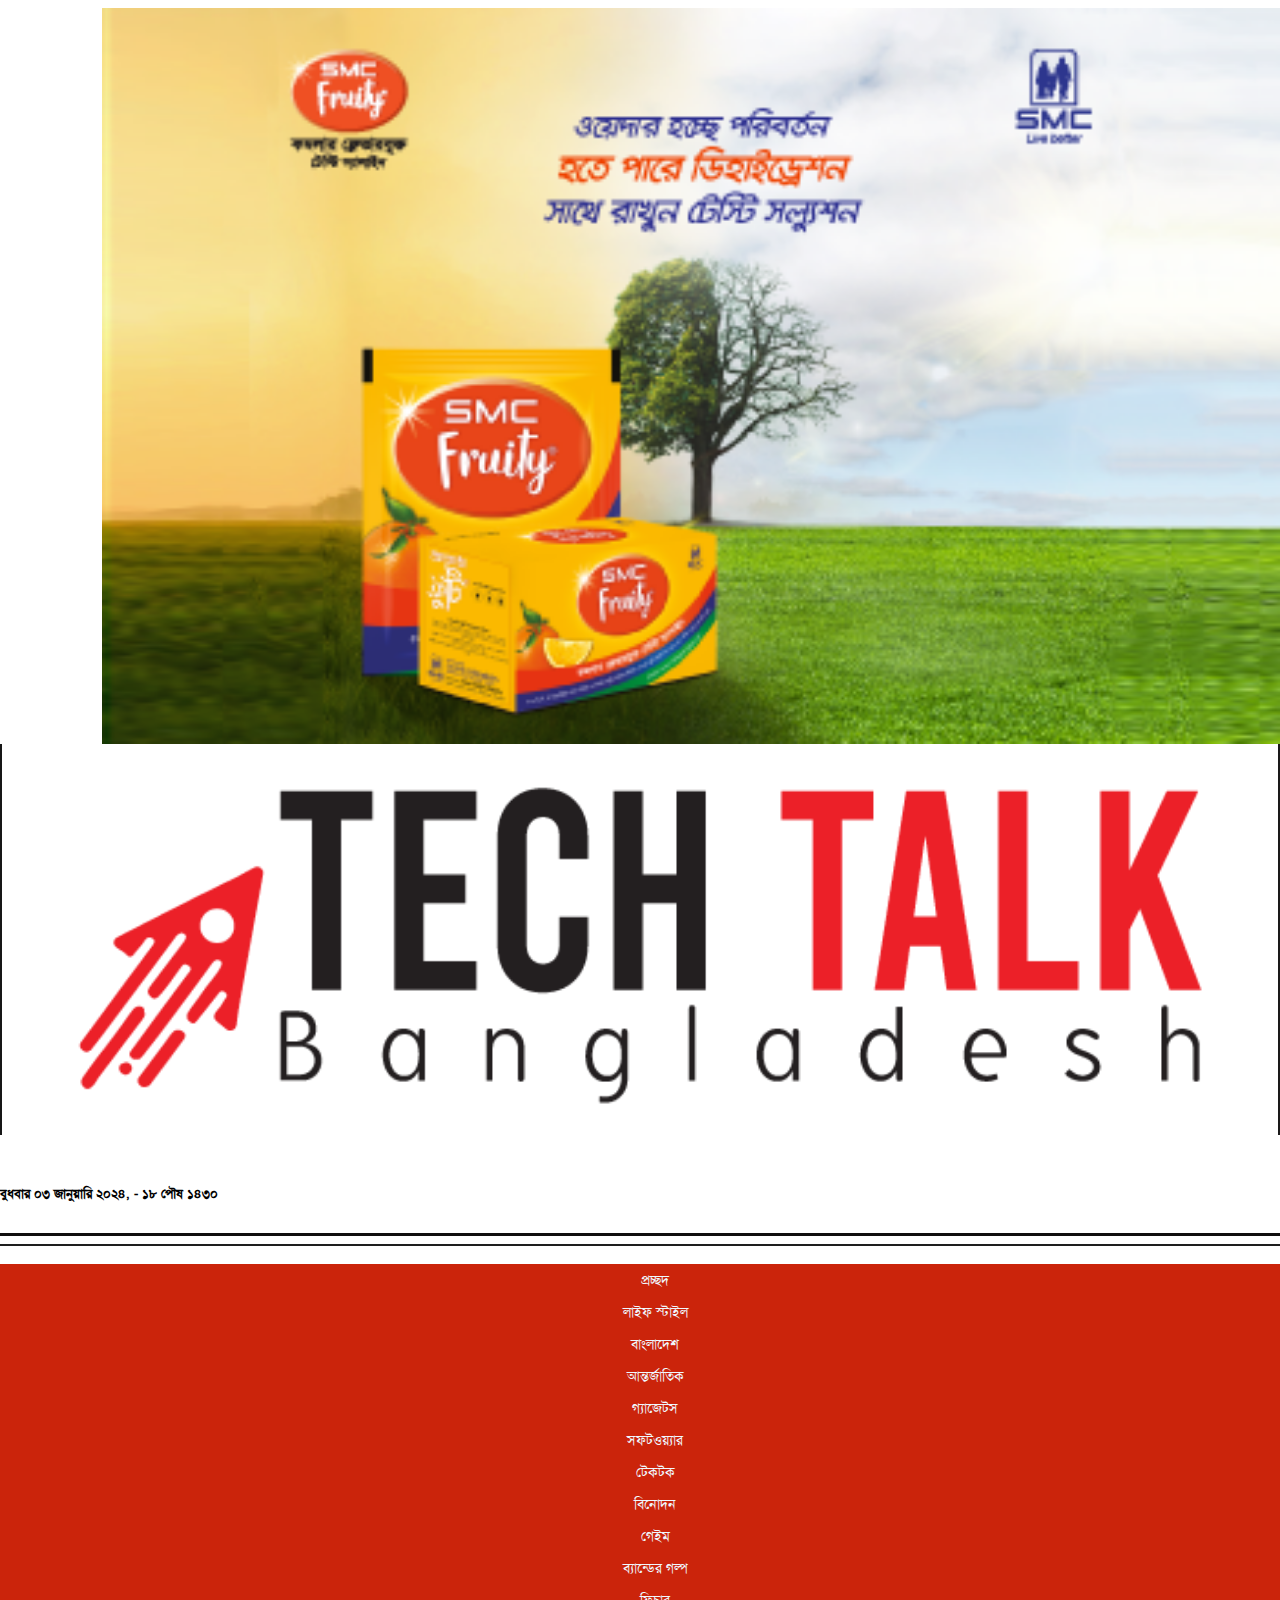
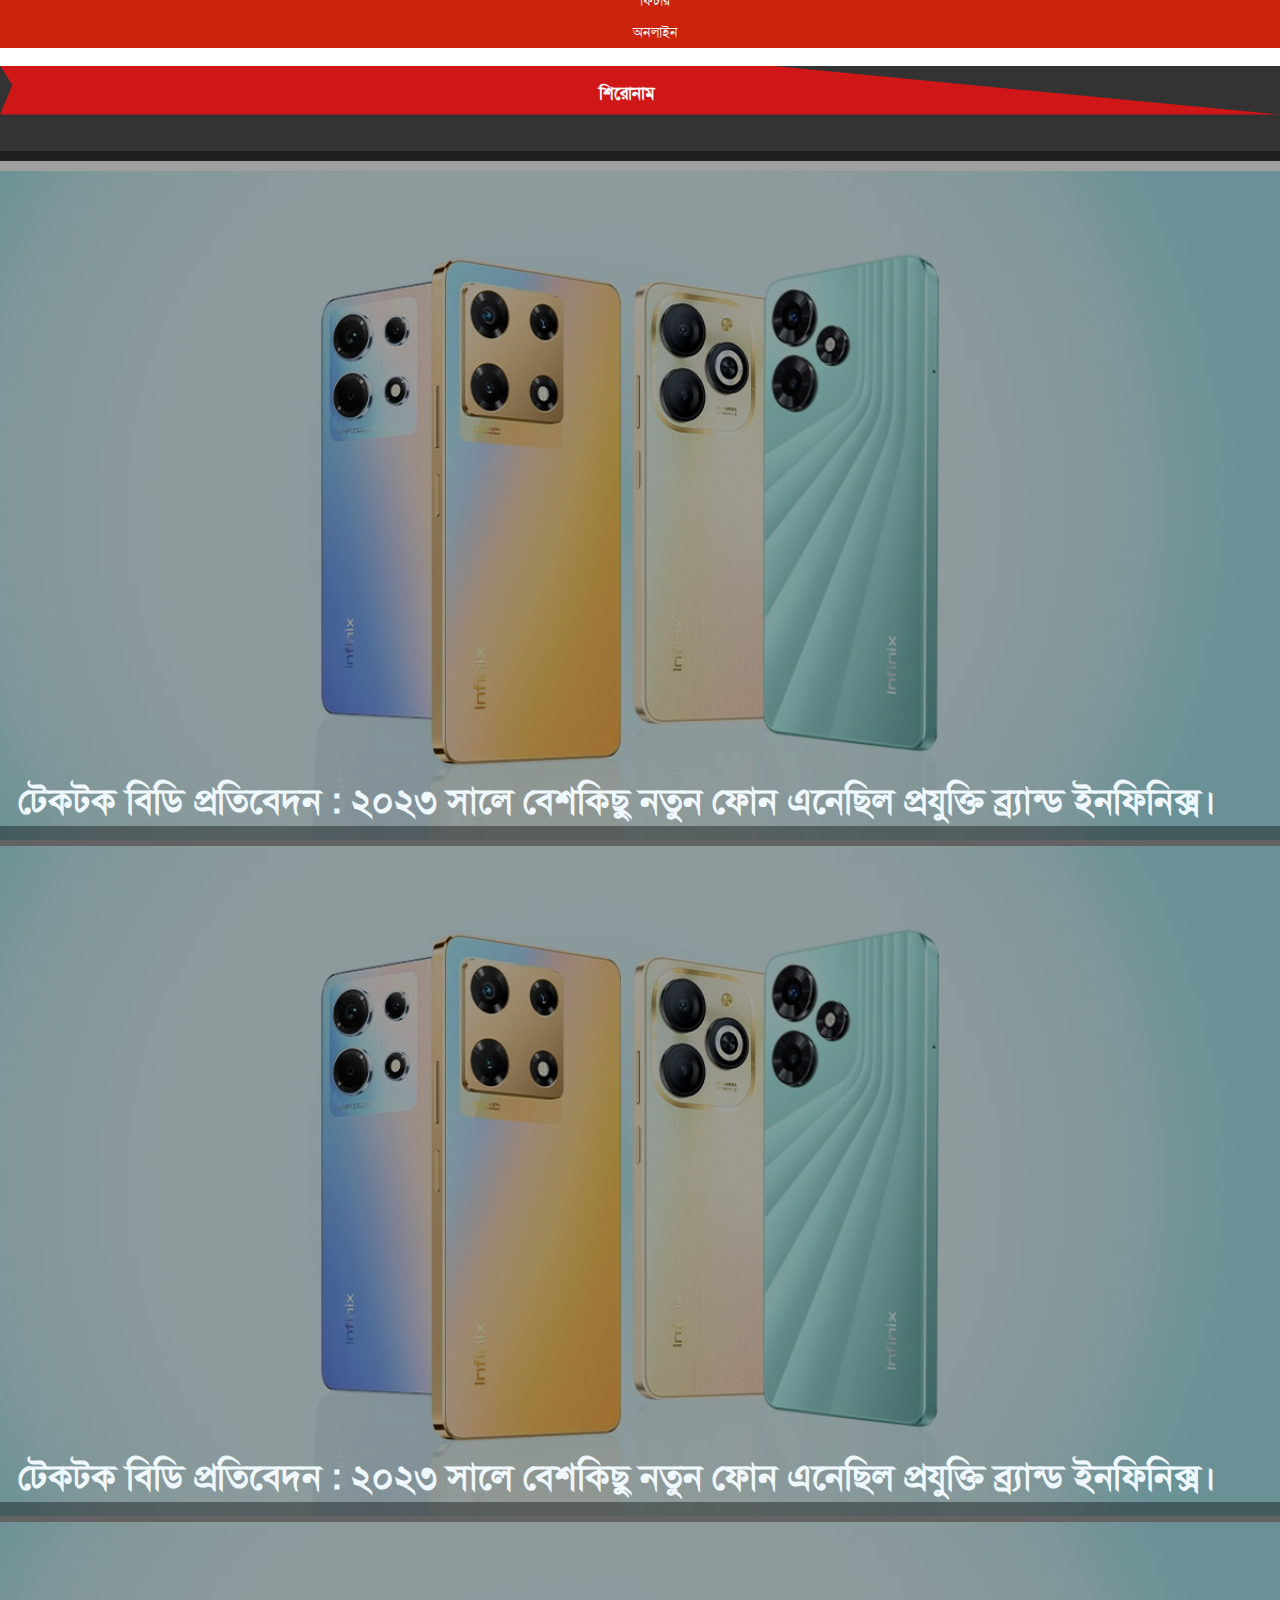
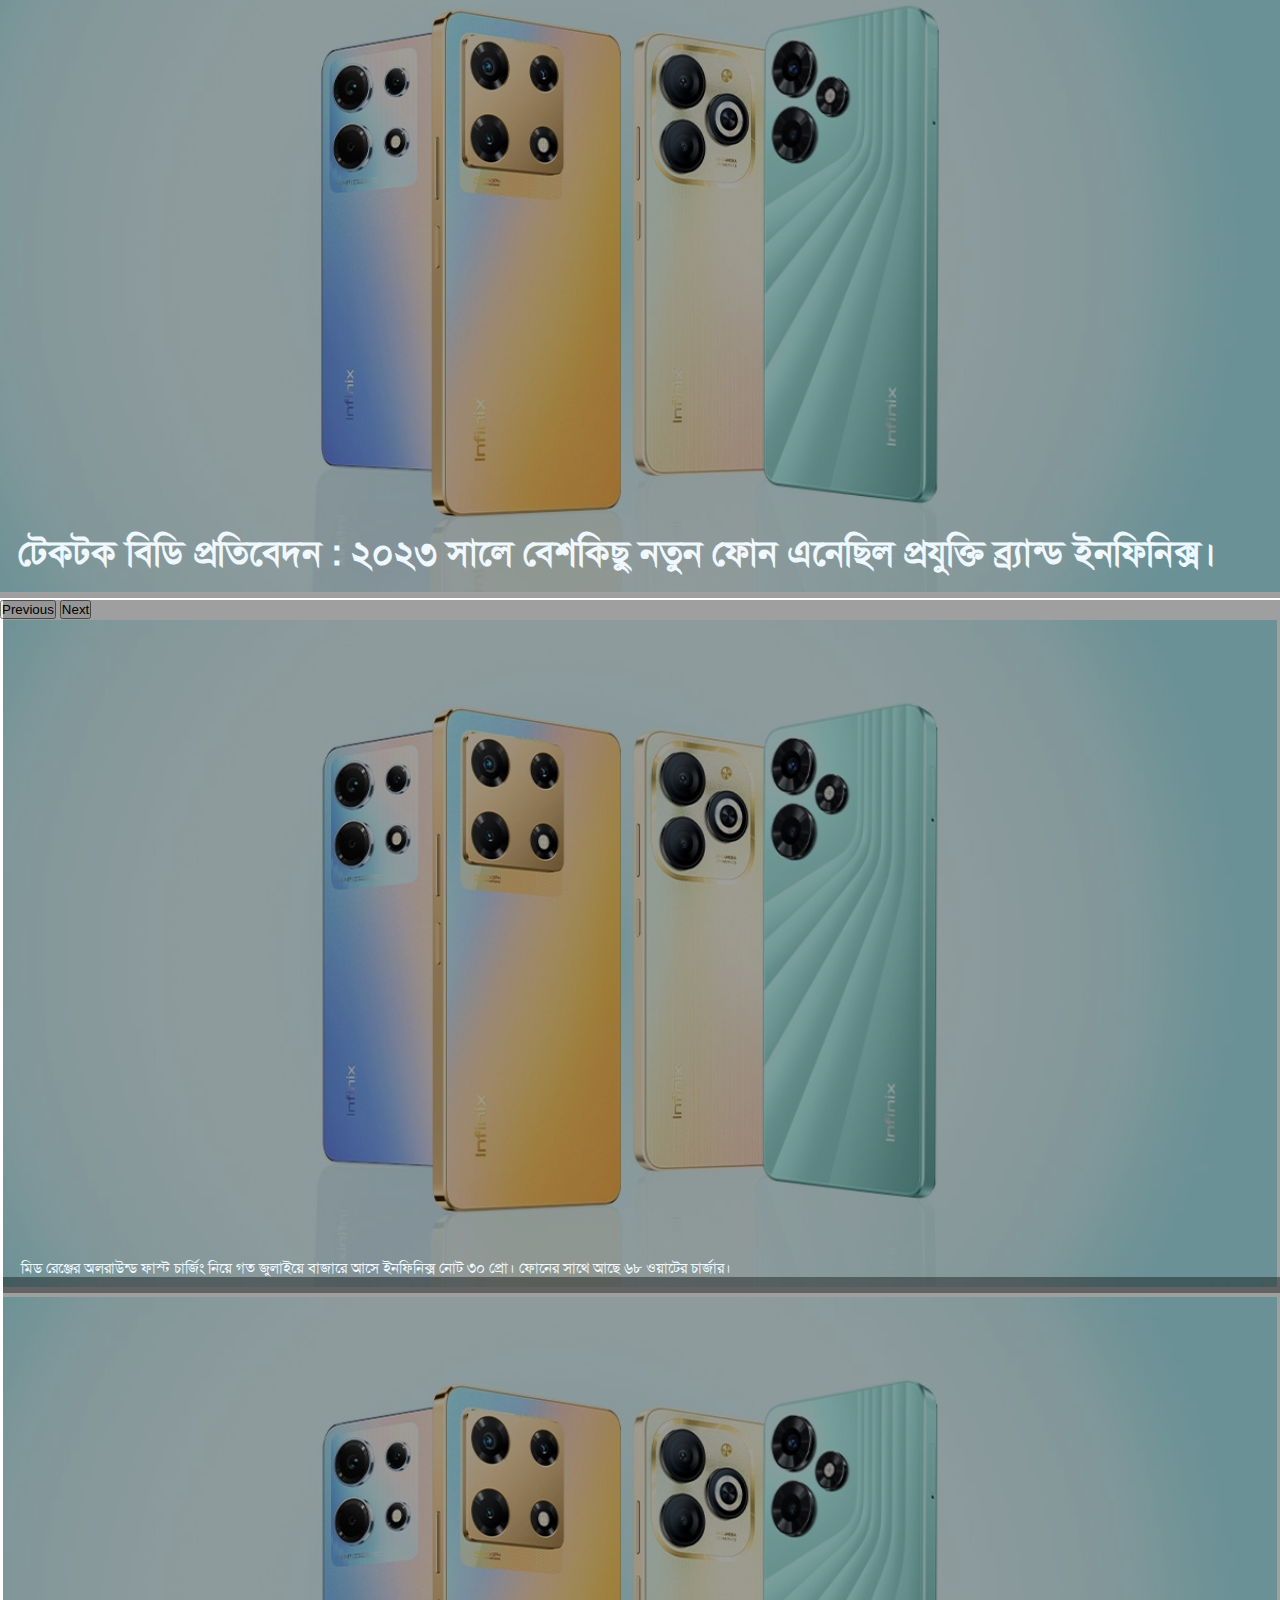
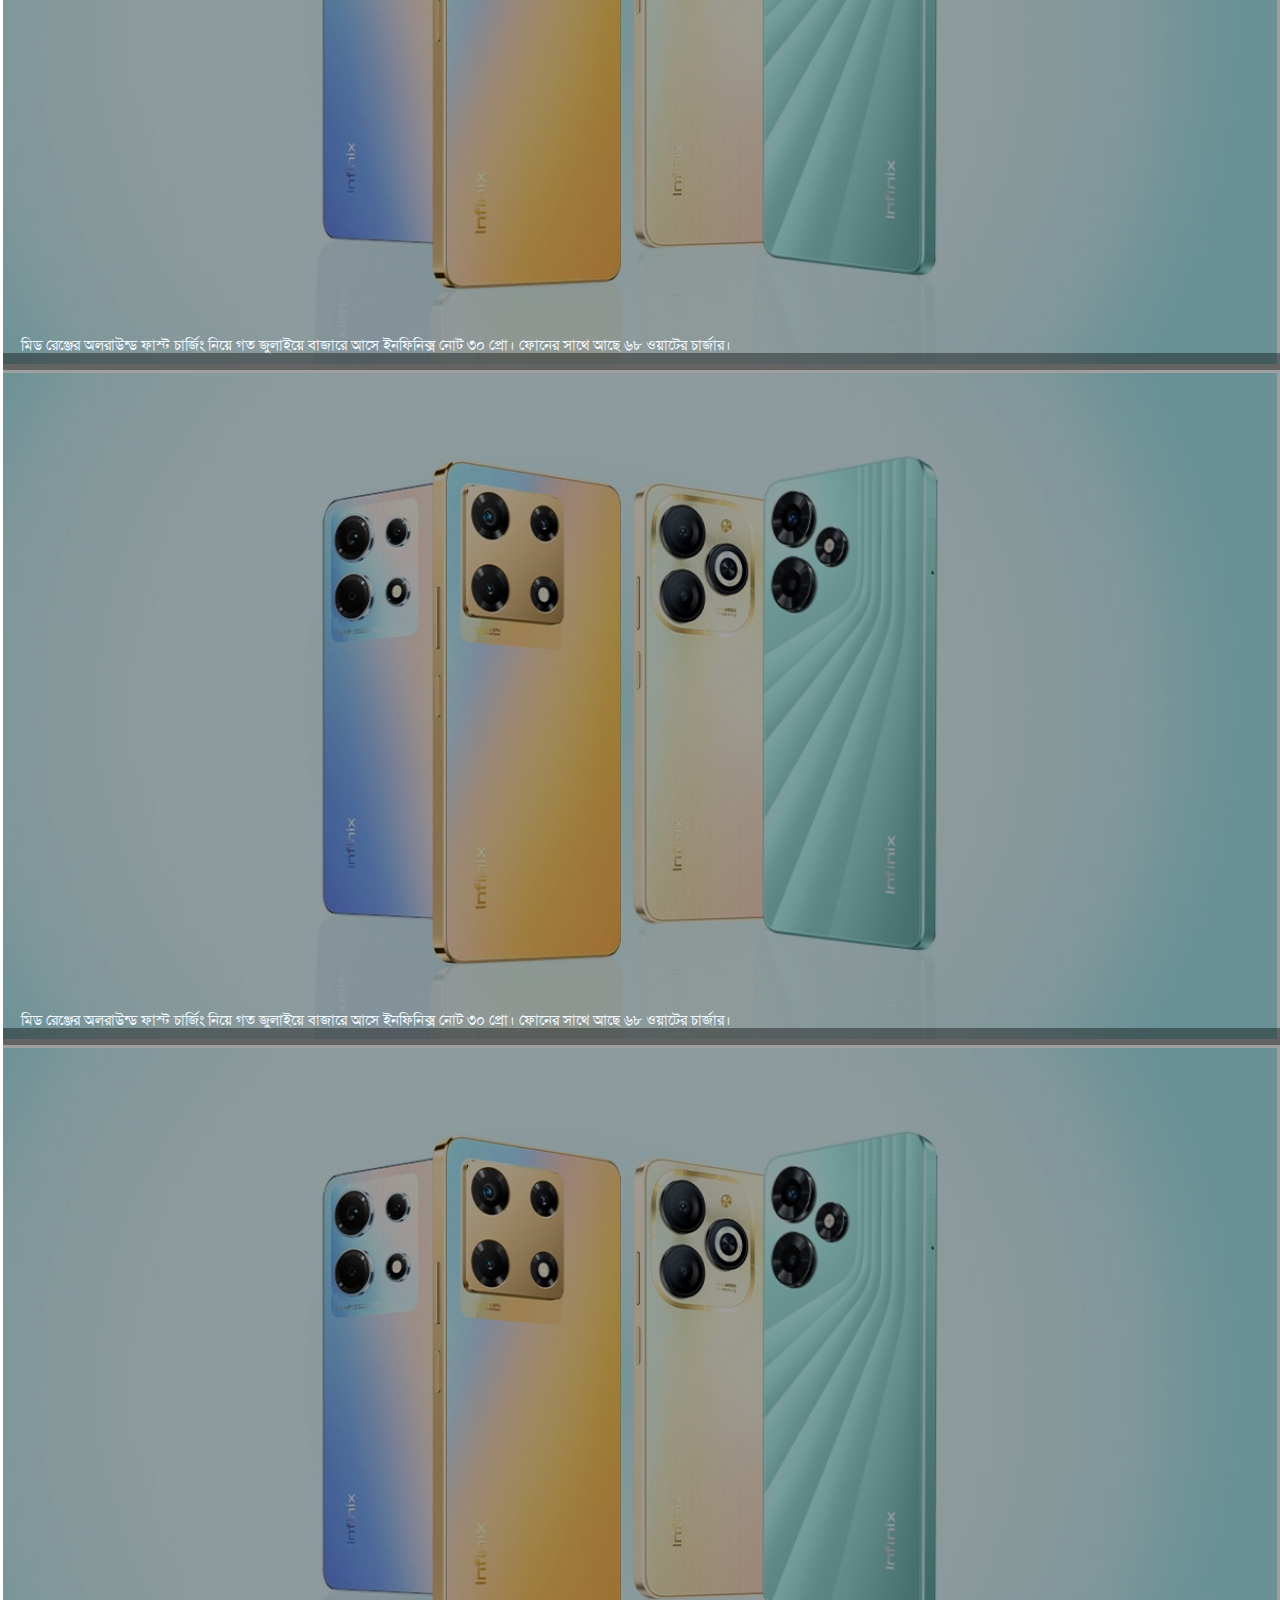
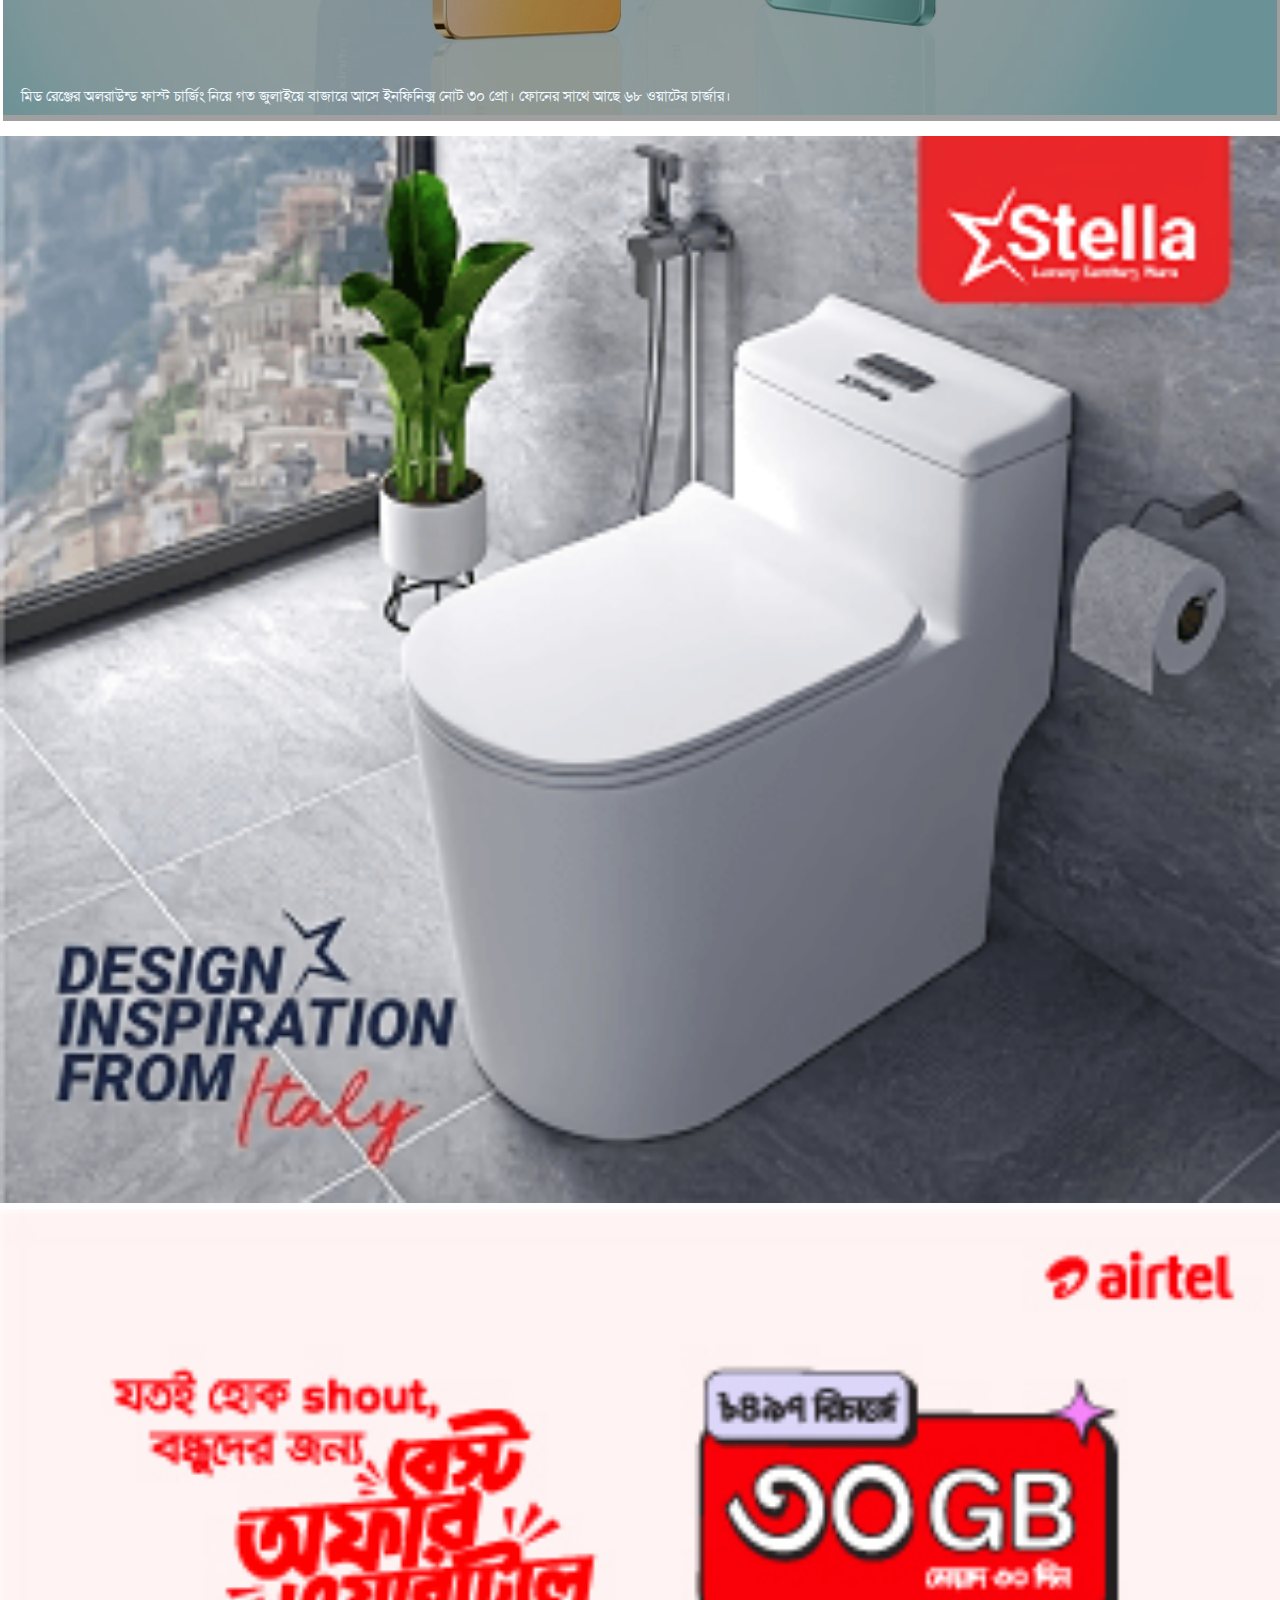
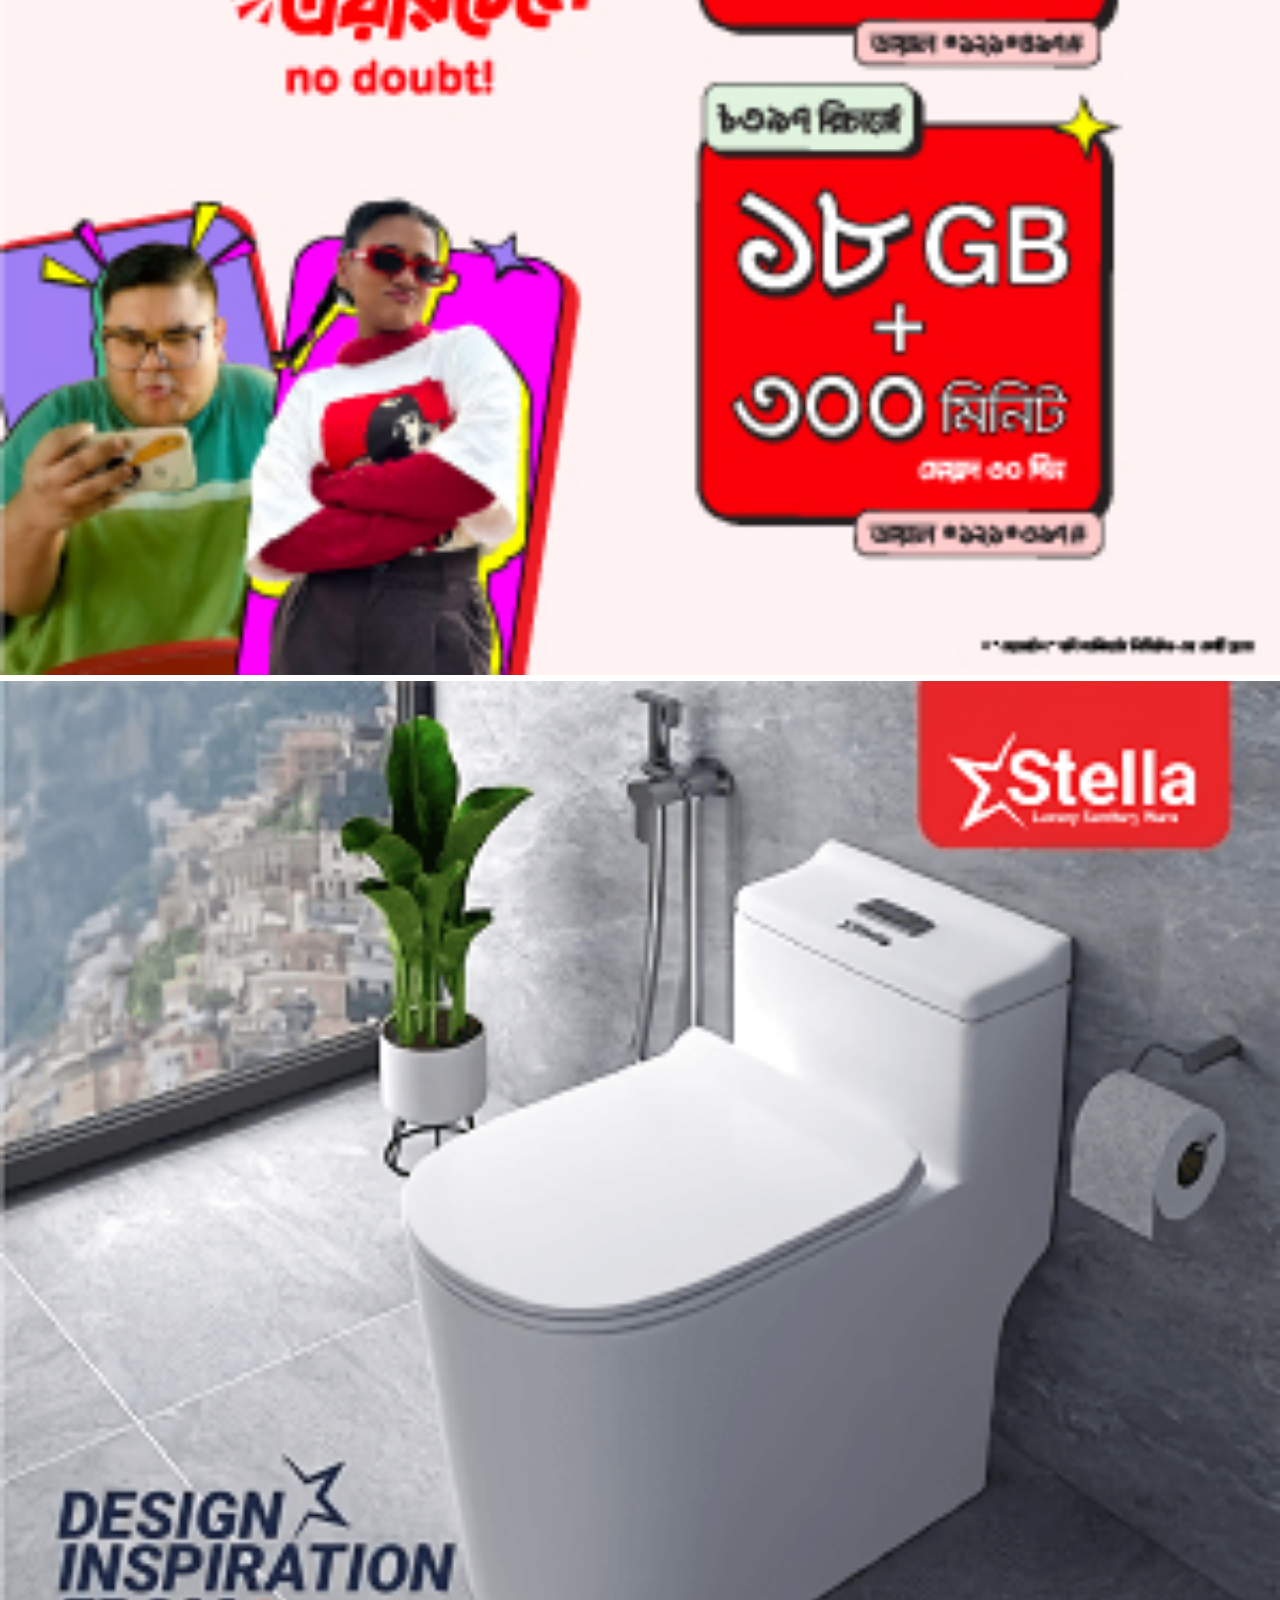
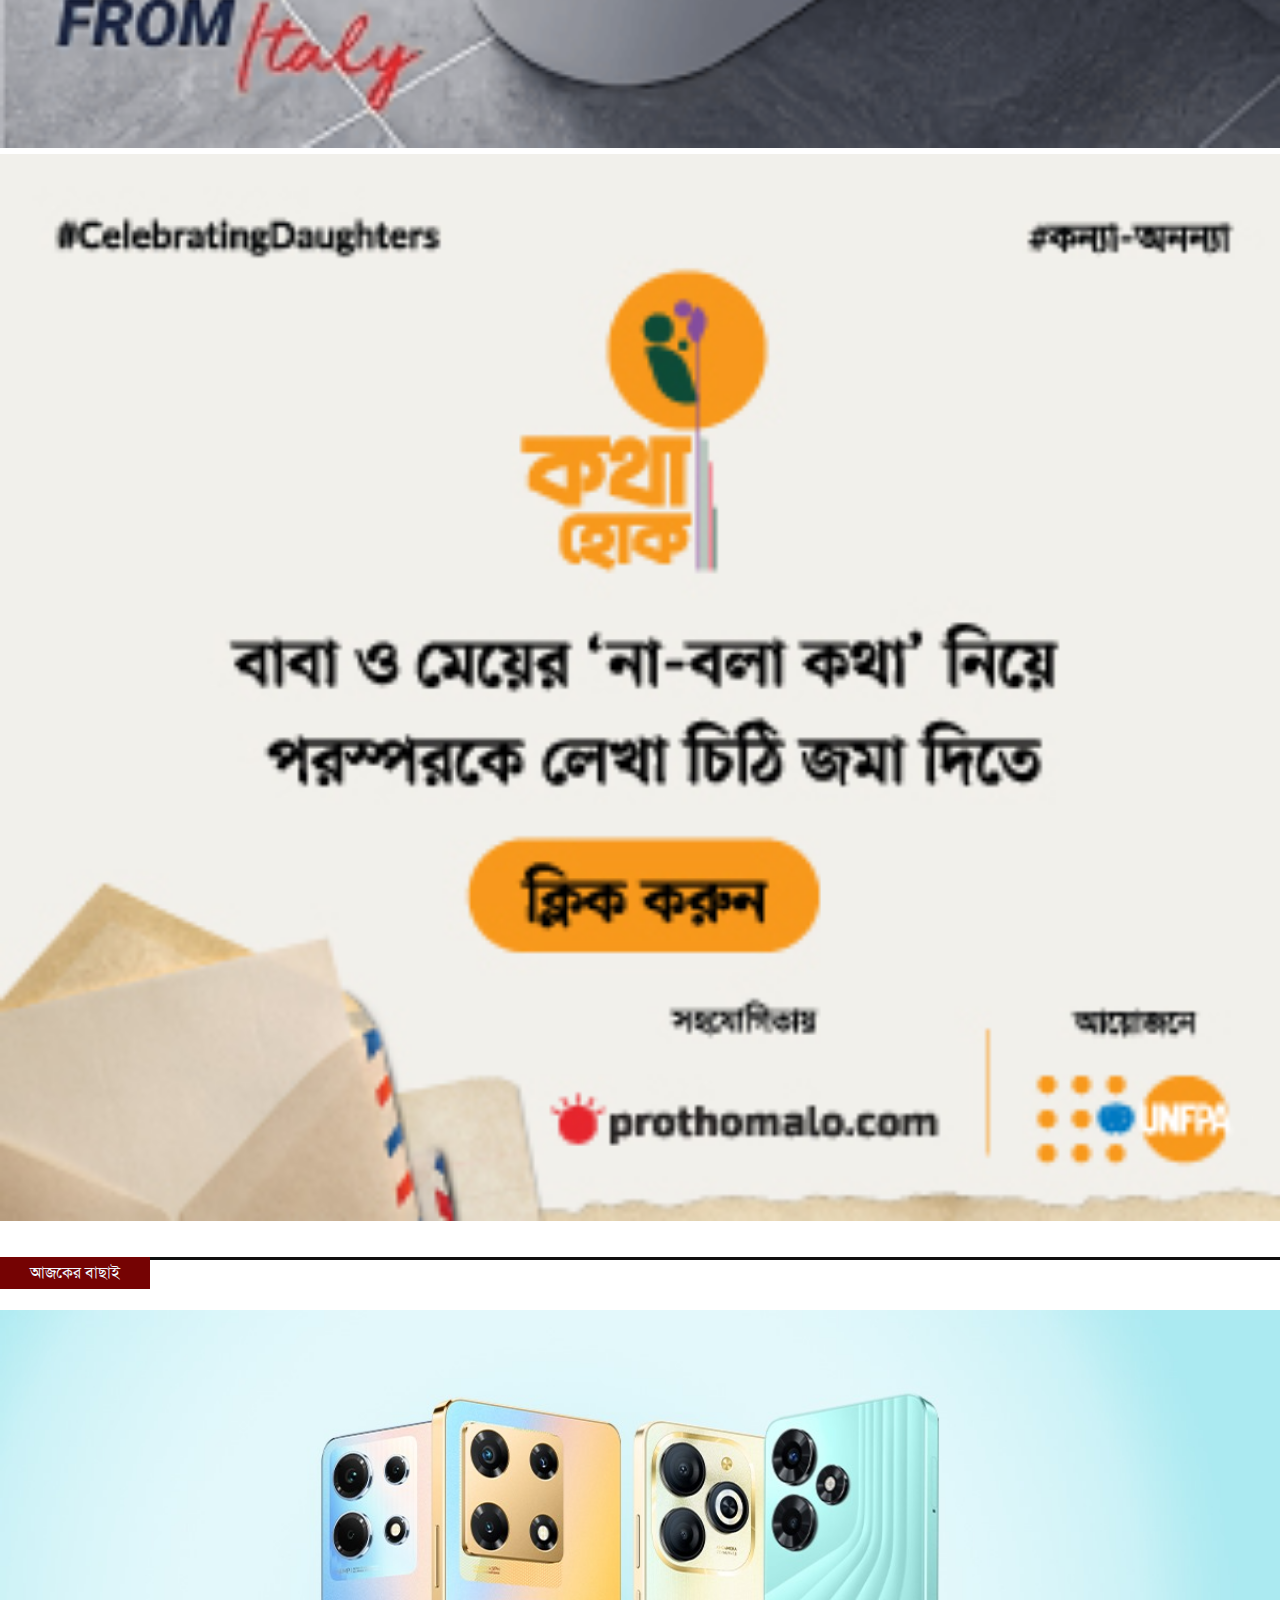
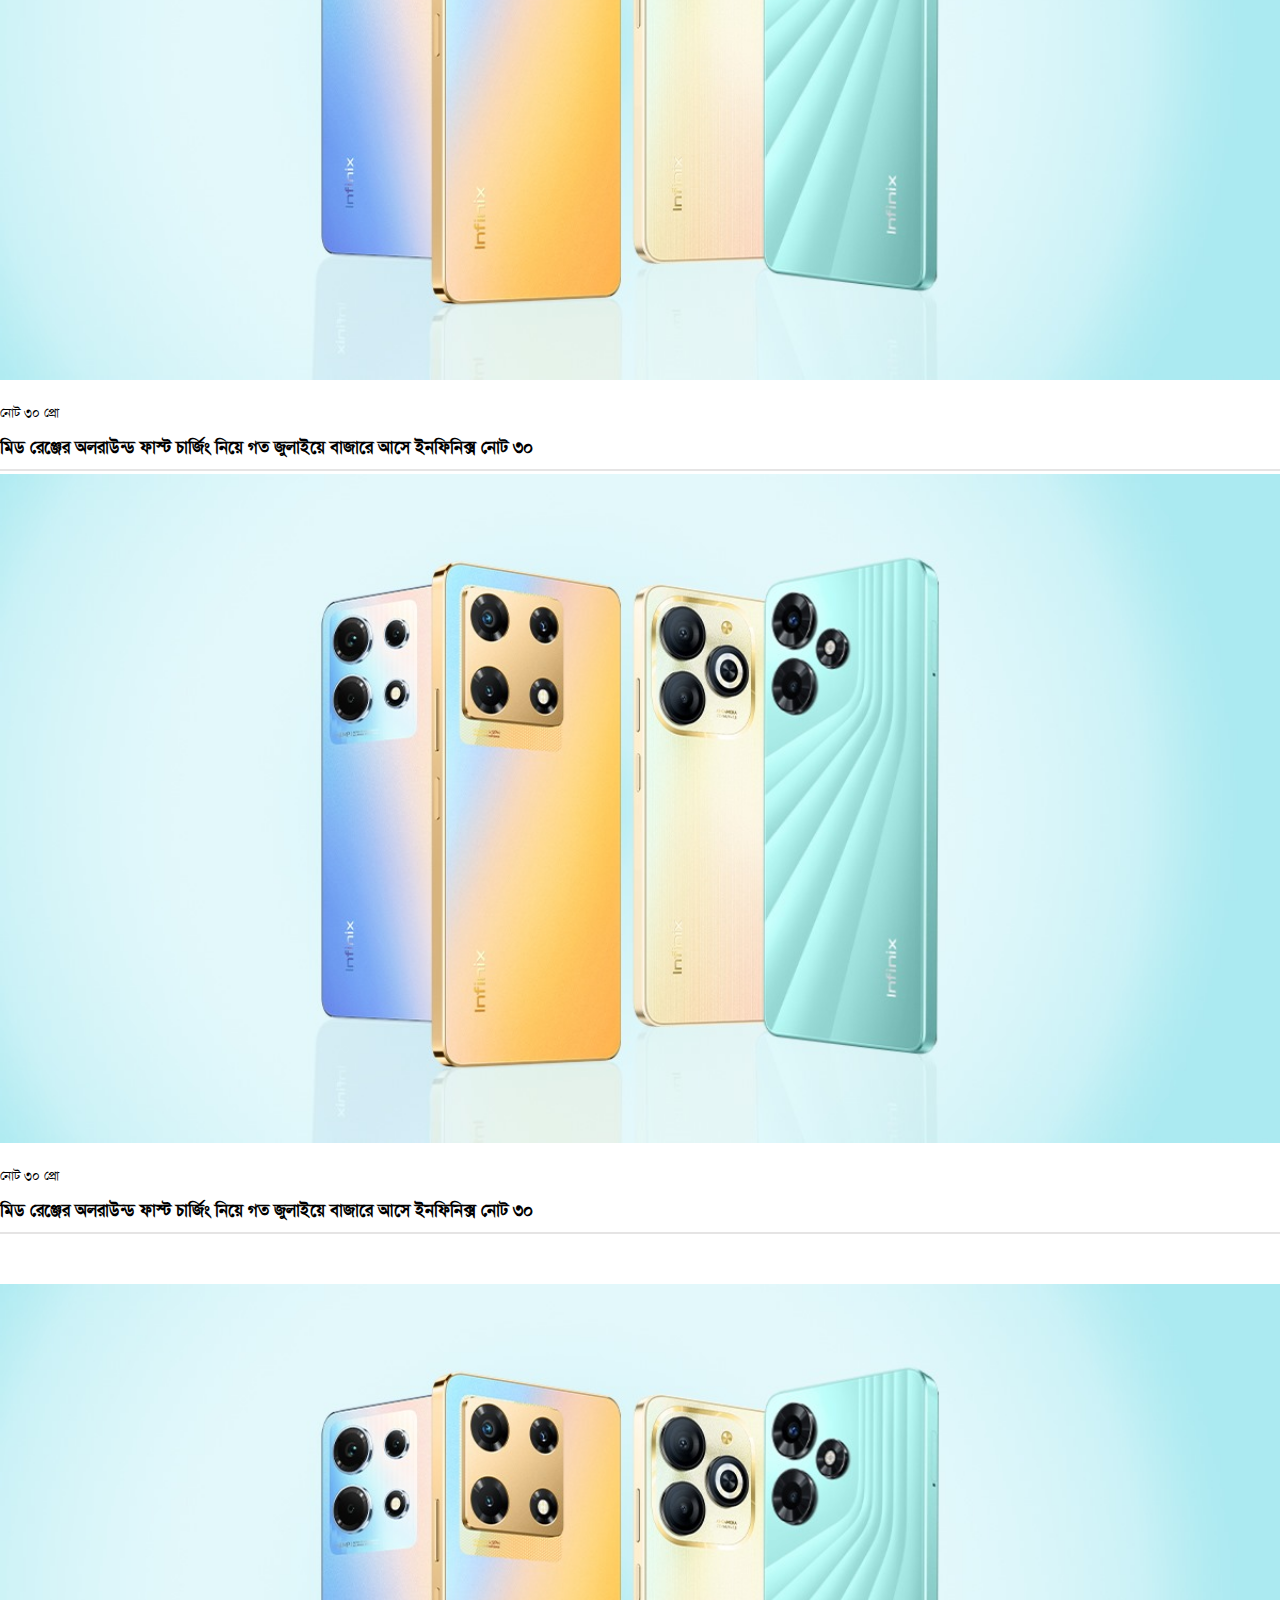
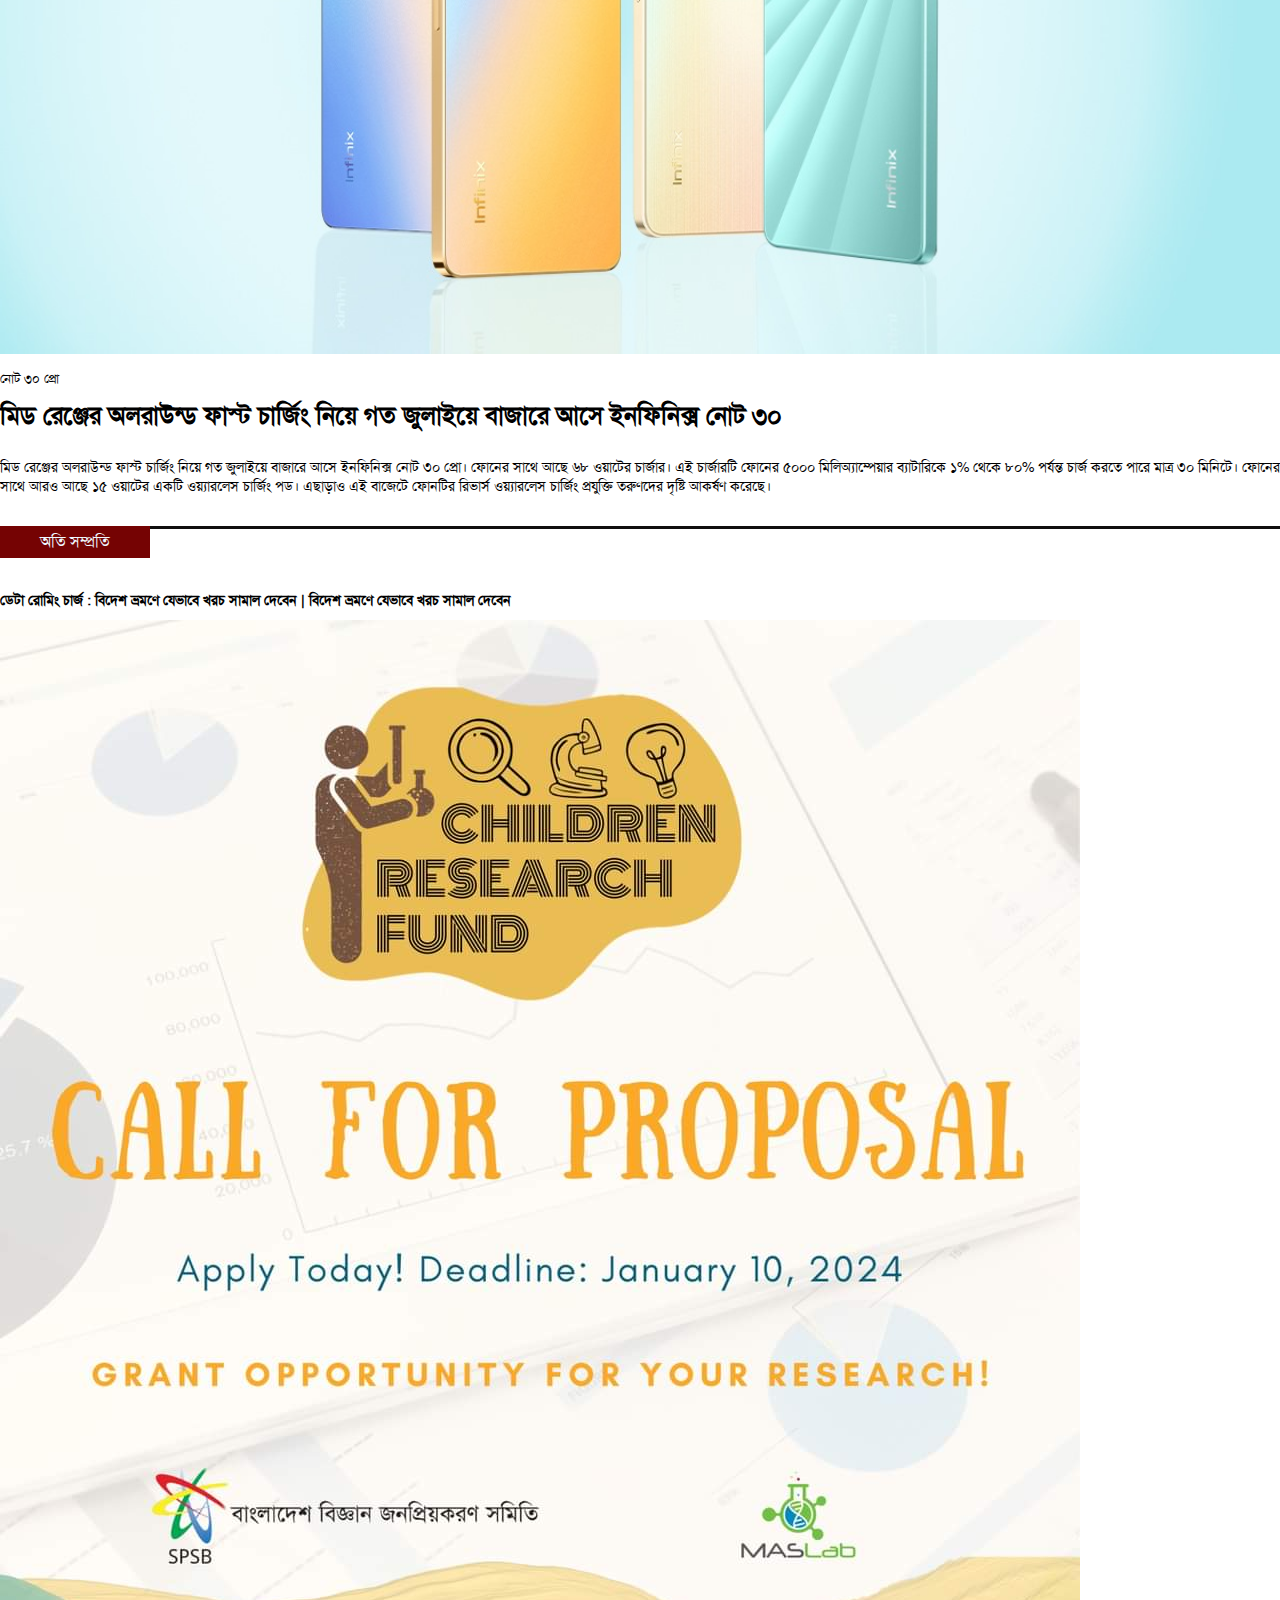
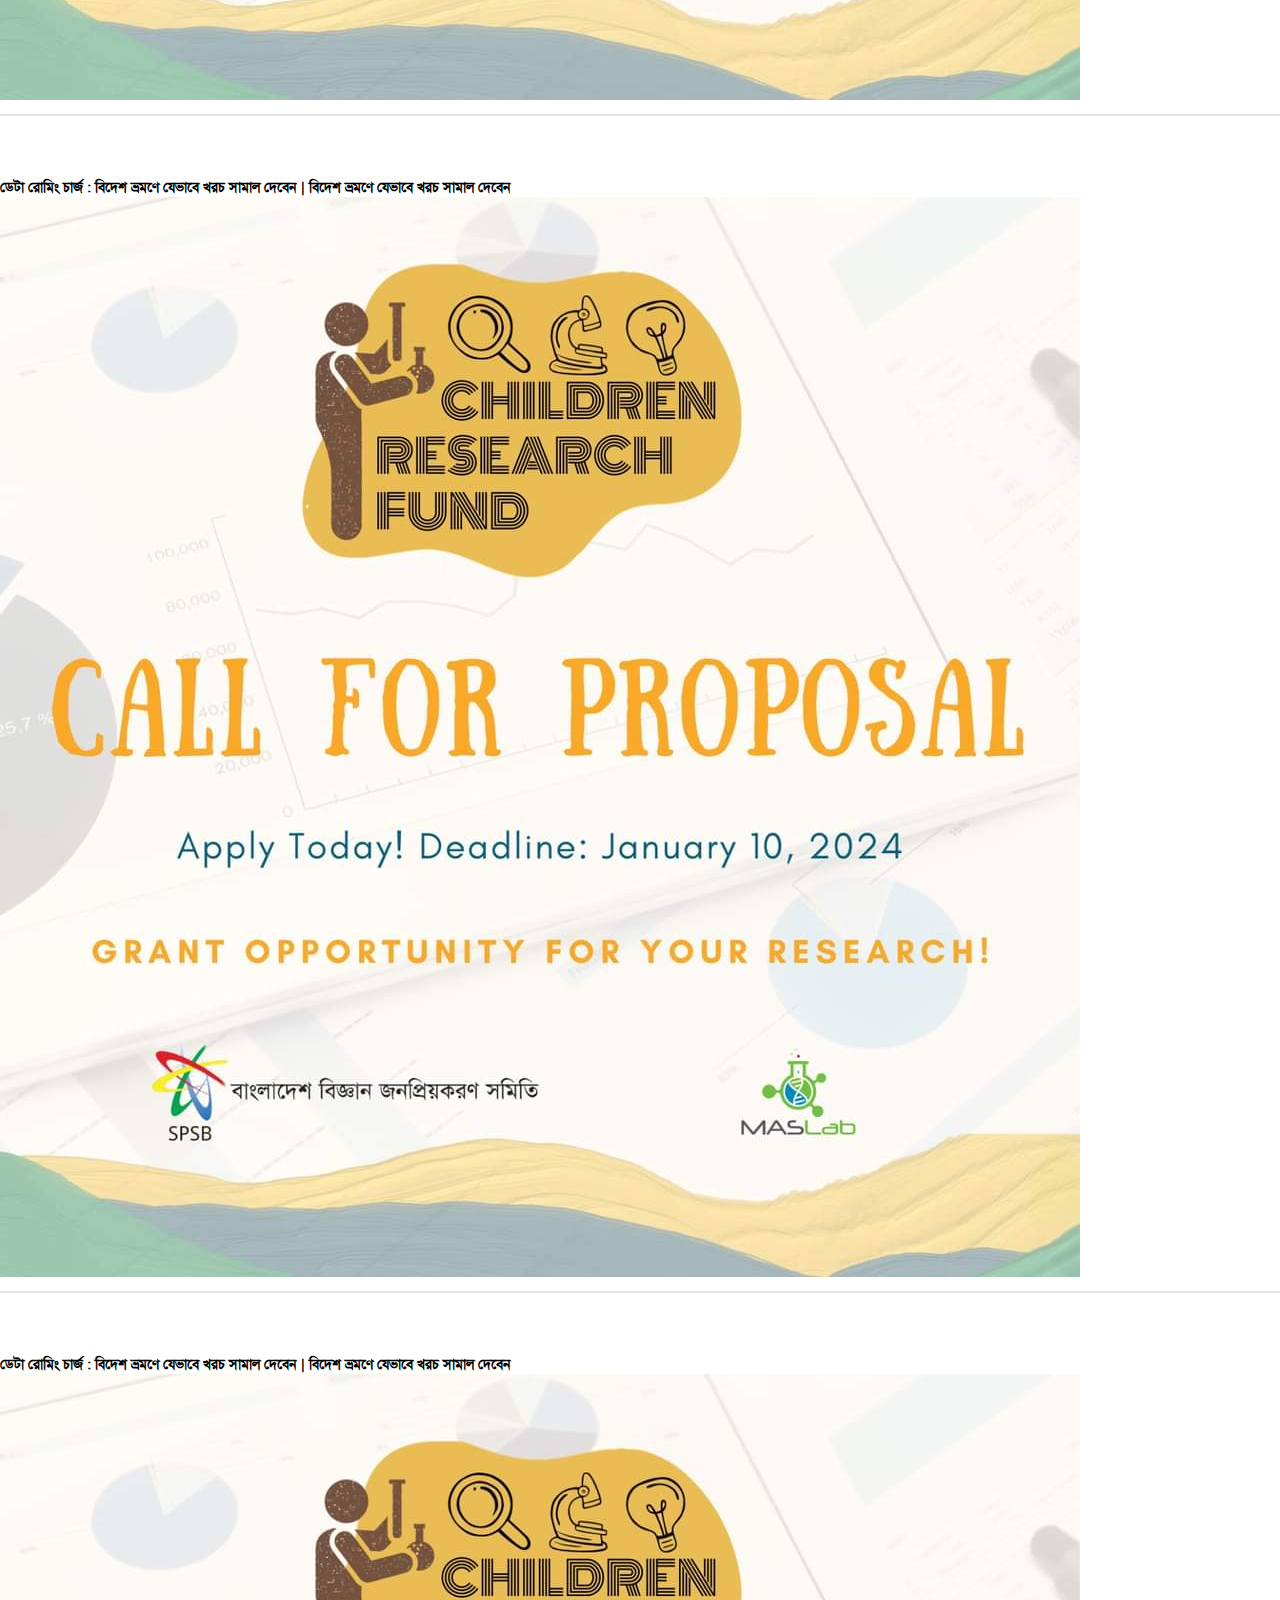
<file: index.html>
<!doctype html>
<html lang="en">

<head>
    <meta charset="utf-8">
    <meta name="viewport" content="width=device-width, initial-scale=1">
    <title>Tech Talk</title>
    <link rel="stylesheet" href="https://cdnjs.cloudflare.com/ajax/libs/font-awesome/6.5.1/css/all.min.css"
        integrity="sha512-DTOQO9RWCH3ppGqcWaEA1BIZOC6xxalwEsw9c2QQeAIftl+Vegovlnee1c9QX4TctnWMn13TZye+giMm8e2LwA=="
        crossorigin="anonymous" referrerpolicy="no-referrer" />
    <link href="https://cdn.jsdelivr.net/npm/bootstrap@5.3.2/dist/css/bootstrap.min.css" rel="stylesheet"
        integrity="sha384-T3c6CoIi6uLrA9TneNEoa7RxnatzjcDSCmG1MXxSR1GAsXEV/Dwwykc2MPK8M2HN" crossorigin="anonymous">
    <link rel="stylesheet" href="./css/style.css">
</head>

<body>

    <header class="border_bottom">
        <div class="container">
            <div class="row">
                <div class="col-md-3">
                    <div class="side-area">
                        <div class="row">
                            <div class="col-md-12">
                                <div class="namaz-area">
                                    <div class="row ">
                                        <div class="col-md-12 p0 movie_add">
                                            <img src="./images/topleft_add.png" alt="" class="img-fluid">
                                        </div>
                                    </div>
                                    <!-- <div class="row">
                                        <div class="col-md-4 p0">
                                            <img src="./images/musque.jpeg" alt="" class="img-fluid">
                                        </div>
                                        <div class="col-md-4 pr-0">
                                            <div class="namazr-area">
                                                <h5>ফজর</h5>
                                            </div>
                                            <div class="namazr-area">
                                                <h5>যোহর</h5>
                                            </div>
                                            <div class="namazr-area">
                                                <h5>আছর</h5>
                                            </div>
                                            <div class="namazr-area">
                                                <h5>মাগরিব</h5>
                                            </div>
                                            <div class="namazr-area">
                                                <h5>ইশা</h5>
                                            </div>
                                        </div>
                                        <div class="col-md-4 pr-0">
                                            <div class="namazr-time">
                                                <h5>৫:০৬ </h5>
                                            </div>
                                            <div class="namazr-time">
                                                <h5>১১:৫১ </h5>
                                            </div>
                                            <div class="namazr-time">
                                                <h5>৩:৩৫ </h5>
                                            </div>
                                            <div class="namazr-time">
                                                <h5>৫:১৪ </h5>
                                            </div>
                                            <div class="namazr-time">
                                                <h5>৬:৩২ </h5>
                                            </div>
                                        </div>
                                    </div> -->
                                    <!-- <div class="row bg-namaz">
                                        <div class="col-md-6 text-center p0">
                                            <div class="sunrise">
                                                <h4>সূর্যোদয় 06:39</h4>
                                            </div>
                                        </div>
                                        <div class="col-md-6 text-center p0">
                                            <div class="sunset">
                                                <h4>সূর্যাস্ত: 17:20</h4>
                                            </div>
                                        </div>
                                    </div> -->
                                </div>
                            </div>
                        </div>
                    </div>
                </div>

                <div class="col-md-6">
                    <div class="logo-area logo_broder">
                        <a href="">
                            <img src="./images/techtalk.png" alt="Techtalk BD">
                        </a>
                    </div>
                </div>
                <div class="col-md-3">
                    <div class="side-area">
                        <div class="row">
                            <div class="col-md-12">
                                <div class="date_area text-center">
                                    <p>বুধবার ০৩ জানুয়ারি ২০২৪, - ১৮ পৌষ ১৪৩০</p>
                                </div>
                            </div>
                        </div>
                        <div class="row">
                            <div class="col-md-12">
                                <div class="side-area-data border-top text-center">
                                    <ul class="header-link">
                                        <li><a href=""><i class="fa-brands fa-facebook"></i></a></li>
                                        <li><a href=""><i class="fa-brands fa-square-instagram"></i></a></li>
                                        <li><a href=""><i class="fa-brands fa-linkedin"></i></a></li>
                                        <li><a href=""><i class="fa-brands fa-twitter"></i></a></li>
                                        <li><a href=""><i class="fa-brands fa-youtube"></i></a></li>
                                    </ul>
                                </div>
                            </div>
                        </div>
                    </div>
                </div>
            </div>
        </div>
    </header>

    <!-- menu-area  -->

    <menu>
        <div class="container">
            <div class="row ">
                <div class="col-md-1 p0">
                    <div class="category">
                        <a href="">প্রচ্ছদ</a>
                    </div>
                </div>
                <div class="col-md-1 p0">
                    <div class="category">
                        <a href="">লাইফ স্টাইল</a>
                    </div>
                </div>
                <div class="col-md-1 p0">
                    <div class="category">
                        <a href="">বাংলাদেশ</a>
                    </div>
                </div>
                <div class="col-md-1 p0">
                    <div class="category">
                        <a href="">আন্তর্জাতিক</a>
                    </div>
                </div>
                <div class="col-md-1 p0">
                    <div class="category">
                        <a href="">গ্যাজেটস </a>
                    </div>
                </div>
                <div class="col-md-1 p0">
                    <div class="category">
                        <a href="">সফটওয়্যার</a>
                    </div>
                </div>
                <div class="col-md-1 p0">
                    <div class="category">
                        <a href="">টেকটক</a>
                    </div>
                </div>
                <div class="col-md-1 p0">
                    <div class="category">
                        <a href="">বিনোদন </a>
                    </div>
                </div>
                <div class="col-md-1 p0">
                    <div class="category">
                        <a href="">গেইম</a>
                    </div>
                </div>
                <div class="col-md-1 p0">
                    <div class="category">
                        <a href="">ব্যান্ডের গল্প</a>
                    </div>
                </div>
                <div class="col-md-1 p0">
                    <div class="category">
                        <a href="">ফিচার</a>
                    </div>
                </div>
                <div class="col-md-1 p0">
                    <div class="category">
                        <a href="">অনলাইন </a>
                    </div>
                </div>
            </div>
        </div>
    </menu>
    <!-- running-news  -->

    <div class="running-news-data">
        <div class="container bg_runing_data">
            <div class="row">
                <div class="col-md-1 p0">
                    <div class="running-news-title">
                        <h6>
                            শিরোনাম
                        </h6>
                    </div>
                </div>
                <div class="col-md-11 p0">
                    <div class="news-ticker-container">
                        <div class="news-ticker">
                            <ul>
                                <li><img src="./images/ticke.jpeg" alt="">২০২৩ সালে ইনফিনিক্সের সেরা যে ৩ ফোন
                                </li>
                                <li><img src="./images/ticke.jpeg" alt="">হ্যান্ডসেটের বৈধতা যাচাই করতে যা করবেন </li>
                                <li><img src="./images/ticke.jpeg" alt="">ডেটা রোমিং চার্জ : বিদেশ ভ্রমণে যেভাবে খরচ
                                    সামাল দেবেন </li>
                                <!-- Add more news items as needed -->
                            </ul>
                        </div>
                    </div>
                </div>
            </div>
        </div>
    </div>
    <!-- news area  -->

    <div class="news-area">
        <div class="container">
            <div class="row">
                <div class="col-md-6 p0">

                    <div id="carouselExample" class="carousel slide">
                        <div class="carousel-inner">
                            <div class="carousel-item active">
                                <div class="new-data-one">
                                    <img src="./images/prothomalo-computer.webp" alt="">
                                    <div class="new-data-area">
                                        <a href="">টেকটক বিডি প্রতিবেদন : ২০২৩ সালে বেশকিছু নতুন ফোন এনেছিল প্রযুক্তি
                                            ব্র্যান্ড
                                            ইনফিনিক্স।</a>
                                    </div>
                                </div>
                            </div>
                            <div class="carousel-item">
                                <div class="new-data-one">
                                    <img src="./images/prothomalo-computer.webp" alt="">
                                    <div class="new-data-area">
                                        <a href="">টেকটক বিডি প্রতিবেদন : ২০২৩ সালে বেশকিছু নতুন ফোন এনেছিল প্রযুক্তি
                                            ব্র্যান্ড
                                            ইনফিনিক্স।</a>
                                    </div>
                                </div>
                            </div>
                            <div class="carousel-item">
                                <div class="new-data-one">
                                    <img src="./images/prothomalo-computer.webp" alt="">
                                    <div class="new-data-area">

                                        <a href="">টেকটক বিডি প্রতিবেদন : ২০২৩ সালে বেশকিছু নতুন ফোন এনেছিল প্রযুক্তি
                                            ব্র্যান্ড
                                            ইনফিনিক্স।</a>

                                    </div>
                                </div>
                            </div>
                        </div>
                        <button class="carousel-control-prev" type="button" data-bs-target="#carouselExample"
                            data-bs-slide="prev">
                            <span class="carousel-control-prev-icon" aria-hidden="true"></span>
                            <span class="visually-hidden">Previous</span>
                        </button>
                        <button class="carousel-control-next" type="button" data-bs-target="#carouselExample"
                            data-bs-slide="next">
                            <span class="carousel-control-next-icon" aria-hidden="true"></span>
                            <span class="visually-hidden">Next</span>
                        </button>
                    </div>
                </div>
                <div class="col-md-6">
                    <div class="row" class="">
                        <div class="col-md-6 p0 mbb-5">
                            <div class="new-data-one mr_10">
                                <img src="./images/prothomalo-computer.webp" alt="" class="img-fluid">
                                <div class="new-data-area2">
                                    <p>
                                        মিড রেঞ্জের অলরাউন্ড ফাস্ট চার্জিং নিয়ে গত জুলাইয়ে বাজারে আসে ইনফিনিক্স নোট ৩০
                                        প্রো। ফোনের সাথে আছে ৬৮ ওয়াটের চার্জার।
                                    </p>
                                </div>
                            </div>
                        </div>
                        <div class="col-md-6  p0">
                            <div class="new-data-one mr_10">
                                <img src="./images/prothomalo-computer.webp" alt="">
                                <div class="new-data-area2">
                                    <p>
                                        মিড রেঞ্জের অলরাউন্ড ফাস্ট চার্জিং নিয়ে গত জুলাইয়ে বাজারে আসে ইনফিনিক্স নোট ৩০
                                        প্রো। ফোনের সাথে আছে ৬৮ ওয়াটের চার্জার।
                                    </p>
                                </div>
                            </div>
                        </div>
                    </div>
                    <div class="row">
                        <div class="col-md-6 p0">
                            <div class="new-data-one mt_10 mr_10">
                                <img src="./images/prothomalo-computer.webp" alt="">
                                <div class="new-data-area2">
                                    <p>
                                        মিড রেঞ্জের অলরাউন্ড ফাস্ট চার্জিং নিয়ে গত জুলাইয়ে বাজারে আসে ইনফিনিক্স নোট ৩০
                                        প্রো। ফোনের সাথে আছে ৬৮ ওয়াটের চার্জার।
                                    </p>
                                </div>
                            </div>
                        </div>
                        <div class="col-md-6 p0">
                            <div class="new-data-one mt_10 mr_10">
                                <img src="./images/prothomalo-computer.webp" alt="">
                                <div class="new-data-area2 ">
                                    <p>
                                        মিড রেঞ্জের অলরাউন্ড ফাস্ট চার্জিং নিয়ে গত জুলাইয়ে বাজারে আসে ইনফিনিক্স নোট ৩০
                                        প্রো। ফোনের সাথে আছে ৬৮ ওয়াটের চার্জার।
                                    </p>
                                </div>
                            </div>
                        </div>
                    </div>
                </div>
            </div>
        </div>
    </div>
    <!-- add-area  -->

    <div class="add-area">
        <div class="container">
            <div class="row">
                <div class="col-md-3 p0">
                    <div class="add_area_img">
                        <img src="./images/add1.png" alt="">
                    </div>
                </div>
                <div class="col-md-3 p0">
                    <div class="add_area_img">
                        <img src="./images/add4.jpeg" alt="">
                    </div>
                </div>
                <div class="col-md-3 p0">
                    <div class="add_area_img">
                        <img src="./images/add1.png" alt="">
                    </div>
                </div>
                <div class="col-md-3 p0">
                    <div class="add_area_img">
                        <img src="./images/add3.jpeg" alt="">
                    </div>
                </div>
            </div>
        </div>
    </div>


    <!-- news - area 2  -->

    <div class="news-area-two">
        <div class="container">
            <div class="row">
                <div class="col-md-9">
                    <div class="border-top mbbb-5">
                        <div class="today-news">
                            <p>আজকের বাছাই</p>
                        </div>
                    </div>

                    <div class="row">
                        <div class="col-md-4 ">
                            <div class="row m-20">
                                <div class="new-area-two-left-side">
                                    <img src="./images/prothomalo-computer.webp" alt="">
                                    <a href="">নোট ৩০ প্রো</a>
                                    <p>মিড রেঞ্জের অলরাউন্ড ফাস্ট চার্জিং নিয়ে গত জুলাইয়ে বাজারে আসে ইনফিনিক্স নোট ৩০
                                    </p>
                                </div>
                            </div>
                            <div class="row">
                                <div class="new-area-two-left-side">
                                    <img src="./images/prothomalo-computer.webp" alt="" ">
                                    <a href="">নোট ৩০ প্রো</a>
                                    <p>মিড রেঞ্জের অলরাউন্ড ফাস্ট চার্জিং নিয়ে গত জুলাইয়ে বাজারে আসে ইনফিনিক্স নোট ৩০</p>
                                </div>
                            </div>
                        </div>
                        <div class=" col-md-8 m-20">
                                    <div class="new-area-two-center-side">
                                        <img src="./images/prothomalo-computer.webp" alt="">
                                        <a href="">নোট ৩০ প্রো</a>
                                        <p>মিড রেঞ্জের অলরাউন্ড ফাস্ট চার্জিং নিয়ে গত জুলাইয়ে বাজারে আসে ইনফিনিক্স নোট
                                            ৩০</p>
                                        <span class="para_two">
                                            মিড রেঞ্জের অলরাউন্ড ফাস্ট চার্জিং নিয়ে গত জুলাইয়ে বাজারে আসে ইনফিনিক্স নোট
                                            ৩০ প্রো। ফোনের সাথে আছে ৬৮ ওয়াটের চার্জার। এই চার্জারটি ফোনের ৫০০০
                                            মিলিঅ্যাম্পেয়ার ব্যাটারিকে ১% থেকে ৮০% পর্যন্ত চার্জ করতে পারে মাত্র ৩০
                                            মিনিটে। ফোনের সাথে আরও আছে ১৫ ওয়াটের একটি ওয়্যারলেস চার্জিং পড। এছাড়াও এই
                                            বাজেটে ফোনটির রিভার্স ওয়্যারলেস চার্জিং প্রযুক্তি তরুণদের দৃষ্টি আকর্ষণ
                                            করেছে।
                                        </span>


                                    </div>
                                </div>
                            </div>
                        </div>
                        <div class="col-md-3">
                            <div class="row">
                                <div class="border-top mbbb-5">
                                    <div class="today-news">
                                        <a href="#">
                                            <p>অতি সম্প্রতি</p>
                                        </a>
                                    </div>
                                </div>
                            </div>


                            <div class="row m-20 ">
                                <div class="right-side-news-area border_bottom2">
                                    <div class="row">
                                        <div class="col-md-8">
                                            <div class="right-side-news">
                                                <p>ডেটা রোমিং চার্জ : বিদেশ ভ্রমণে যেভাবে খরচ সামাল দেবেন | বিদেশ ভ্রমণে
                                                    যেভাবে
                                                    খরচ সামাল দেবেন</p>
                                            </div>
                                        </div>
                                        <div class="col-md-4">
                                            <div class="right-side-news-img mt-05">
                                                <img src="./images/university.webp" alt="" class="img-fluid">
                                            </div>
                                        </div>
                                    </div>
                                </div>
                            </div>
                            <div class="row m-20 ">
                                <div class="right-side-news-area border_bottom2">
                                    <div class="row">
                                        <div class="col-md-8">
                                            <div class="right-side-news">
                                                <p>ডেটা রোমিং চার্জ : বিদেশ ভ্রমণে যেভাবে খরচ সামাল দেবেন | বিদেশ ভ্রমণে
                                                    যেভাবে
                                                    খরচ সামাল দেবেন</p>
                                            </div>
                                        </div>
                                        <div class="col-md-4">
                                            <div class="right-side-news-img">
                                                <img src="./images/university.webp" alt="" class="img-fluid">
                                            </div>
                                        </div>
                                    </div>
                                </div>
                            </div>
                            <div class="row m-20 ">
                                <div class="right-side-news-area border_bottom2">
                                    <div class="row">
                                        <div class="col-md-8">
                                            <div class="right-side-news">
                                                <p>ডেটা রোমিং চার্জ : বিদেশ ভ্রমণে যেভাবে খরচ সামাল দেবেন | বিদেশ ভ্রমণে
                                                    যেভাবে
                                                    খরচ সামাল দেবেন</p>
                                            </div>
                                        </div>
                                        <div class="col-md-4">
                                            <div class="right-side-news-img">
                                                <img src="./images/university.webp" alt="" class="img-fluid">
                                            </div>
                                        </div>
                                    </div>
                                </div>
                            </div>
                            <div class="row m-20 ">
                                <div class="right-side-news-area border_bottom2">
                                    <div class="row">
                                        <div class="col-md-8">
                                            <div class="right-side-news">
                                                <p>ডেটা রোমিং চার্জ : বিদেশ ভ্রমণে যেভাবে খরচ সামাল দেবেন | বিদেশ ভ্রমণে
                                                    যেভাবে
                                                    খরচ সামাল দেবেন</p>
                                            </div>
                                        </div>
                                        <div class="col-md-4">
                                            <div class="right-side-news-img">
                                                <img src="./images/university.webp" alt="" class="img-fluid">
                                            </div>
                                        </div>
                                    </div>
                                </div>
                            </div>






                        </div>
                    </div>
                </div>
            </div>

            <!-- tech-talk-area  -->

            <div class="tech-talk m-20">
                <div class="container">
                    <div class="title-data2">
                        <h6>টেকটক চ্যানেল</h6>
                    </div>
                    <div class="row">
                        <div class="col-md-3">
                            <div class="tech-data-area">
                                <div class="category-area">
                                    <a href="">এসইও</a>
                                </div>
                                <img src="./images/sportOne.webp" alt="" class="img-fluid">
                                <a href="">মহান বিজয় দিবস উপলক্ষে বিটিআরসিতে আলোচনা সভা অনুষ্ঠিত |
                                </a>
                            </div>
                        </div>

                        <div class="col-md-3">
                            <div class="tech-data-area">
                                <div class="category-area">
                                    <a href="">মোবাইল</a>
                                </div>
                                <img src="./images/sportOne.webp" alt="" class="img-fluid">
                                <a href="">মহান বিজয় দিবস উপলক্ষে বিটিআরসিতে আলোচনা সভা অনুষ্ঠিত |

                                </a>
                            </div>
                        </div>
                        <div class="col-md-3">
                            <div class="tech-data-area">
                                <div class="category-area">
                                    <a href="">অ্যাপস</a>
                                </div>
                                <img src="./images/sportOne.webp" alt="" class="img-fluid">
                                <a href="">মহান বিজয় দিবস উপলক্ষে বিটিআরসিতে আলোচনা সভা অনুষ্ঠিত |
                                </a>
                            </div>
                        </div>
                        <div class="col-md-3">
                            <div class="tech-data-area">
                                <div class="category-area">
                                    <a href="">এন্ড্রয়েড</a>
                                </div>
                                <img src="./images/sportOne.webp" alt="" class="img-fluid">
                                <a href="">মহান বিজয় দিবস উপলক্ষে বিটিআরসিতে আলোচনা সভা অনুষ্ঠিত |
                                </a>
                            </div>
                        </div>
                    </div>
                </div>
            </div>

            <!-- software-area  -->

            <div class="title-area m-20">

                <div class="text-align-border  text-center">
                    <h1 class="border-text1">সফটওয়্যার</h1>
                    <h3 class="border-text2">সফটওয়্যার</h3>
                    <div class="line1"></div>
                    <div class="line2"></div>
                </div>

            </div>



            <div class="container">
                <div class="row">
                    <div class="col-md-3">
                        <div class="row mb-20">
                            <div class="col-md-6 p0">
                                <div class="software-left-area">
                                    <a href="">ডেটা রোমিং চার্জ : বিদেশ ভ্রমণে যেভাবে খরচ সামাল দেবেন </a>
                                </div>
                            </div>
                            <div class="col-md-6 p0">
                                <div class="software_left">
                                    <img src="./images/university.webp" alt="" class="img-fluid">
                                </div>
                            </div>
                        </div>
                        <div class="row mb-20">
                            <div class="col-md-6 p0">
                                <div class="software-left-area">
                                    <a href="">ডেটা রোমিং চার্জ : বিদেশ ভ্রমণে যেভাবে খরচ সামাল দেবেন </a>
                                </div>
                            </div>
                            <div class="col-md-6 p0">
                                <div class="software_left">
                                    <img src="./images/university.webp" alt="" class="img-fluid">
                                </div>
                            </div>
                        </div>

                        <div class="row">
                            <div class="software_data_left_side">
                                <a href="">ডেটা রোমিং চার্জ : বিদেশ ভ্রমণে যেভাবে খরচ সামাল দেবেন </a>
                            </div>
                            <div class="software_data_left_side">
                                <a href="">ডেটা রোমিং চার্জ : বিদেশ ভ্রমণে যেভাবে খরচ সামাল দেবেন </a>
                            </div>
                            <div class="software_data_left_side">
                                <a href="">ডেটা রোমিং চার্জ : বিদেশ ভ্রমণে যেভাবে খরচ সামাল দেবেন</a>
                            </div>
                            <div class="software_data_left_side">
                                <a href="">ডেটা রোমিং চার্জ : বিদেশ ভ্রমণে যেভাবে খরচ সামাল দেবেন</a>
                            </div>
                            <div class="software_data_left_side">
                                <a href="">ডেটা রোমিং চার্জ : বিদেশ ভ্রমণে যেভাবে খরচ সামাল দেবেন</a>
                            </div>
                            <div class="software_data_left_side">
                                <a href="">ডেটা রোমিং চার্জ : বিদেশ ভ্রমণে যেভাবে খরচ সামাল দেবেন</a>
                            </div>
                        </div>
                    </div>
                    <div class="col-md-6">
                        <div class="new-area-two-center-side">
                            <img src="./images/prothomalo-computer.webp" alt="">
                            <p>
                                টেকটক বিডি প্রতিবেদন : ২০২৩ সালে বেশকিছু নতুন ফোন এনেছিল প্রযুক্তি ব্র্যান্ড ইনফিনিক্স।
                            </p>
                            <span class="para_two">
                                টেকটক বিডি প্রতিবেদন : ২০২৩ সালে বেশকিছু নতুন ফোন এনেছিল প্রযুক্তি ব্র্যান্ড ইনফিনিক্স।
                                এর মধ্যে নোট ৩০ প্রো, হট ৩০, এবং স্মার্ট ৮, এই তিনটি স্মার্টফোন সবার নজর কেড়েছে
                                বিশেষভাবে।
                            </span>
                        </div>
                    </div>
                    <div class="col-md-3">
                        <div class="row mb-20">
                            <div class="col-md-6 p0">
                                <div class="software-left-area">
                                    <a href=""> ডেটা রোমিং চার্জ : বিদেশ ভ্রমণে যেভাবে খরচ সামাল দেবেন </a>
                                </div>
                            </div>
                            <div class="col-md-6 p0">
                                <div class="software_left">
                                    <img src="./images/university.webp" alt="" class="img-fluid">
                                </div>
                            </div>
                        </div>
                        <div class="row mb-20">
                            <div class="col-md-6 p0">
                                <div class="software-left-area">
                                    <a href="">ডেটা রোমিং চার্জ : বিদেশ ভ্রমণে যেভাবে খরচ সামাল দেবেন </a>
                                </div>
                            </div>
                            <div class="col-md-6 p0">
                                <div class="software_left">
                                    <img src="./images/university.webp" alt="" class="img-fluid">
                                </div>
                            </div>
                        </div>
                        <div class="row">
                            <div class="software_data_left_side">
                                <a href="">ডেটা রোমিং চার্জ : বিদেশ ভ্রমণে যেভাবে খরচ সামাল দেবেন </a>
                            </div>
                            <div class="software_data_left_side">
                                <a href="">ডেটা রোমিং চার্জ : বিদেশ ভ্রমণে যেভাবে খরচ সামাল দেবেন </a>
                            </div>
                            <div class="software_data_left_side">
                                <a href="">ডেটা রোমিং চার্জ : বিদেশ ভ্রমণে যেভাবে খরচ সামাল দেবেন</a>
                            </div>
                            <div class="software_data_left_side">
                                <a href="">ডেটা রোমিং চার্জ : বিদেশ ভ্রমণে যেভাবে খরচ সামাল দেবেন</a>
                            </div>
                            <div class="software_data_left_side">
                                <a href="">ডেটা রোমিং চার্জ : বিদেশ ভ্রমণে যেভাবে খরচ সামাল দেবেন</a>
                            </div>
                            <div class="software_data_left_side">
                                <a href="">ডেটা রোমিং চার্জ : বিদেশ ভ্রমণে যেভাবে খরচ সামাল দেবেন</a>
                            </div>
                        </div>
                    </div>
                </div>
            </div>

            <!-- trending news  -->
            <div class="trend-menu m-20">
                <ul>
                    <li>ট্রেন্ডিং নিউস :</li>
                    <li><a href="">আন্তর্জাতিক </a></li>
                    <li><a href="">টেলিকম ও গ্যাজেটস</a></li>
                    <li><a href="">সফটওয়্যার </a></li>
                    <li><a href="">টেকটক টিপস </a></li>
                    <li><a href="">বিনোদন ও লাইফ স্টাইল</a></li>
                    <li><a href="">গেইম</a></li>
                </ul>
            </div>

            <div class="container">
                <div class="row">
                    <div class="add5">
                        <div class="add-area-5">
                            <img src="images/add-image.jpg" alt="">
                        </div>
                    </div>
                </div>
            </div>
            <!-- software-area  -->
            <div class="title-area m-20">
                <HR>
                </HR>
                <HR>
                </HR>
                <div class="title-data-area">
                    <h4 class="bg-text">সফটওয়্যার</h4>
                </div>
            </div>

            <div class="container">
                <div class="row">
                    <div class="col-md-3">
                        <div class="row border_bottom2">
                            <div class="col-md-8">
                                <div class="right-side-news">
                                    <p>ডেটা রোমিং চার্জ : বিদেশ ভ্রমণে যেভাবে খরচ সামাল দেবেন | বিদেশ ভ্রমণে
                                        যেভাবে
                                        খরচ সামাল দেবেন</p>
                                </div>
                            </div>
                            <div class="col-md-4">
                                <div class="right-side-news-img mt-05">
                                    <img src="./images/university.webp" alt="" class="img-fluid">
                                </div>
                            </div>
                        </div>
                        <div class="row border_bottom2">
                            <div class="col-md-8">
                                <div class="right-side-news">
                                    <p>ডেটা রোমিং চার্জ : বিদেশ ভ্রমণে যেভাবে খরচ সামাল দেবেন | বিদেশ ভ্রমণে
                                        যেভাবে
                                        খরচ সামাল দেবেন</p>
                                </div>
                            </div>
                            <div class="col-md-4">
                                <div class="right-side-news-img mt-05">
                                    <img src="./images/university.webp" alt="" class="img-fluid">
                                </div>
                            </div>
                        </div>
                        <div class="row border_bottom2">
                            <div class="col-md-8">
                                <div class="right-side-news">
                                    <p>ডেটা রোমিং চার্জ : বিদেশ ভ্রমণে যেভাবে খরচ সামাল দেবেন | বিদেশ ভ্রমণে
                                        যেভাবে
                                        খরচ সামাল দেবেন</p>
                                </div>
                            </div>
                            <div class="col-md-4">
                                <div class="right-side-news-img mt-05">
                                    <img src="./images/university.webp" alt="" class="img-fluid">
                                </div>
                            </div>
                        </div>
                        <div class="row border_bottom2">
                            <div class="col-md-8">
                                <div class="right-side-news">
                                    <p>ডেটা রোমিং চার্জ : বিদেশ ভ্রমণে যেভাবে খরচ সামাল দেবেন | বিদেশ ভ্রমণে
                                        যেভাবে
                                        খরচ সামাল দেবেন</p>
                                </div>
                            </div>
                            <div class="col-md-4">
                                <div class="right-side-news-img mt-05">
                                    <img src="./images/university.webp" alt="" class="img-fluid">
                                </div>
                            </div>
                        </div>
                        <div class="row border_bottom2">
                            <div class="col-md-8">
                                <div class="right-side-news">
                                    <p>ডেটা রোমিং চার্জ : বিদেশ ভ্রমণে যেভাবে খরচ সামাল দেবেন | বিদেশ ভ্রমণে
                                        যেভাবে
                                        খরচ সামাল দেবেন</p>
                                </div>
                            </div>
                            <div class="col-md-4">
                                <div class="right-side-news-img mt-05">
                                    <img src="./images/university.webp" alt="" class="img-fluid">
                                </div>
                            </div>
                        </div>


                    </div>
                    <div class="col-md-6">
                        <div class="new-area-two-center-side">
                            <img src="./images/prothomalo-computer.webp" alt="">
                            <p>
                                টেকটক বিডি প্রতিবেদন : ২০২৩ সালে বেশকিছু নতুন ফোন এনেছিল প্রযুক্তি ব্র্যান্ড ইনফিনিক্স।
                            </p>
                            <span class="para_two">
                                টেকটক বিডি প্রতিবেদন : ২০২৩ সালে বেশকিছু নতুন ফোন এনেছিল প্রযুক্তি ব্র্যান্ড ইনফিনিক্স।
                                এর মধ্যে নোট ৩০ প্রো, হট ৩০, এবং স্মার্ট ৮, এই তিনটি স্মার্টফোন সবার নজর কেড়েছে
                                বিশেষভাবে।
                                এর মধ্যে নোট ৩০ প্রো, হট ৩০, এবং স্মার্ট ৮, এই তিনটি স্মার্টফোন সবার নজর কেড়েছে
                                বিশেষভাবে।
                                এর মধ্যে নোট ৩০ প্রো, হট ৩০, এবং স্মার্ট ৮, এই তিনটি স্মার্টফোন সবার নজর কেড়েছে
                                বিশেষভাবে।
                            </span>
                        </div>
                    </div>
                    <div class="col-md-3">
                        <div class="row border_bottom2">
                            <div class="col-md-8">
                                <div class="right-side-news">
                                    <p>ডেটা রোমিং চার্জ : বিদেশ ভ্রমণে যেভাবে খরচ সামাল দেবেন | বিদেশ ভ্রমণে
                                        যেভাবে
                                        খরচ সামাল দেবেন</p>
                                </div>
                            </div>
                            <div class="col-md-4">
                                <div class="right-side-news-img mt-05">
                                    <img src="./images/university.webp" alt="" class="img-fluid">
                                </div>
                            </div>
                        </div>
                        <div class="row border_bottom2">
                            <div class="col-md-8">
                                <div class="right-side-news">
                                    <p>ডেটা রোমিং চার্জ : বিদেশ ভ্রমণে যেভাবে খরচ সামাল দেবেন | বিদেশ ভ্রমণে
                                        যেভাবে
                                        খরচ সামাল দেবেন</p>
                                </div>
                            </div>
                            <div class="col-md-4">
                                <div class="right-side-news-img mt-05">
                                    <img src="./images/university.webp" alt="" class="img-fluid">
                                </div>
                            </div>
                        </div>
                        <div class="row border_bottom2">
                            <div class="col-md-8">
                                <div class="right-side-news">
                                    <p>ডেটা রোমিং চার্জ : বিদেশ ভ্রমণে যেভাবে খরচ সামাল দেবেন | বিদেশ ভ্রমণে
                                        যেভাবে
                                        খরচ সামাল দেবেন</p>
                                </div>
                            </div>
                            <div class="col-md-4">
                                <div class="right-side-news-img mt-05">
                                    <img src="./images/university.webp" alt="" class="img-fluid">
                                </div>
                            </div>
                        </div>
                        <div class="row border_bottom2">
                            <div class="col-md-8">
                                <div class="right-side-news">
                                    <p>ডেটা রোমিং চার্জ : বিদেশ ভ্রমণে যেভাবে খরচ সামাল দেবেন | বিদেশ ভ্রমণে
                                        যেভাবে
                                        খরচ সামাল দেবেন</p>
                                </div>
                            </div>
                            <div class="col-md-4">
                                <div class="right-side-news-img mt-05">
                                    <img src="./images/university.webp" alt="" class="img-fluid">
                                </div>
                            </div>
                        </div>
                        <div class="row border_bottom2">
                            <div class="col-md-8">
                                <div class="right-side-news">
                                    <p>ডেটা রোমিং চার্জ : বিদেশ ভ্রমণে যেভাবে খরচ সামাল দেবেন | বিদেশ ভ্রমণে
                                        যেভাবে
                                        খরচ সামাল দেবেন</p>
                                </div>
                            </div>
                            <div class="col-md-4">
                                <div class="right-side-news-img mt-05">
                                    <img src="./images/university.webp" alt="" class="img-fluid">
                                </div>
                            </div>
                        </div>


                    </div>
                </div>
            </div>

            <!-- tech-talk-area  area-two-->
            <div class="container m-20">
                <div class="row">
                    <div class="title-data">
                        <h6>ভিডিও সেকশন</h6>
                    </div>
                </div>
            </div>
            <div class="tech-talk">
                <div class="container">
                    <div class="row">
                        <div class="col-md-2">
                            <div class="tech-data-area text-center">
                                <img src="./images/sportOne.webp" alt="" class="img-fluid">
                                <a href="" class="linl-mt">মহান বিজয় দিবস উপলক্ষে বিটিআরসিতে আলোচনা সভা</a>
                            </div>
                        </div>

                        <div class="col-md-2">
                            <div class="tech-data-area text-center">
                                <img src="./images/sportOne.webp" alt="" class="img-fluid">
                                <a href="" class="linl-mt">মহান বিজয় দিবস উপলক্ষে বিটিআরসিতে আলোচনা সভা</a>
                            </div>
                        </div>
                        <div class="col-md-2">
                            <div class="tech-data-area text-center">
                                <img src="./images/sportOne.webp" alt="" class="img-fluid">
                                <a href="" class="linl-mt">মহান বিজয় দিবস উপলক্ষে বিটিআরসিতে আলোচনা সভা</a>
                            </div>
                        </div>
                        <div class="col-md-2">
                            <div class="tech-data-area text-center">
                                <img src="./images/sportOne.webp" alt="" class="img-fluid">
                                <a href="" class="linl-mt">মহান বিজয় দিবস উপলক্ষে বিটিআরসিতে আলোচনা সভা</a>
                            </div>
                        </div>
                        <div class="col-md-2">
                            <div class="tech-data-area text-center">
                                <img src="./images/sportOne.webp" alt="" class="img-fluid">
                                <a href="" class="linl-mt">মহান বিজয় দিবস উপলক্ষে বিটিআরসিতে আলোচনা সভা</a>
                            </div>
                        </div>
                        <div class="col-md-2">
                            <div class="tech-data-area text-center">
                                <img src="./images/sportOne.webp" alt="" class="img-fluid">
                                <a href="" class="linl-mt">মহান বিজয় দিবস উপলক্ষে বিটিআরসিতে আলোচনা সভা</a>
                            </div>
                        </div>
                    </div>
                </div>
            </div>

            <!-- like-brand-area  -->
            <div class="like-brand-area border_top">
                <div class="container ">
                    <div class="row">

                        <div class="col-md-9 ">
                            <div class="title-data">
                                <h6>জনপ্রিয় ব্র্যান্ড</h6>
                            </div>
                            <div class="row">
                                <div class="col-md-2 text-center p0  logo-area-data">
                                    <div class="logo">
                                        <img src="./images/msilogo.jpg" alt="" class="img-fluid">
                                    </div>
                                    <h4>MSI</h4>
                                </div>
                                <div class="col-md-2 text-center p0 logo-area-data">
                                    <div class="logo">
                                        <img src="./images/hp.jpg" alt="" class="img-fluid">
                                    </div>
                                    <h4>HP</h4>
                                </div>
                                <div class="col-md-2 text-center p0 logo-area-data">
                                    <div class="logo">
                                        <img src="./images/google.jpg" alt="" class="img-fluid">
                                    </div>
                                    <h4>Google</h4>
                                </div>
                                <div class="col-md-2 text-center p0 logo-area-data">
                                    <div class="logo">
                                        <img src="./images/asrock.jpg" alt="" class="img-fluid">
                                    </div>
                                    <h4>AsRock</h4>
                                </div>
                                <div class="col-md-2 text-center p0 logo-area-data">
                                    <div class="logo">
                                        <img src="./images/Microsoft.jpg" alt="" class="img-fluid">
                                    </div>
                                    <h4>Microsoft</h4>
                                </div>
                                <div class="col-md-2 text-center p0 logo-area-data">
                                    <div class="logo">
                                        <img src="./images/Intel.jpg" alt="" class="img-fluid">
                                    </div>
                                    <h4>Intel</h4>
                                </div>
                            </div>
                            <div class="row">
                                <div class="title-data">
                                    <h6>ব্রান্ডের গল্প</h6>
                                </div>
                                <div class="row like-brand">
                                    <div class="col-md-3">
                                        <div class="like-brad-data">
                                            <div class="brad_data_img_area">
                                                <img src="./images/sportOne.webp" alt="" class="img-fluid">
                                            </div>
                                            <div class="brad_data">
                                                <a href="">টেকটক বিডি প্রতিবেদন : ২০২৩ সালে বেশকিছু নতুন ফোন এনেছিল
                                                    প্রযুক্তি </a>
                                            </div>
                                        </div>
                                    </div>
                                    <div class="col-md-3">
                                        <div class="like-brad-data">
                                            <div class="brad_data_img_area">
                                                <img src="./images/sportOne.webp" alt="" class="img-fluid">
                                            </div>
                                            <div class="brad_data">
                                                <a href="">টেকটক বিডি প্রতিবেদন : ২০২৩ সালে বেশকিছু নতুন ফোন এনেছিল
                                                    প্রযুক্তি </a>
                                            </div>
                                        </div>
                                    </div>
                                    <div class="col-md-3">
                                        <div class="like-brad-data">
                                            <div class="brad_data_img_area">
                                                <img src="./images/sportOne.webp" alt="" class="img-fluid">
                                            </div>
                                            <div class="brad_data">
                                                <a href="">টেকটক বিডি প্রতিবেদন : ২০২৩ সালে বেশকিছু নতুন ফোন এনেছিল
                                                    প্রযুক্তি ি</a>
                                            </div>
                                        </div>
                                    </div>
                                    <div class="col-md-3">
                                        <div class="like-brad-data">
                                            <div class="brad_data_img_area">
                                                <img src="./images/sportOne.webp" alt="" class="img-fluid">
                                            </div>
                                            <div class="brad_data">
                                                <a href="">টেকটক বিডি প্রতিবেদন : ২০২৩ সালে বেশকিছু নতুন ফোন এনেছিল
                                                    প্রযুক্তি </a>
                                            </div>
                                        </div>
                                    </div>
                                </div>
                            </div>
                        </div>
                        <div class="col-md-3 ">
                            <div class="right-side-area_brand_news">
                                <div class="row border_bottom2">
                                    <div class="col-md-8">
                                        <div class="right-side-news">
                                            <p>ডেটা রোমিং চার্জ : বিদেশ ভ্রমণে যেভাবে খরচ সামাল দেবেন | বিদেশ ভ্রমণে
                                                যেভাবে
                                                খরচ সামাল দেবেন</p>
                                        </div>
                                    </div>
                                    <div class="col-md-4">
                                        <div class="right-side-news-img mt-05">
                                            <img src="./images/university.webp" alt="" class="img-fluid">
                                        </div>
                                    </div>
                                </div>
                                <div class="row border_bottom2">
                                    <div class="col-md-8">
                                        <div class="right-side-news">
                                            <p>ডেটা রোমিং চার্জ : বিদেশ ভ্রমণে যেভাবে খরচ সামাল দেবেন | বিদেশ ভ্রমণে
                                                যেভাবে
                                                খরচ সামাল দেবেন</p>
                                        </div>
                                    </div>
                                    <div class="col-md-4">
                                        <div class="right-side-news-img mt-05">
                                            <img src="./images/university.webp" alt="" class="img-fluid">
                                        </div>
                                    </div>
                                </div>
                                <div class="row border_bottom2">
                                    <div class="col-md-8">
                                        <div class="right-side-news">
                                            <p>ডেটা রোমিং চার্জ : বিদেশ ভ্রমণে যেভাবে খরচ সামাল দেবেন | বিদেশ ভ্রমণে
                                                যেভাবে
                                                খরচ সামাল দেবেন</p>
                                        </div>
                                    </div>
                                    <div class="col-md-4">
                                        <div class="right-side-news-img mt-05">
                                            <img src="./images/university.webp" alt="" class="img-fluid">
                                        </div>
                                    </div>
                                </div>
                                <div class="row border_bottom2">
                                    <div class="col-md-8">
                                        <div class="right-side-news">
                                            <p>ডেটা রোমিং চার্জ : বিদেশ ভ্রমণে যেভাবে খরচ সামাল দেবেন | বিদেশ ভ্রমণে
                                                যেভাবে
                                                খরচ সামাল দেবেন</p>
                                        </div>
                                    </div>
                                    <div class="col-md-4">
                                        <div class="right-side-news-img mt-05">
                                            <img src="./images/university.webp" alt="" class="img-fluid">
                                        </div>
                                    </div>
                                </div>
                                <div class="row border_bottom2">
                                    <div class="col-md-8">
                                        <div class="right-side-news">
                                            <p>ডেটা রোমিং চার্জ : বিদেশ ভ্রমণে যেভাবে খরচ সামাল দেবেন | বিদেশ ভ্রমণে
                                                যেভাবে
                                                খরচ সামাল দেবেন</p>
                                        </div>
                                    </div>
                                    <div class="col-md-4">
                                        <div class="right-side-news-img mt-05">
                                            <img src="./images/university.webp" alt="" class="img-fluid">
                                        </div>
                                    </div>
                                </div>
                                <div class="row border_bottom2">
                                    <div class="col-md-8">
                                        <div class="right-side-news">
                                            <p>ডেটা রোমিং চার্জ : বিদেশ ভ্রমণে যেভাবে খরচ সামাল দেবেন | বিদেশ ভ্রমণে
                                                যেভাবে
                                                খরচ সামাল দেবেন</p>
                                        </div>
                                    </div>
                                    <div class="col-md-4">
                                        <div class="right-side-news-img mt-05">
                                            <img src="./images/university.webp" alt="" class="img-fluid">
                                        </div>
                                    </div>
                                </div>
                            </div>

                        </div>
                    </div>
                </div>

            </div>

            <!-- tech tips   -->
            <div class="title-area m-20">
                <HR>
                </HR>
                <HR>
                </HR>
                <div class="title-data-area">
                    <h4 class="bg-text">গ্যাজেটস</h4>
                </div>
            </div>

            <div class="container">
                <div class="row">
                    <div class="col-md-6">
                        <div class="tips-data-area">
                            <div class="row">
                                <div class="col-md-4">
                                    <div class="tips-img">
                                        <img src="./images/prothomalo-computer.webp" alt="" class="img-fluid">
                                    </div>
                                </div>
                                <div class="col-md-8 p0">
                                    <div class="tips-data">
                                        <h1>টেকটক বিডি প্রতিবেদন : ২০২৩ সালে বেশকিছু নতুন ফোন এনেছিল প্রযুক্তি ব্র্যান্ড
                                            ইনফিনিক্স। </h1>
                                        <p>
                                            টেকটক বিডি প্রতিবেদন : ২০২৩ সালে বেশকিছু নতুন ফোন এনেছিল প্রযুক্তি ব্র্যান্ড
                                            ইনফিনিক্স।
                                        </p>
                                    </div>
                                </div>
                            </div>
                        </div>

                        <div class="tips-data-area">
                            <div class="row">
                                <div class="col-md-4">
                                    <div class="tips-img">
                                        <img src="./images/prothomalo-computer.webp" alt="" class="img-fluid">
                                    </div>
                                </div>
                                <div class="col-md-8 p0">
                                    <div class="tips-data">
                                        <h1>টেকটক বিডি প্রতিবেদন : ২০২৩ সালে বেশকিছু নতুন ফোন এনেছিল প্রযুক্তি ব্র্যান্ড
                                            ইনফিনিক্স। </h1>
                                        <p>
                                            টেকটক বিডি প্রতিবেদন : ২০২৩ সালে বেশকিছু নতুন ফোন এনেছিল প্রযুক্তি ব্র্যান্ড
                                            ইনফিনিক্স।
                                        </p>
                                    </div>
                                </div>
                            </div>
                        </div>
                        <div class="tips-data-area">
                            <div class="row">
                                <div class="col-md-4">
                                    <div class="tips-img">
                                        <img src="./images/prothomalo-computer.webp" alt="" class="img-fluid">
                                    </div>
                                </div>
                                <div class="col-md-8 p0">
                                    <div class="tips-data">
                                        <h1>টেকটক বিডি প্রতিবেদন : ২০২৩ সালে বেশকিছু নতুন ফোন এনেছিল প্রযুক্তি ব্র্যান্ড
                                            ইনফিনিক্স। </h1>
                                        <p>
                                            টেকটক বিডি প্রতিবেদন : ২০২৩ সালে বেশকিছু নতুন ফোন এনেছিল প্রযুক্তি ব্র্যান্ড
                                            ইনফিনিক্স।
                                        </p>
                                    </div>
                                </div>
                            </div>
                        </div>
                    </div>
                    <div class="col-md-3">
                        <div class="tips-data-two">
                            <div class="row">
                                <h6>টেকটক বিডি প্রতিবেদন : ২০২৩ সালে বেশকিছু নতুন ফোন এনেছিল প্রযুক্তি ব্র্যান্ড
                                    ইনফিনিক্স। </h6>
                                <div class="row">
                                    <div class="col-md-8">
                                        <p> টেকটক বিডি প্রতিবেদন : ২০২৩ সালে বেশকিছু নতুন ফোন এনেছিল প্রযুক্তি ব্র্যান্ড
                                            ইনফিনিক্স। </p>
                                    </div>
                                    <div class="col-md-4">
                                        <img src="./images/wallton.jpeg" alt="" class="img-fluid">
                                    </div>
                                </div>
                            </div>
                        </div>
                        <div class="tips-data-two">
                            <div class="row">
                                <h6>টেকটক বিডি প্রতিবেদন : ২০২৩ সালে বেশকিছু নতুন ফোন এনেছিল প্রযুক্তি ব্র্যান্ড
                                    ইনফিনিক্স। </h6>
                                <div class="row">
                                    <div class="col-md-8">
                                        <p> টেকটক বিডি প্রতিবেদন : ২০২৩ সালে বেশকিছু নতুন ফোন এনেছিল প্রযুক্তি ব্র্যান্ড
                                            ইনফিনিক্স। </p>
                                    </div>
                                    <div class="col-md-4">
                                        <img src="./images/wallton.jpeg" alt="" class="img-fluid">
                                    </div>
                                </div>
                            </div>
                        </div>
                        <div class="tips-data-two">
                            <div class="row">
                                <h6>টেকটক বিডি প্রতিবেদন : ২০২৩ সালে বেশকিছু নতুন ফোন এনেছিল প্রযুক্তি ব্র্যান্ড
                                    ইনফিনিক্স। </h6>
                                <div class="row">
                                    <div class="col-md-8">
                                        <p> টেকটক বিডি প্রতিবেদন : ২০২৩ সালে বেশকিছু নতুন ফোন এনেছিল প্রযুক্তি ব্র্যান্ড
                                            ইনফিনিক্স। </p>
                                    </div>
                                    <div class="col-md-4">
                                        <img src="./images/sportOne.webp" alt="" class="img-fluid">
                                    </div>
                                </div>
                            </div>
                        </div>
                    </div>
                    <div class="col-md-3">
                        <div class="tips-data-two">
                            <div class="row">
                                <h6>টেকটক বিডি প্রতিবেদন : ২০২৩ সালে বেশকিছু নতুন ফোন এনেছিল প্রযুক্তি ব্র্যান্ড
                                    ইনফিনিক্স। </h6>
                                <div class="row">
                                    <div class="col-md-8">
                                        <p> টেকটক বিডি প্রতিবেদন : ২০২৩ সালে বেশকিছু নতুন ফোন এনেছিল প্রযুক্তি ব্র্যান্ড
                                            ইনফিনিক্স। </p>
                                    </div>
                                    <div class="col-md-4">
                                        <img src="./images/wallton.jpeg" alt="" class="img-fluid">
                                    </div>
                                </div>
                            </div>
                        </div>
                        <div class="tips-data-two">
                            <div class="row">
                                <h6>টেকটক বিডি প্রতিবেদন : ২০২৩ সালে বেশকিছু নতুন ফোন এনেছিল প্রযুক্তি ব্র্যান্ড
                                    ইনফিনিক্স। </h6>
                                <div class="row">
                                    <div class="col-md-8">
                                        <p> টেকটক বিডি প্রতিবেদন : ২০২৩ সালে বেশকিছু নতুন ফোন এনেছিল প্রযুক্তি ব্র্যান্ড
                                            ইনফিনিক্স। </p>
                                    </div>
                                    <div class="col-md-4">
                                        <img src="./images/university.webp" alt="" class="img-fluid">
                                    </div>
                                </div>
                            </div>
                        </div>
                        <div class="tips-data-two">
                            <div class="row">
                                <h6>টেকটক বিডি প্রতিবেদন : ২০২৩ সালে বেশকিছু নতুন ফোন এনেছিল প্রযুক্তি ব্র্যান্ড
                                    ইনফিনিক্স। </h6>
                                <div class="row">
                                    <div class="col-md-8">
                                        <p> টেকটক বিডি প্রতিবেদন : ২০২৩ সালে বেশকিছু নতুন ফোন এনেছিল প্রযুক্তি ব্র্যান্ড
                                            ইনফিনিক্স। </p>
                                    </div>
                                    <div class="col-md-4">
                                        <img src="./images/sportOne.webp" alt="" class="img-fluid">
                                    </div>
                                </div>
                            </div>
                        </div>
                    </div>
                </div>
            </div>
        </div>

        <!-- computer-area  -->
        <div class="title-area m-20">
            <HR>
            </HR>
            <HR>
            </HR>
            <div class="title-data-area">
                <h4 class="bg-text">গেইম</h4>
            </div>
        </div>

        <div class="container">
            <div class="row">
                <div class="col-md-3">
                    <div class="computer-data">
                        <div class="computer-data-img">
                            <img src="./images/sportOne.webp" alt="" class="img-fluid">
                        </div>
                        <div class="computer-data-area">
                            <h3>বিজয় দিবস উদযাপনের বাংলাদেশ টেলিযোগাযোগ নিয়ন্ত্রণ কমিশন</h3>
                        </div>
                    </div>
                </div>
                <div class="col-md-3">
                    <div class="computer-data">
                        <div class="computer-data-img">
                            <img src="./images/sportOne.webp" alt="" class="img-fluid">
                        </div>
                        <div class="computer-data-area">
                            <h3>বিজয় দিবস উদযাপনের বাংলাদেশ টেলিযোগাযোগ নিয়ন্ত্রণ কমিশন</h3>
                        </div>
                    </div>
                </div>
                <div class="col-md-3">
                    <div class="computer-data">
                        <div class="computer-data-img">
                            <img src="./images/sportOne.webp" alt="" class="img-fluid">
                        </div>
                        <div class="computer-data-area">
                            <h3>বিজয় দিবস উদযাপনের বাংলাদেশ টেলিযোগাযোগ নিয়ন্ত্রণ কমিশন</h3>
                        </div>
                    </div>
                </div>
                <div class="col-md-3">
                    <div class="computer-data">
                        <div class="computer-data-img">
                            <img src="./images/sportOne.webp" alt="" class="img-fluid">
                        </div>
                        <div class="computer-data-area">
                            <h3>বিজয় দিবস উদযাপনের বাংলাদেশ টেলিযোগাযোগ নিয়ন্ত্রণ কমিশন</h3>
                        </div>
                    </div>
                </div>
                <div class="col-md-3 mt-3">
                    <div class="computer-data">
                        <div class="computer-data-img">
                            <img src="./images/sportOne.webp" alt="" class="img-fluid">
                        </div>
                        <div class="computer-data-area mt-3">
                            <h3>বিজয় দিবস উদযাপনের বাংলাদেশ টেলিযোগাযোগ নিয়ন্ত্রণ কমিশন</h3>
                        </div>
                    </div>
                </div>
                <div class="col-md-3 mt-3">
                    <div class="computer-data">
                        <div class="computer-data-img">
                            <img src="./images/sportOne.webp" alt="" class="img-fluid">
                        </div>
                        <div class="computer-data-area">
                            <h3>বিজয় দিবস উদযাপনের বাংলাদেশ টেলিযোগাযোগ নিয়ন্ত্রণ কমিশন</h3>
                        </div>
                    </div>
                </div>
                <div class="col-md-3 mt-3">
                    <div class="computer-data">
                        <div class="computer-data-img">
                            <img src="./images/sportOne.webp" alt="" class="img-fluid">
                        </div>
                        <div class="computer-data-area">
                            <h3>বিজয় দিবস উদযাপনের বাংলাদেশ টেলিযোগাযোগ নিয়ন্ত্রণ কমিশন</h3>
                        </div>
                    </div>
                </div>
                <div class="col-md-3 mt-3">
                    <div class="computer-data">
                        <div class="computer-data-img">
                            <img src="./images/sportOne.webp" alt="" class="img-fluid">
                        </div>
                        <div class="computer-data-area">
                            <h3>বিজয় দিবস উদযাপনের বাংলাদেশ টেলিযোগাযোগ নিয়ন্ত্রণ কমিশন</h3>
                        </div>
                    </div>
                </div>
            </div>
        </div>


        <!-- trending news  -->

        <div class="trend-menu m-20">
            <ul>
                <li>ট্রেন্ডিং নিউস :</li>
                <li><a href="">আন্তর্জাতিক </a></li>
                <li><a href="">টেলিকম ও গ্যাজেটস</a></li>
                <li><a href="">সফটওয়্যার </a></li>
                <li><a href="">টেকটক টিপস </a></li>
                <li><a href="">বিনোদন ও লাইফ স্টাইল</a></li>
                <li><a href="">গেইম</a></li>
            </ul>
        </div>


        <div class="container">
            <div class="row">
                <div class="add5">
                    <div class="add-area-5">
                        <img src="images/add-image.jpg" alt="">
                    </div>
                </div>
            </div>
        </div>


        <!-- windows-area  -->

        <div class="container m-20">
            <div class="row">
                <div class="col-md-3">
                    <div class="computer_title">
                        <a href="">ইন্টারনেট </a>
                    </div>
                    <div class="data-area-computer">
                        <img src="./images/prothomalo-computer.webp" alt="" class="img-fluid">
                    </div>
                    <div class="computer-data-two">
                        <a href="">ইন্টারনেটের দাম বেশি রাখছে মোবাইল অপারেটররা, ব্যবহার কমাচ্ছে গ্রাহকরা</a>
                    </div>
                    <div class="computer-data-two">
                        <a href="">ইন্টারনেটের দাম বেশি রাখছে মোবাইল অপারেটররা, ব্যবহার কমাচ্ছে গ্রা</a>
                    </div>
                    <div class="computer-data-two">
                        <a href="">ইন্টারনেটের দাম বেশি রাখছে মোবাইল অপারেটররা, ব্যবহার কমাচ্ছে গ্রা</a>
                    </div>
                    <div class="computer-data-two">
                        <a href="">ইন্টারনেটের দাম বেশি রাখছে মোবাইল অপারেটররা, ব্যবহার কমাচ্ছে গ্রা</a>
                    </div>
                    <div class="computer-data-two">
                        <a href="">ইন্টারনেটের দাম বেশি রাখছে মোবাইল অপারেটররা, ব্যবহার কমাচ্ছে গ্রা</a>
                    </div>
                </div>
                <div class="col-md-3">
                    <div class="computer_title">
                        <a href="">ফিচার</a>
                    </div>
                    <div class="data-area-computer">
                        <img src="./images/prothomalo-computer.webp" alt="" class="img-fluid">
                    </div>
                    <div class="computer-data-two">
                        <a href="">ইন্টারনেটের দাম বেশি রাখছে মোবাইল অপারেটররা, ব্যবহার কমাচ্ছে গ্রা</a>
                    </div>
                    <div class="computer-data-two">
                        <a href="">ইন্টারনেটের দাম বেশি রাখছে মোবাইল অপারেটররা, ব্যবহার কমাচ্ছে গ্রা</a>
                    </div>
                    <div class="computer-data-two">
                        <a href="">ইন্টারনেটের দাম বেশি রাখছে মোবাইল অপারেটররা, ব্যবহার কমাচ্ছে গ্রা</a>
                    </div>
                    <div class="computer-data-two">
                        <a href="">ইন্টারনেটের দাম বেশি রাখছে মোবাইল অপারেটররা, ব্যবহার কমাচ্ছে গ্রা</a>
                    </div>
                    <div class="computer-data-two">
                        <a href="">ইন্টারনেটের দাম বেশি রাখছে মোবাইল অপারেটররা, ব্যবহার কমাচ্ছে গ্রা</a>
                    </div>
                </div>
                <div class="col-md-3">
                    <div class="computer_title">
                        <a href="">অনলাইন উদ্যোগ</a>
                    </div>
                    <div class="data-area-computer">
                        <img src="./images/prothomalo-computer.webp" alt="" class="img-fluid">
                    </div>
                    <div class="computer-data-two">
                        <a href="">ইন্টারনেটের দাম বেশি রাখছে মোবাইল অপারেটররা, ব্যবহার কমাচ্ছে গ্রা</a>
                    </div>
                    <div class="computer-data-two">
                        <a href="">ইন্টারনেটের দাম বেশি রাখছে মোবাইল অপারেটররা, ব্যবহার কমাচ্ছে গ্রা</a>
                    </div>
                    <div class="computer-data-two">
                        <a href="">ইন্টারনেটের দাম বেশি রাখছে মোবাইল অপারেটররা, ব্যবহার কমাচ্ছে গ্রা</a>
                    </div>
                    <div class="computer-data-two">
                        <a href="">ইন্টারনেটের দাম বেশি রাখছে মোবাইল অপারেটররা, ব্যবহার কমাচ্ছে গ্রা</a>
                    </div>
                    <div class="computer-data-two">
                        <a href="">ইন্টারনেটের দাম বেশি রাখছে মোবাইল অপারেটররা, ব্যবহার কমাচ্ছে গ্রা</a>
                    </div>
                </div>
                <div class="col-md-3">
                    <div class="computer_title">
                        <a href="">টেলিকম ও গ্যাজেটস</a>
                    </div>
                    <div class="data-area-computer">
                        <img src="./images/prothomalo-computer.webp" alt="" class="img-fluid">
                    </div>
                    <div class="computer-data-two">
                        <a href="">ইন্টারনেটের দাম বেশি রাখছে মোবাইল অপারেটররা, ব্যবহার কমাচ্ছে গ্রা</a>
                    </div>
                    <div class="computer-data-two">
                        <a href="">ইন্টারনেটের দাম বেশি রাখছে মোবাইল অপারেটররা, ব্যবহার কমাচ্ছে গ্রা</a>
                    </div>
                    <div class="computer-data-two">
                        <a href="">ইন্টারনেটের দাম বেশি রাখছে মোবাইল অপারেটররা, ব্যবহার কমাচ্ছে গ্রা</a>
                    </div>
                    <div class="computer-data-two">
                        <a href="">ইন্টারনেটের দাম বেশি রাখছে মোবাইল অপারেটররা, ব্যবহার কমাচ্ছে গ্রা</a>
                    </div>
                    <div class="computer-data-two">
                        <a href="">ইন্টারনেটের দাম বেশি রাখছে মোবাইল অপারেটররা, ব্যবহার কমাচ্ছে গ্রা</a>
                    </div>
                </div>
            </div>
        </div>

        <!-- child-care-area   -->

        <!-- trending news  -->
        <div class="trend-menu m-20">
            <ul>
                <li>ট্রেন্ডিং নিউস :</li>
                <li><a href="">আন্তর্জাতিক </a></li>
                <li><a href="">টেলিকম ও গ্যাজেটস</a></li>
                <li><a href="">সফটওয়্যার </a></li>
                <li><a href="">টেকটক টিপস </a></li>
                <li><a href="">বিনোদন ও লাইফ স্টাইল</a></li>
                <li><a href="">গেইম</a></li>
            </ul>
        </div>

        <div class="container">
            <div class="row">
                <div class="add5">
                    <div class="add-area-5">
                        <img src="images/add-image.jpg" alt="">
                    </div>
                </div>
            </div>
        </div>

        <!-- computer-area  -->

        <!-- software-area two -->

        <div class="container m-20">
            <div class="row">
                <div class="col-md-4">
                    <div class="software-data category_thum p-20 pi-20">
                        <img src="./images/wallton.jpeg" alt="" class="img-fluid ">
                        <div class="software-area-two">
                            <p>ইন্টারনেটের দাম বেশি রাখছে মোবাইল অপারেটররা, ব্যবহার কমাচ্ছে</p>
                        </div>
                    </div>
                </div>
                <div class="col-md-4">
                    <div class="row">
                        <div class="tips-data-two">
                            <div class="row">
                                <div class="col-md-8 software-area-three">
                                    <p> টেকটক বিডি প্রতিবেদন : ২০২৩ সালে বেশকিছু নতুন ফোন এনেছিল প্রযুক্তি ব্র্যান্ড
                                        ইনফিনিক্স।</p>
                                </div>
                                <div class="col-md-4">
                                    <img src="./images/wallton.jpeg" class="img-thumbnail" alt="" class="img-fluid">
                                </div>
                            </div>

                        </div>
                        <div class="tips-data-two">

                            <div class="row">
                                <div class="col-md-8 software-area-three">
                                    <p> টেকটক বিডি প্রতিবেদন : ২০২৩ সালে বেশকিছু নতুন ফোন এনেছিল প্রযুক্তি ব্র্যান্ড
                                        ইনফিনিক্স। </p>
                                </div>
                                <div class="col-md-4">
                                    <img src="./images/wallton.jpeg" class="img-thumbnail" alt="" class="img-fluid">
                                </div>
                            </div>

                        </div>
                        <div class="tips-data-two">

                            <div class="row">
                                <div class="col-md-8 software-area-three">
                                    <p> টেকটক বিডি প্রতিবেদন : ২০২৩ সালে বেশকিছু নতুন ফোন এনেছিল প্রযুক্তি ব্র্যান্ড
                                        ইনফিনিক্স। </p>
                                </div>
                                <div class="col-md-4">
                                    <img src="./images/wallton.jpeg" class="img-thumbnail" alt="" class="img-fluid">
                                </div>
                            </div>

                        </div>
                    </div>
                </div>
                <div class="col-md-4">
                    <div class="row">
                        <div class="tips-data-two">
                            <div class="row">
                                <div class="col-md-8 software-area-three">
                                    <p> টেকটক বিডি প্রতিবেদন : ২০২৩ সালে বেশকিছু নতুন ফোন এনেছিল প্রযুক্তি ব্র্যান্ড
                                        ইনফিনিক্স।</p>
                                </div>
                                <div class="col-md-4">
                                    <img src="./images/wallton.jpeg" class="img-thumbnail" alt="" class="img-fluid">
                                </div>
                            </div>

                        </div>
                        <div class="tips-data-two">

                            <div class="row">
                                <div class="col-md-8 software-area-three">
                                    <p> টেকটক বিডি প্রতিবেদন : ২০২৩ সালে বেশকিছু নতুন ফোন এনেছিল প্রযুক্তি ব্র্যান্ড
                                        ইনফিনিক্স। </p>
                                </div>
                                <div class="col-md-4">
                                    <img src="./images/wallton.jpeg" class="img-thumbnail" alt="" class="img-fluid">
                                </div>
                            </div>

                        </div>
                        <div class="tips-data-two">

                            <div class="row">
                                <div class="col-md-8 software-area-three">
                                    <p> টেকটক বিডি প্রতিবেদন : ২০২৩ সালে বেশকিছু নতুন ফোন এনেছিল প্রযুক্তি ব্র্যান্ড
                                        ইনফিনিক্স। </p>
                                </div>
                                <div class="col-md-4">
                                    <img src="./images/wallton.jpeg" class="img-thumbnail" alt="" class="img-fluid">
                                </div>
                            </div>

                        </div>
                    </div>
                </div>


            </div>

        </div>
    </div>

    <!-- footer-area  -->

    <footer class="m-20">
        <div class="container">
            <div class="row">
                <div class="col-md-4">
                    <div class="row footer_logo">
                        <img src="./images/tech-talk-light.png" alt="">
                    </div>
                    <div class="row">
                        <div class="col-md-6">
                            <div class="footer-menu-area">
                                <ul>
                                    <li><a href="">আমাদের সম্পর্কে</a></li>
                                    <li><a href="">শর্তাবলী</a></li>
                                    <li><a href="">গোপনীয়তা নীতি</a></li>
                                </ul>
                            </div>
                        </div>
                        <div class="col-md-6">
                            <div class="footer-menu-area">
                                <ul>
                                    <li><a href="">কনভার্টার</a></li>
                                    <li><a href="">বিজ্ঞাপন</a></li>
                                    <li><a href="">ফিচারস</a></li>
                                </ul>
                            </div>
                        </div>
                    </div>
                </div>
                <div class="col-md-4">
                    <div class="row">
                        <div class="footer-logo-area">
                            <div class="footer-logo-area text-center">
                                <ul>
                                    <li>অনুসরণ করুন :</li>
                                    <li><a href=""><i class="fa-brands fa-facebook"></i></a></li>
                                    <li><a href=""><i class="fa-brands fa-square-instagram"></i></a></li>
                                    <li><a href=""><i class="fa-brands fa-linkedin"></i></a></li>
                                    <li><a href=""><i class="fa-brands fa-twitter"></i></a></li>
                                </ul>
                            </div>
                        </div>
                    </div>
                    <div class="row">
                        <div class="col-md-6">
                            <div class="footer-menu-area">
                                <ul>
                                    <li><a href="">দেশগ্রাম</a></li>
                                    <li><a href="">ব্রেকিং নিউস</a></li>
                                    <li><a href="">সম্প্রচার</a></li>
                                </ul>
                            </div>
                        </div>
                        <div class="col-md-6">
                            <div class="footer-menu-area">
                                <ul>
                                    <li><a href="">তারূণ্য</a></li>
                                    <li><a href="">খেলা</a></li>
                                    <li><a href="">যোগাযোগ করুন</a></li>
                                </ul>
                            </div>
                        </div>
                    </div>
                </div>
                <div class="col-md-4">
                    <div class="footer-email-area">
                        <div class="footer-email">
                            <h1>ইমেইল এলাট</h1>
                            <p>নতুন সব খবর জানতে আপনার ইমেইল প্রদান করুন</p>

                            <div class="email-data">
                                <form action="">
                                    <input type="text" placeholder="আপনার ইমেইল"> <br>
                                    <button type="submit" class="email-btn">নিবন্ধন করুন</button>
                                </form>
                            </div>
                        </div>
                    </div>
                </div>
            </div>

            <div class="row">
                <div class="footer-logo-area2 text-center">
                    <ul>
                        <li><a href="">টেকটক</a></li>
                        <li><a href="">সার্কুলেশন</a></li>
                        <li><a href="">মন্তব্য নীতিমালা</a></li>
                        <li><a href="">বাংলাদেশ</a></li>
                        <li><a href="">আন্তর্জাতিক</a></li>
                        <li><a href="">টেলিকম ও গ্যাজেটস</a></li>
                        <li><a href="">বিনোদন ও লাইফ স্টাইল</a></li>
                        <li><a href="">ব্যান্ডের গল্প</a></li>
                        <li><a href="">সফটওয়্যার</a></li>
                        <li><a href="">কম্পিউটার</a></li>
                        <li><a href="">ভিডিও</a></li>
                    </ul>
                </div>
            </div>
        </div>

    </footer>
    <div class="footer-end text-center">
        <h4>সম্পাদক : আনোয়ার হোসেন আনু </h4>
        <h5>২০২৩ -টেকটক বাংলা, সমস্ত অধিকার সংরক্ষিত </h5>
    </div>
    <script src="https://cdn.jsdelivr.net/npm/bootstrap@5.3.2/dist/js/bootstrap.bundle.min.js"
        integrity="sha384-C6RzsynM9kWDrMNeT87bh95OGNyZPhcTNXj1NW7RuBCsyN/o0jlpcV8Qyq46cDfL" crossorigin="anonymous">
        </script>

    <script>
        const newsItems = [
            "New news item 1",
            "New news item 2",
            "New news item 3",
            // Add more news items as needed
        ];

        const tickerList = document.getElementById('ticker-list');

        function initializeTicker() {
            newsItems.forEach((item, index) => {
                const li = document.createElement('li');
                li.textContent = item;
                li.style.animationDelay = `${index * 5}s`; // Adjust the delay between news items
                tickerList.appendChild(li);
            });
        }

        initializeTicker();

        ticker.addEventListener('mouseleave', () => {
            tickerList.style.animationPlayState = 'running';
        });

        ticker.addEventListener('mouseenter', () => {
            tickerList.style.animationPlayState = 'paused';
        });
    </script>
</body>

</html>
</file>
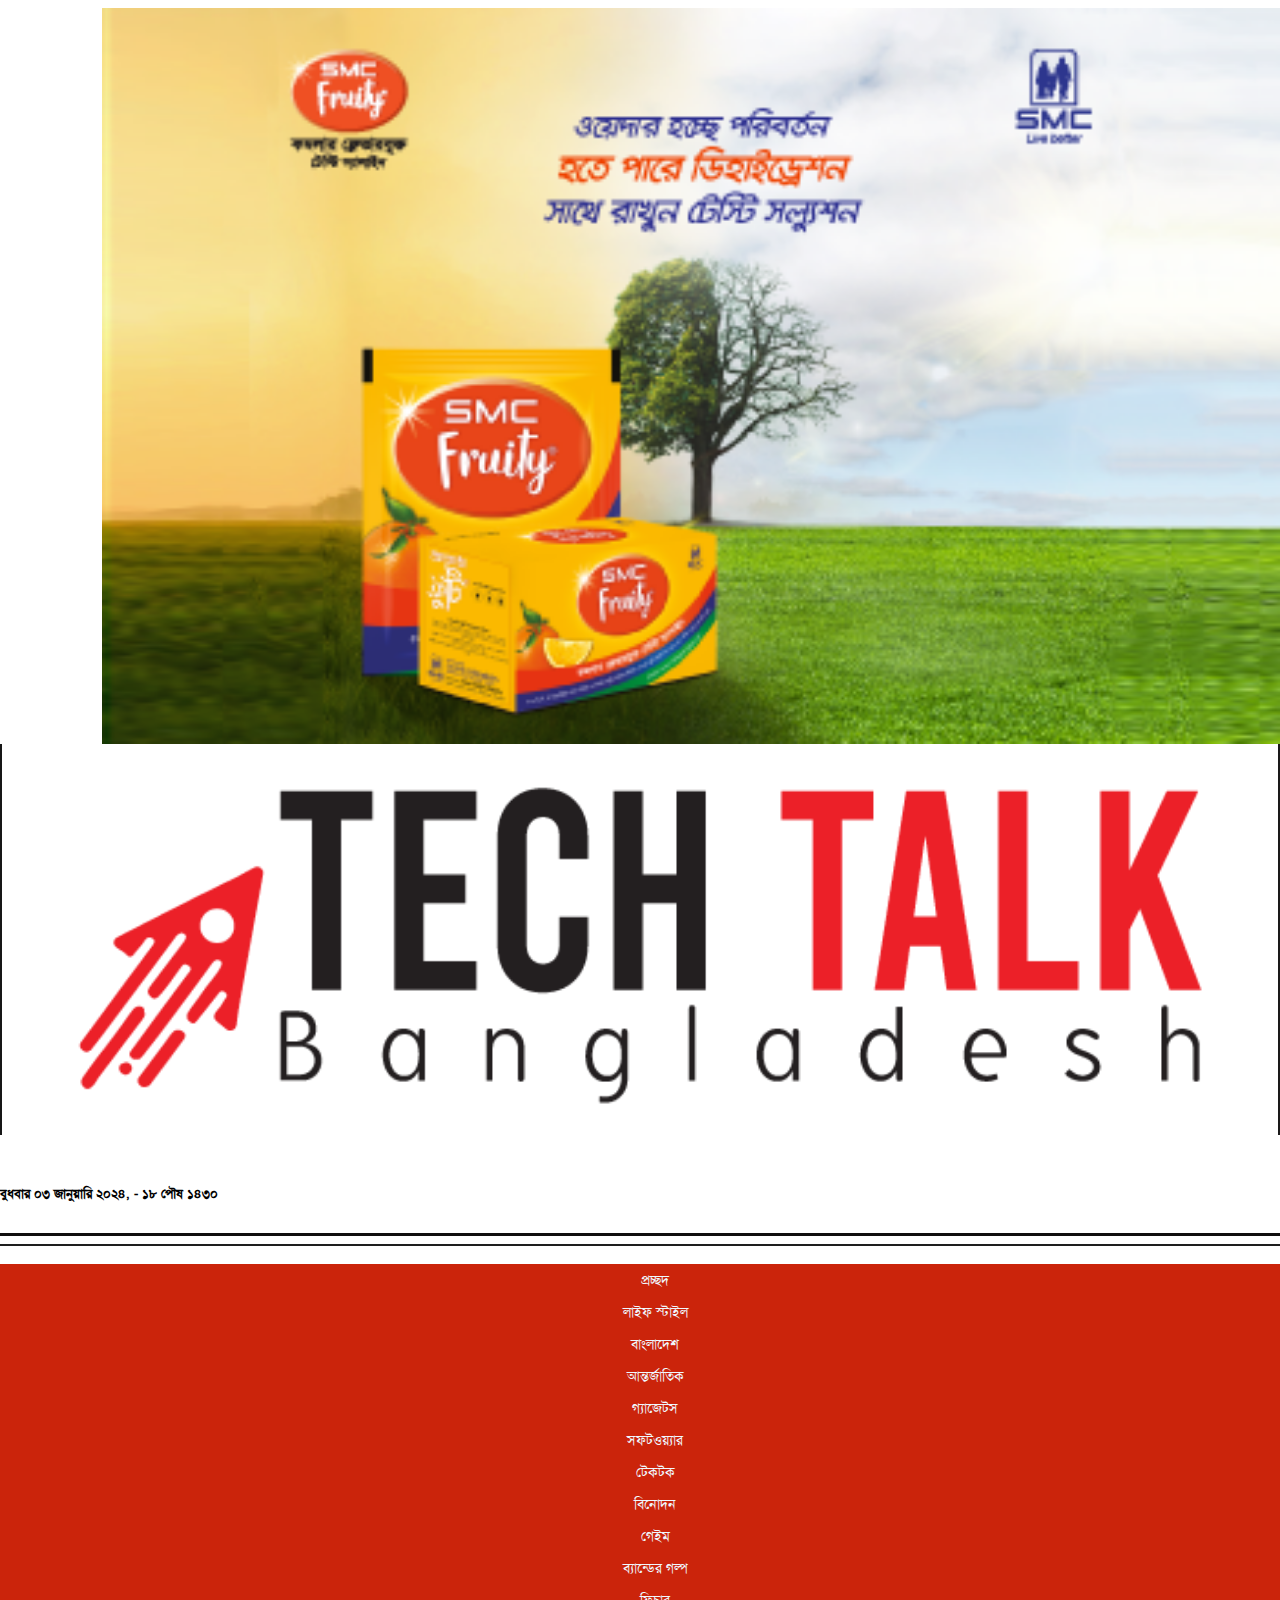
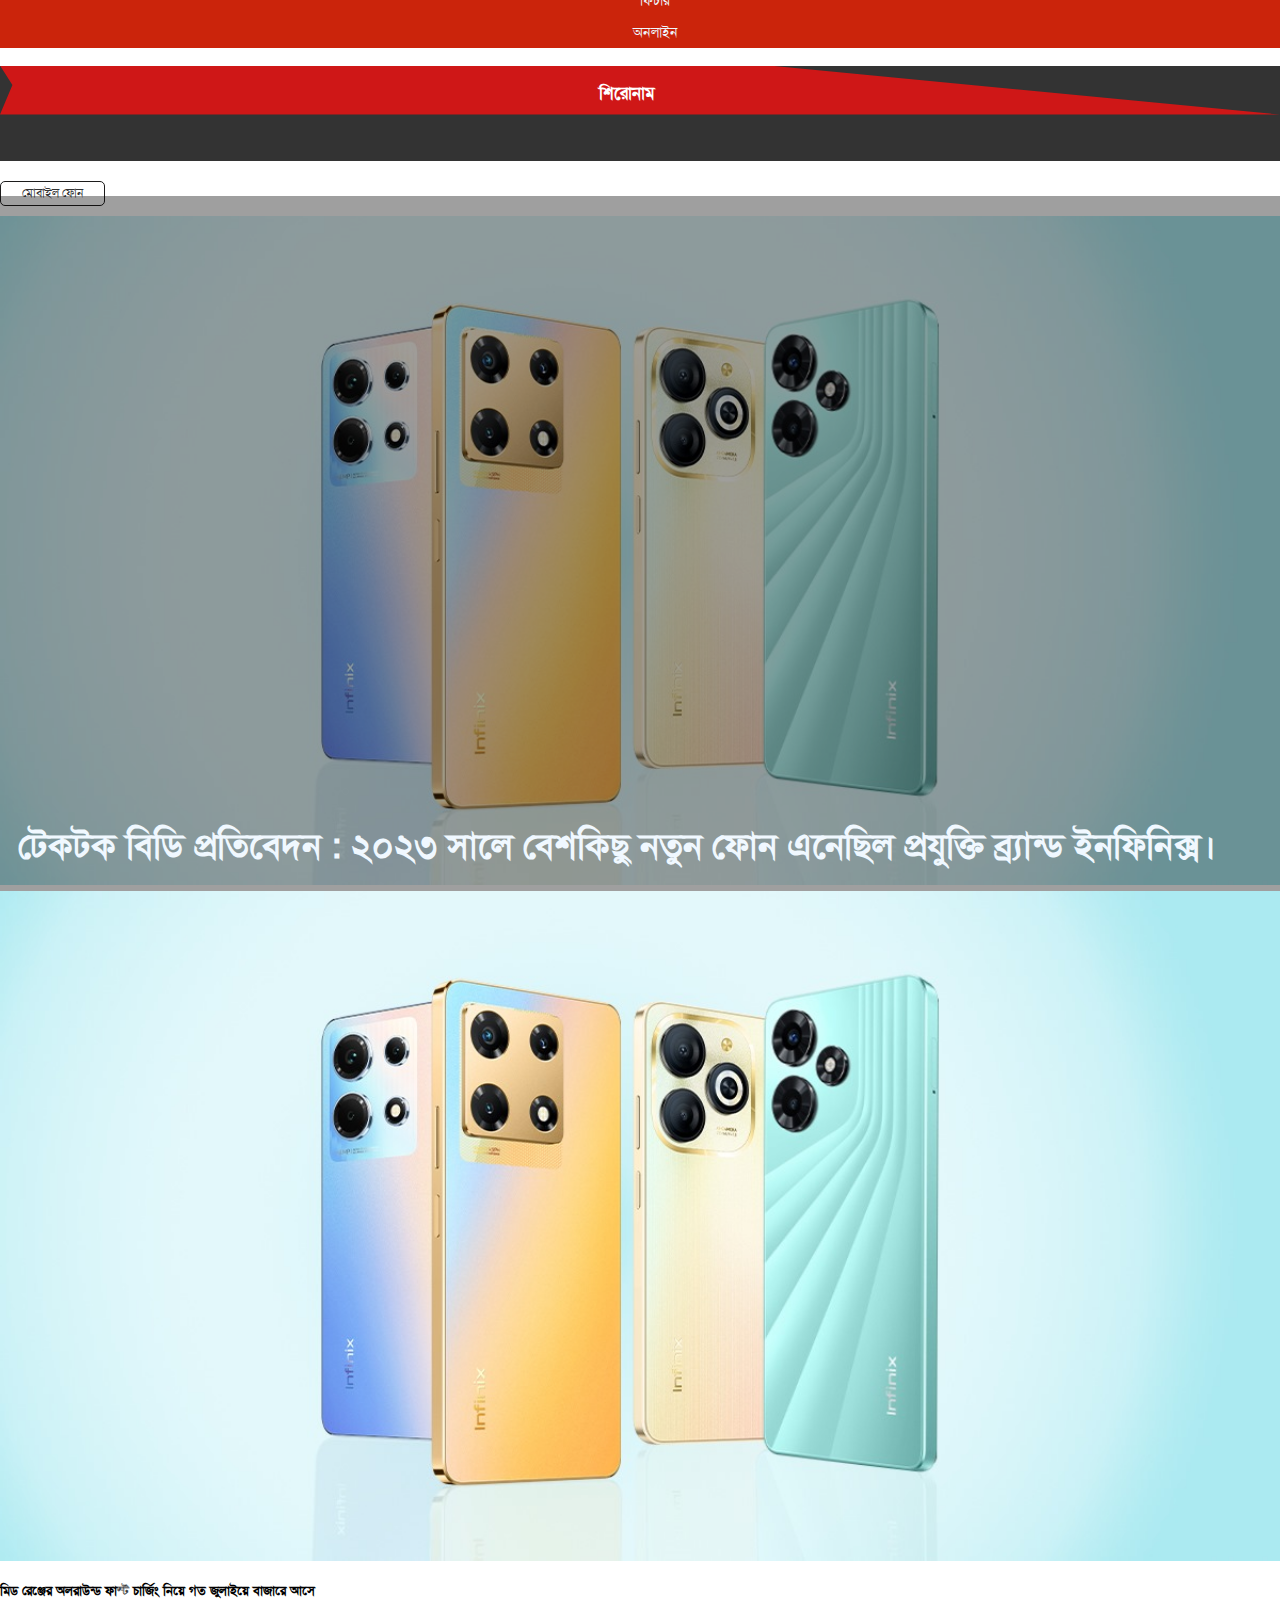
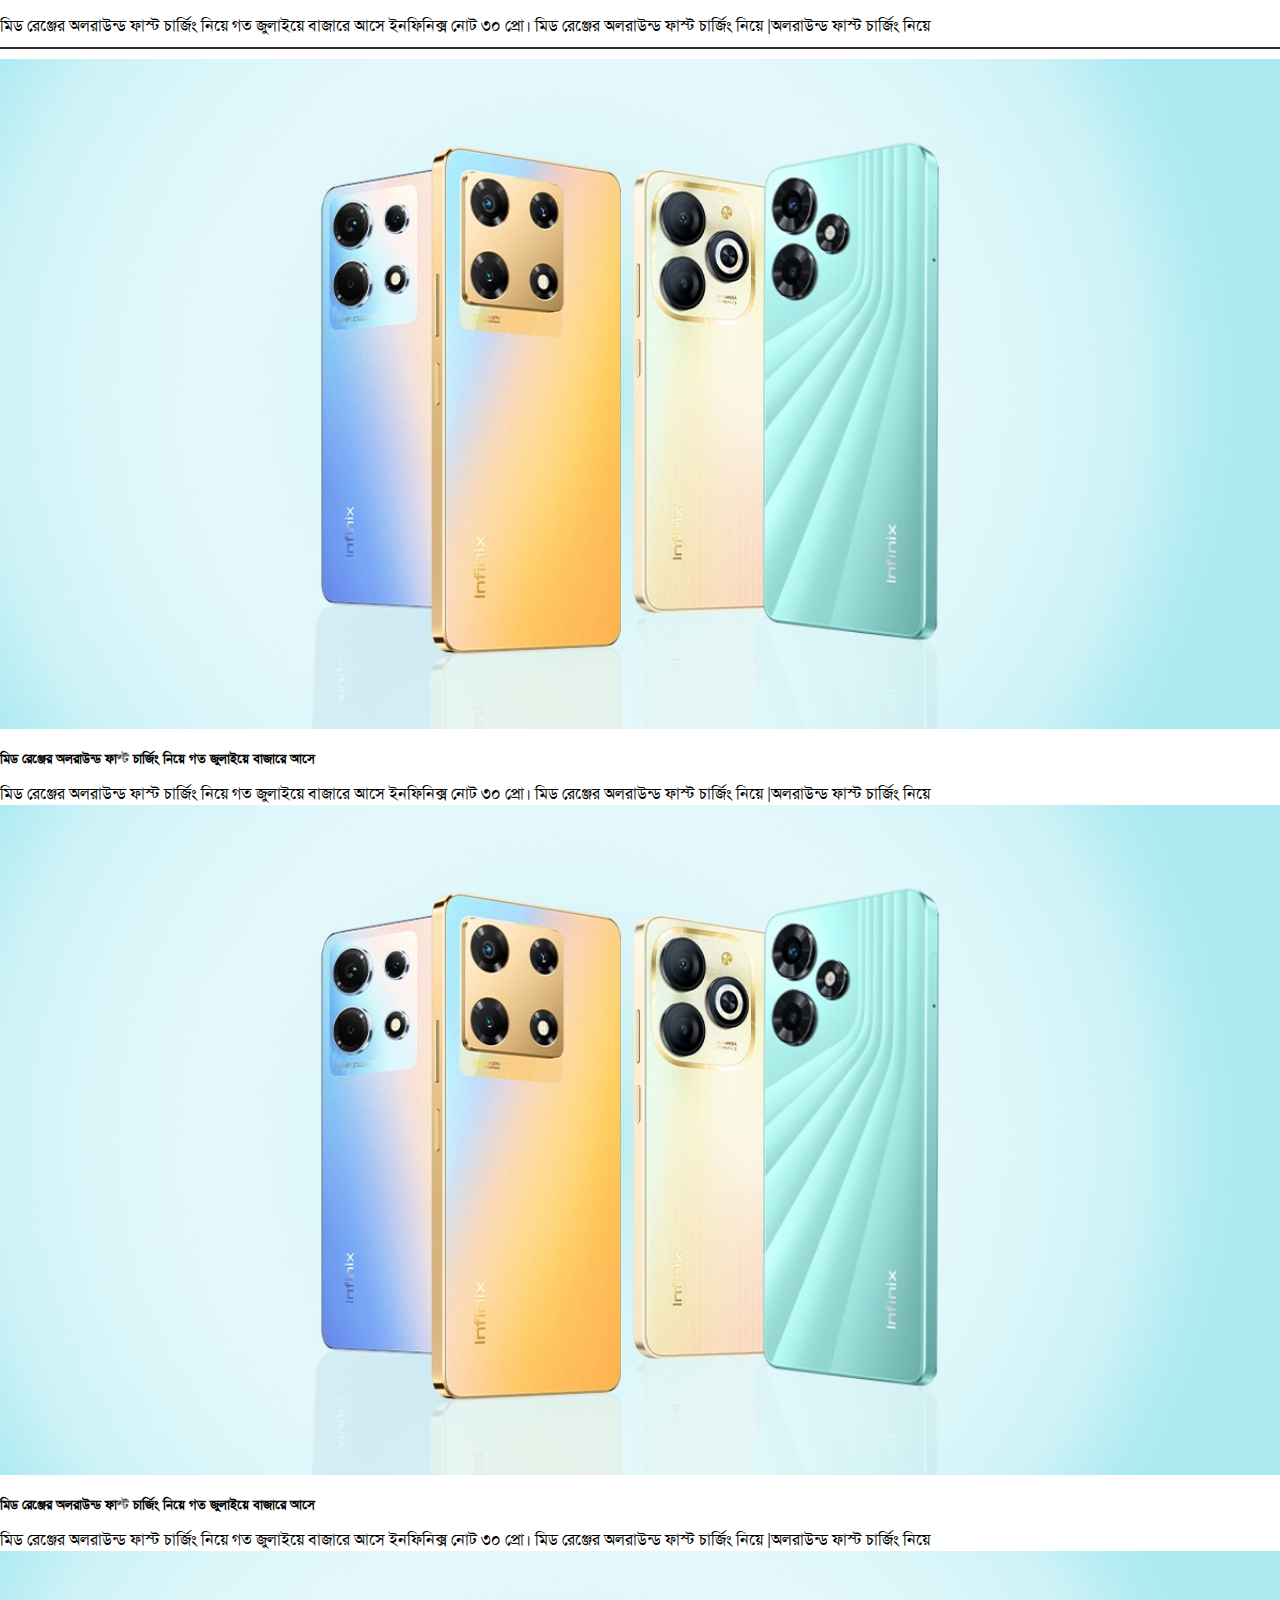
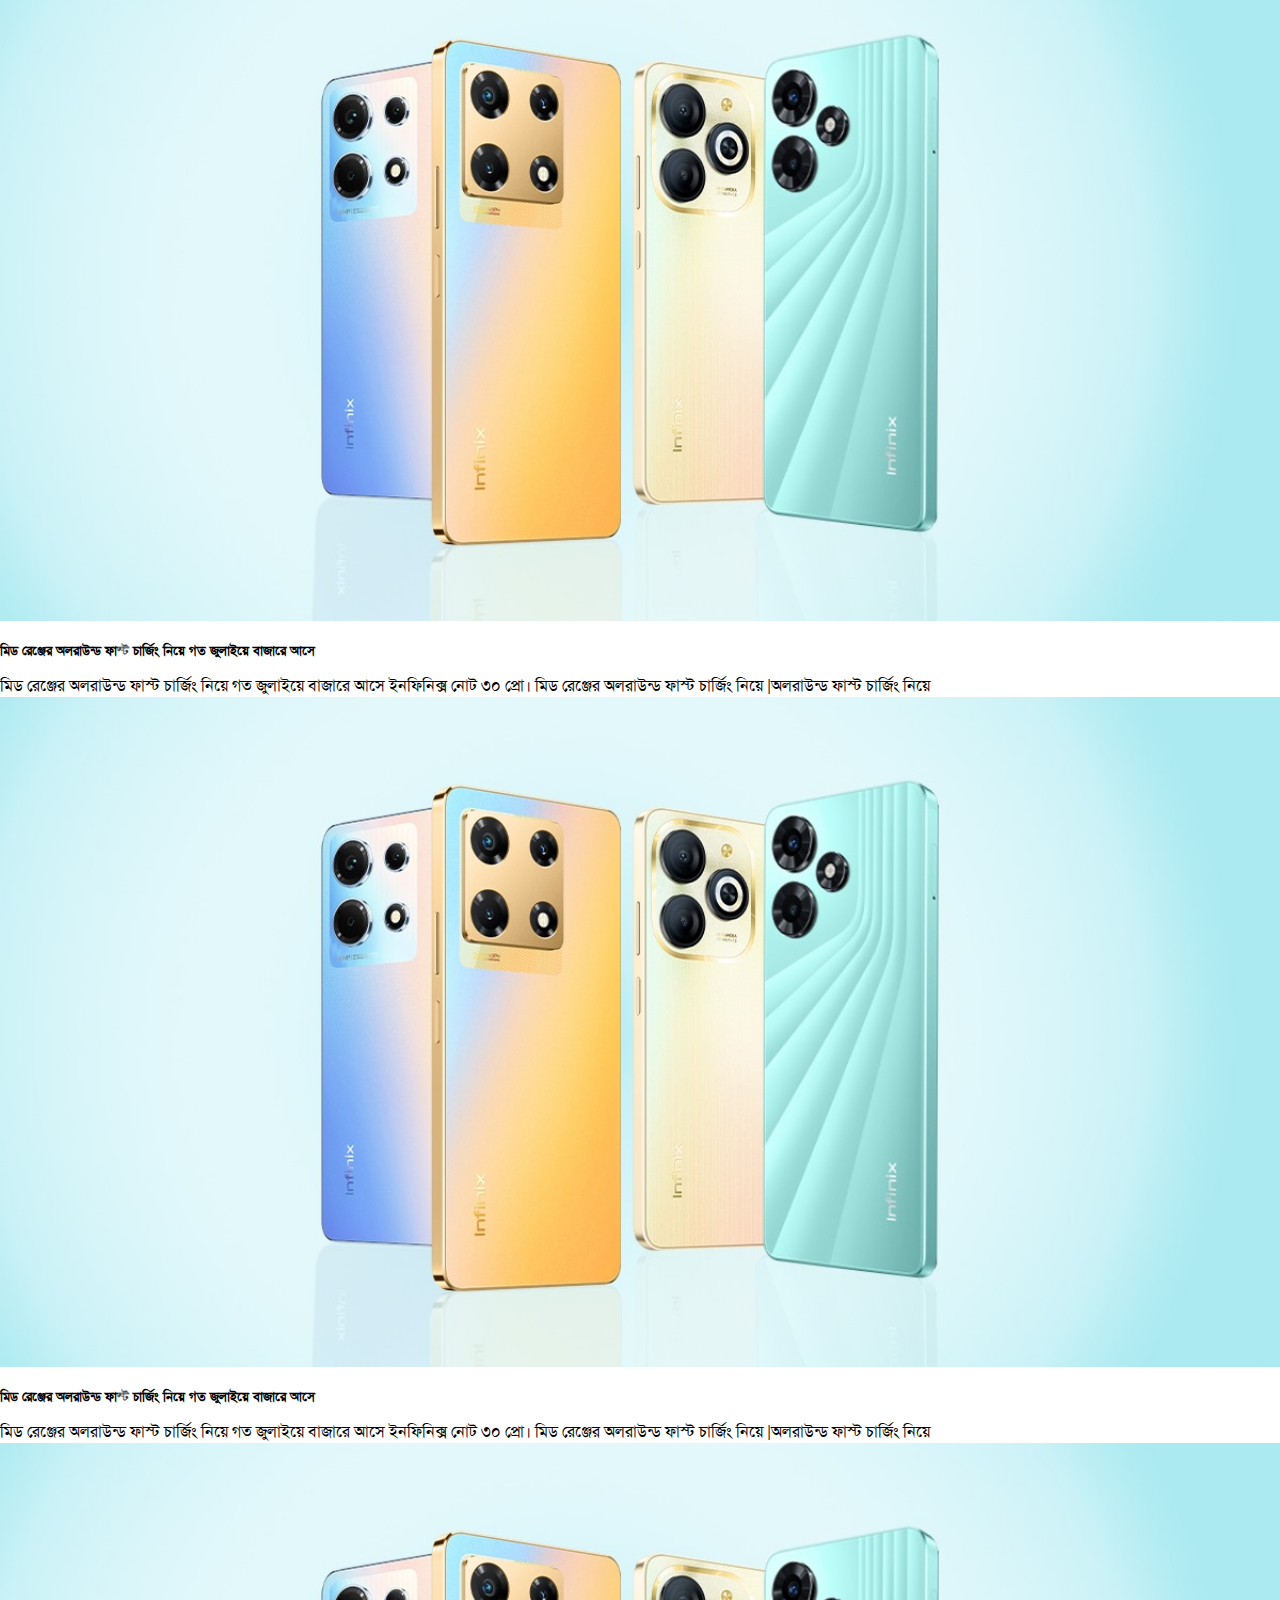
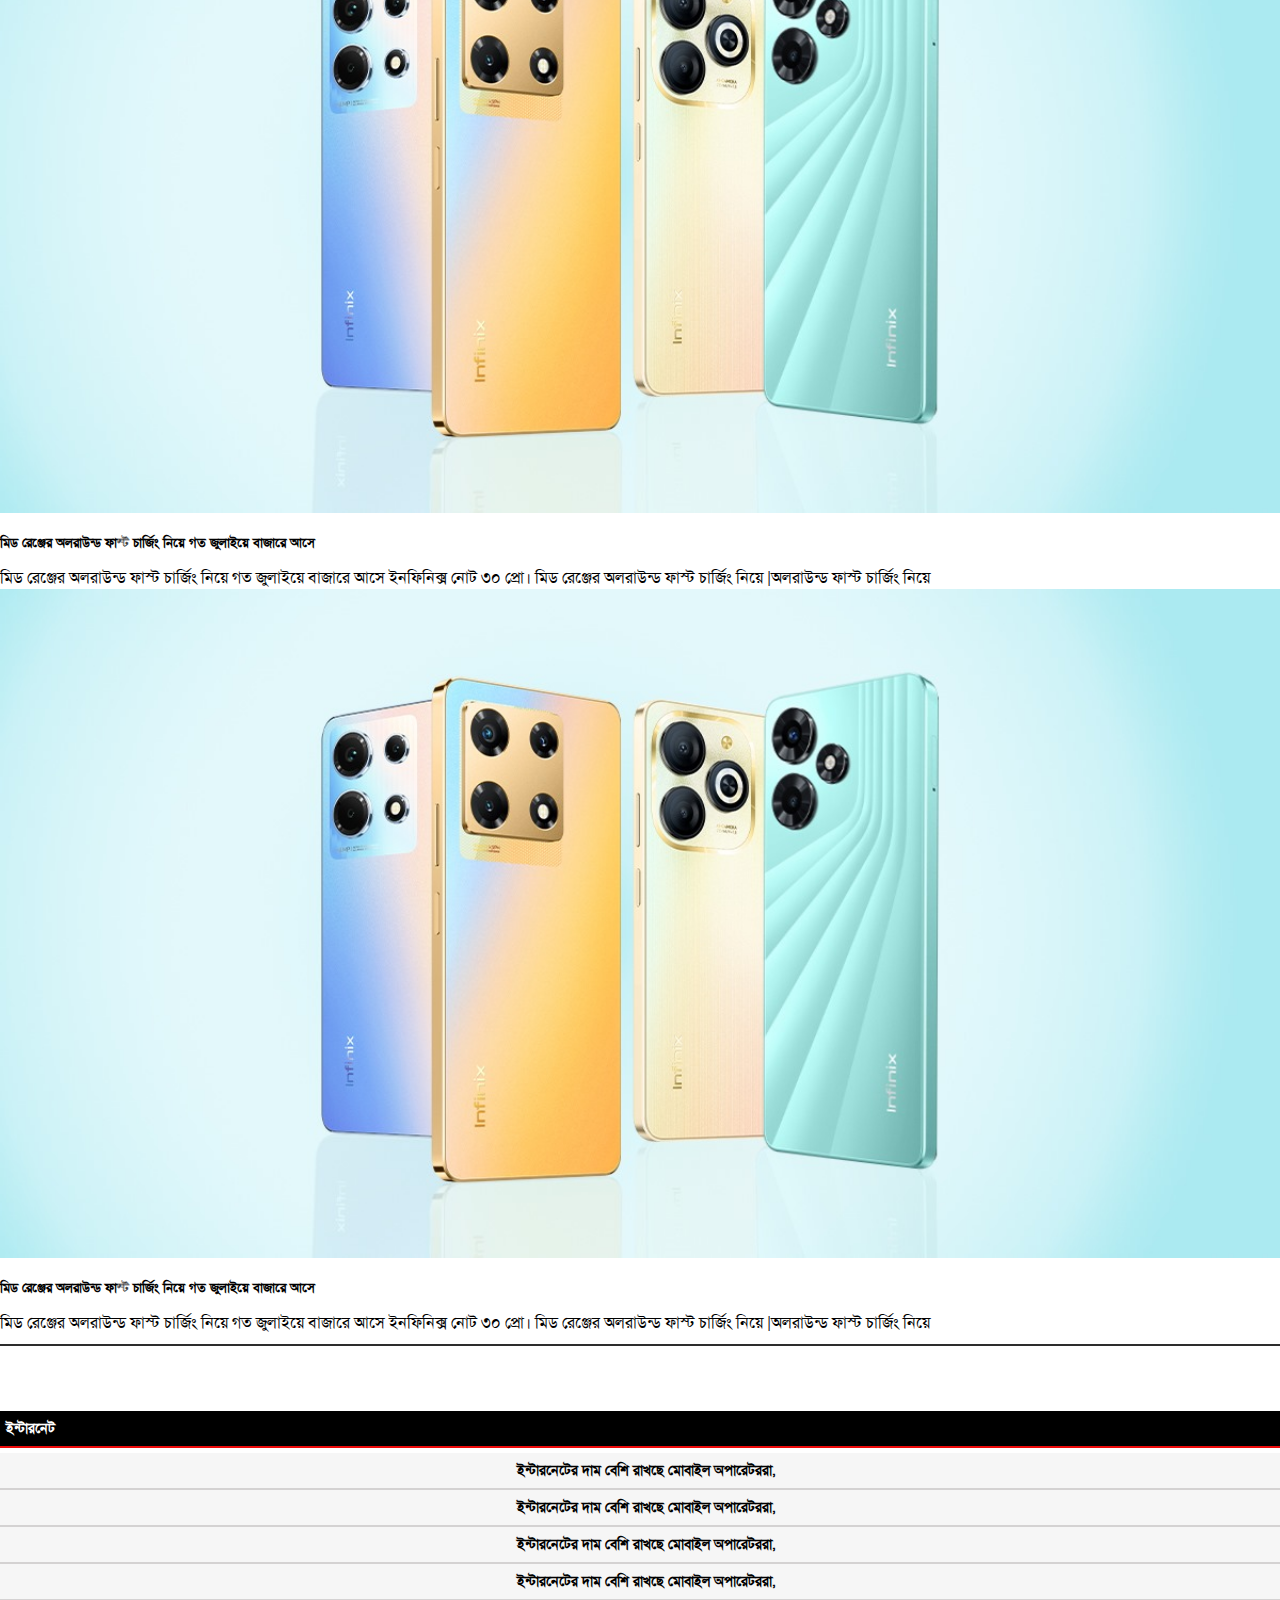
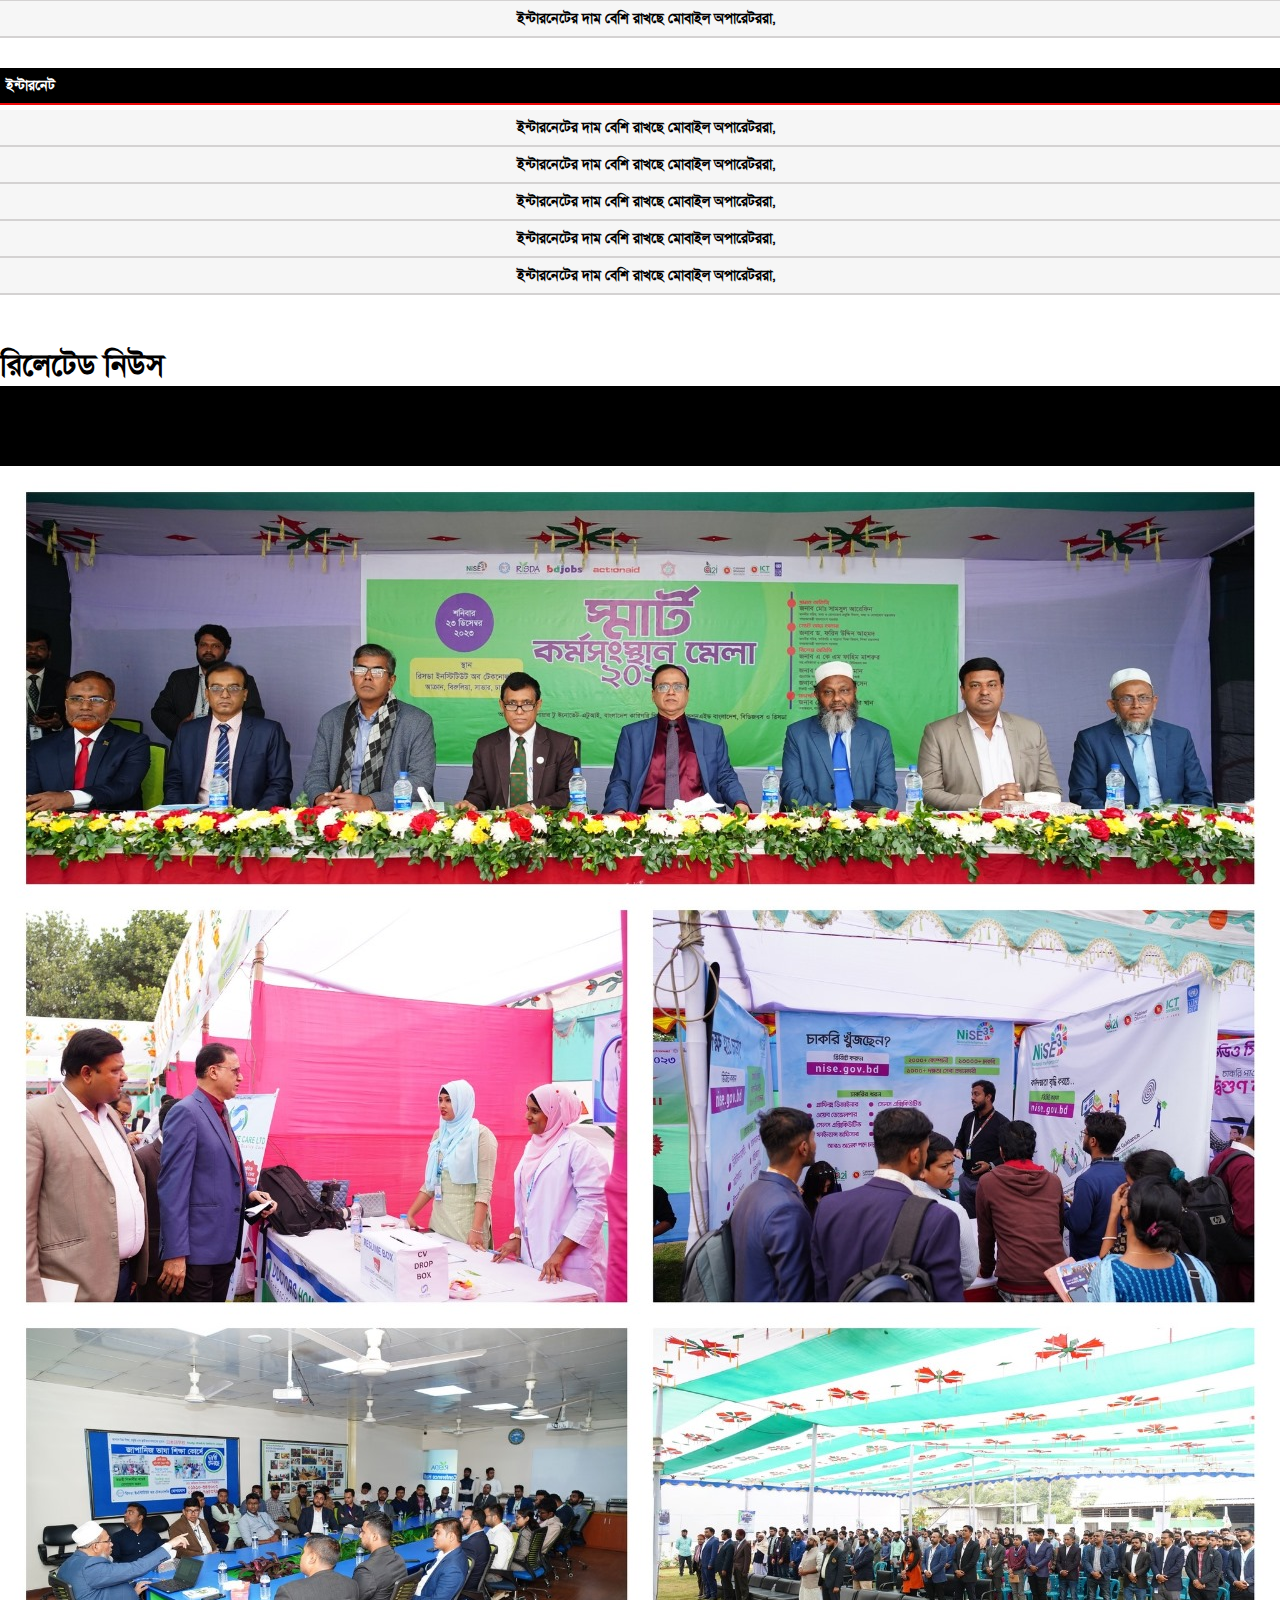
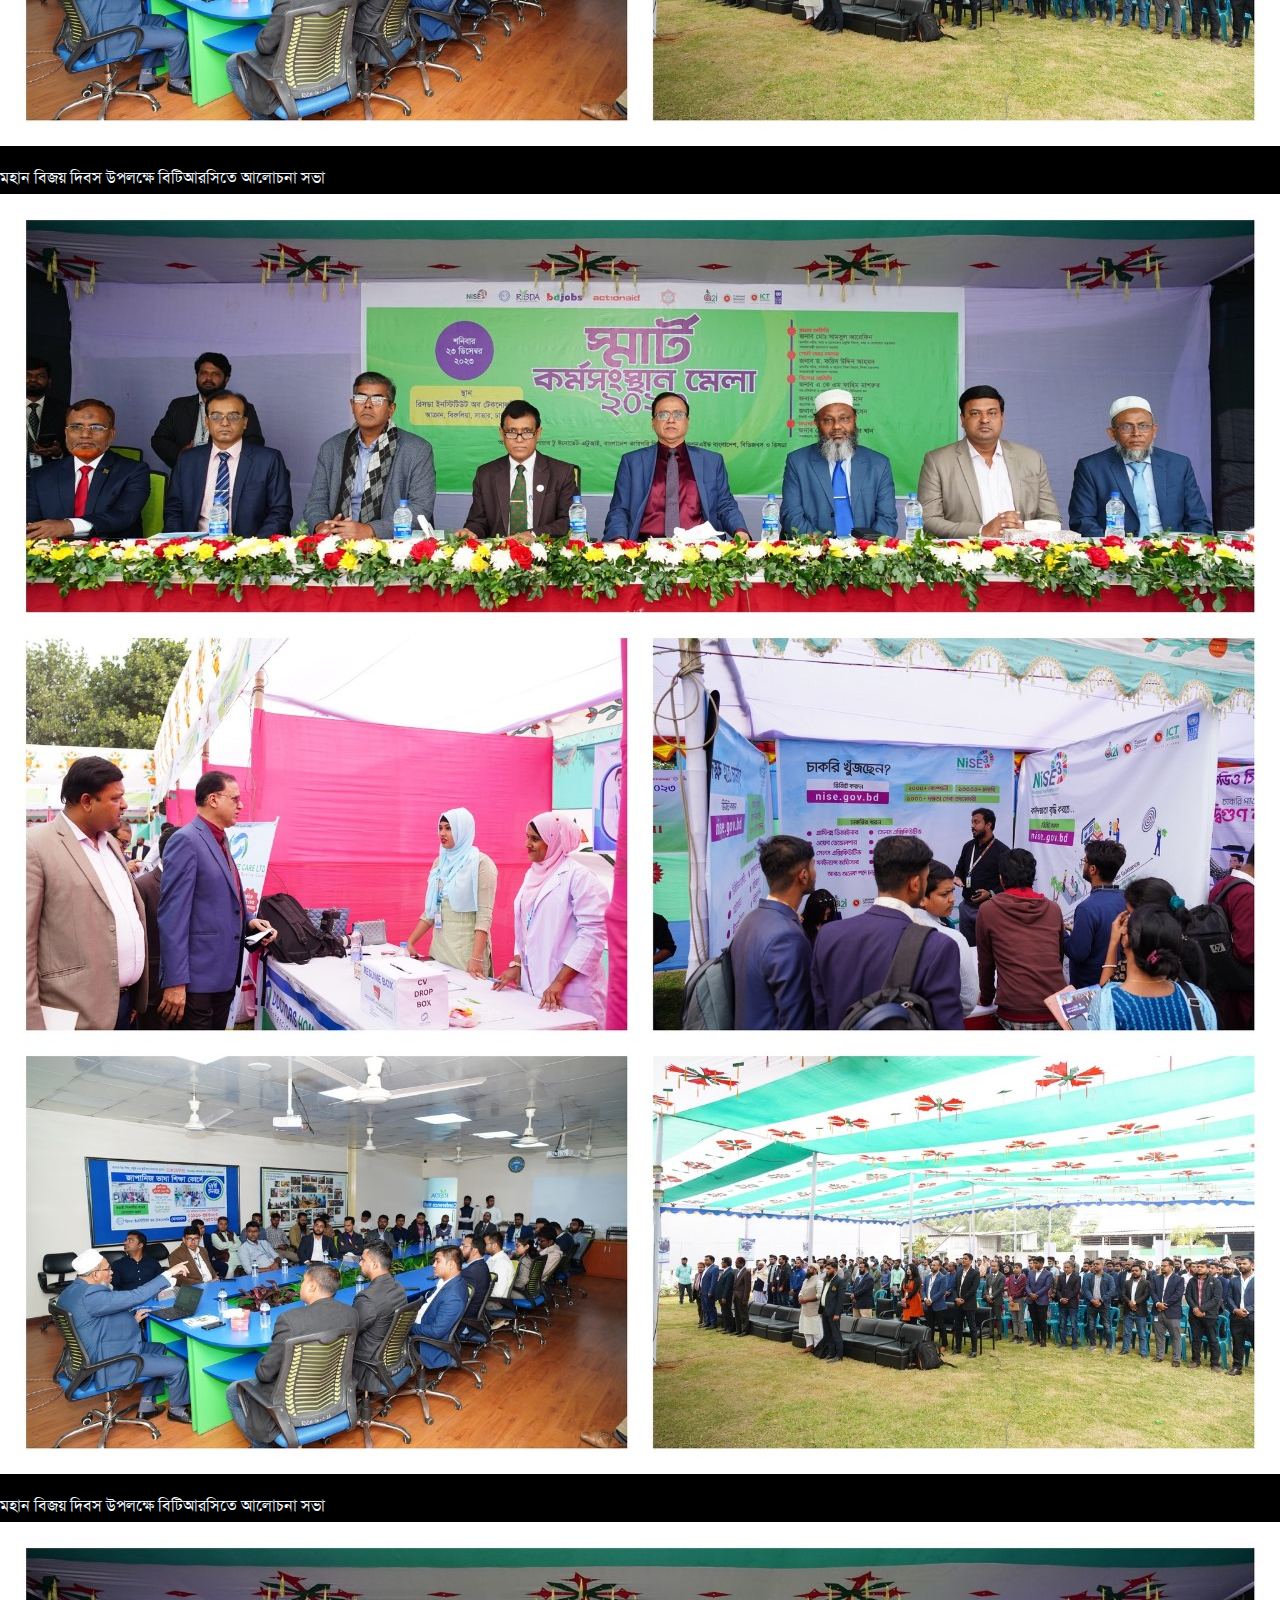
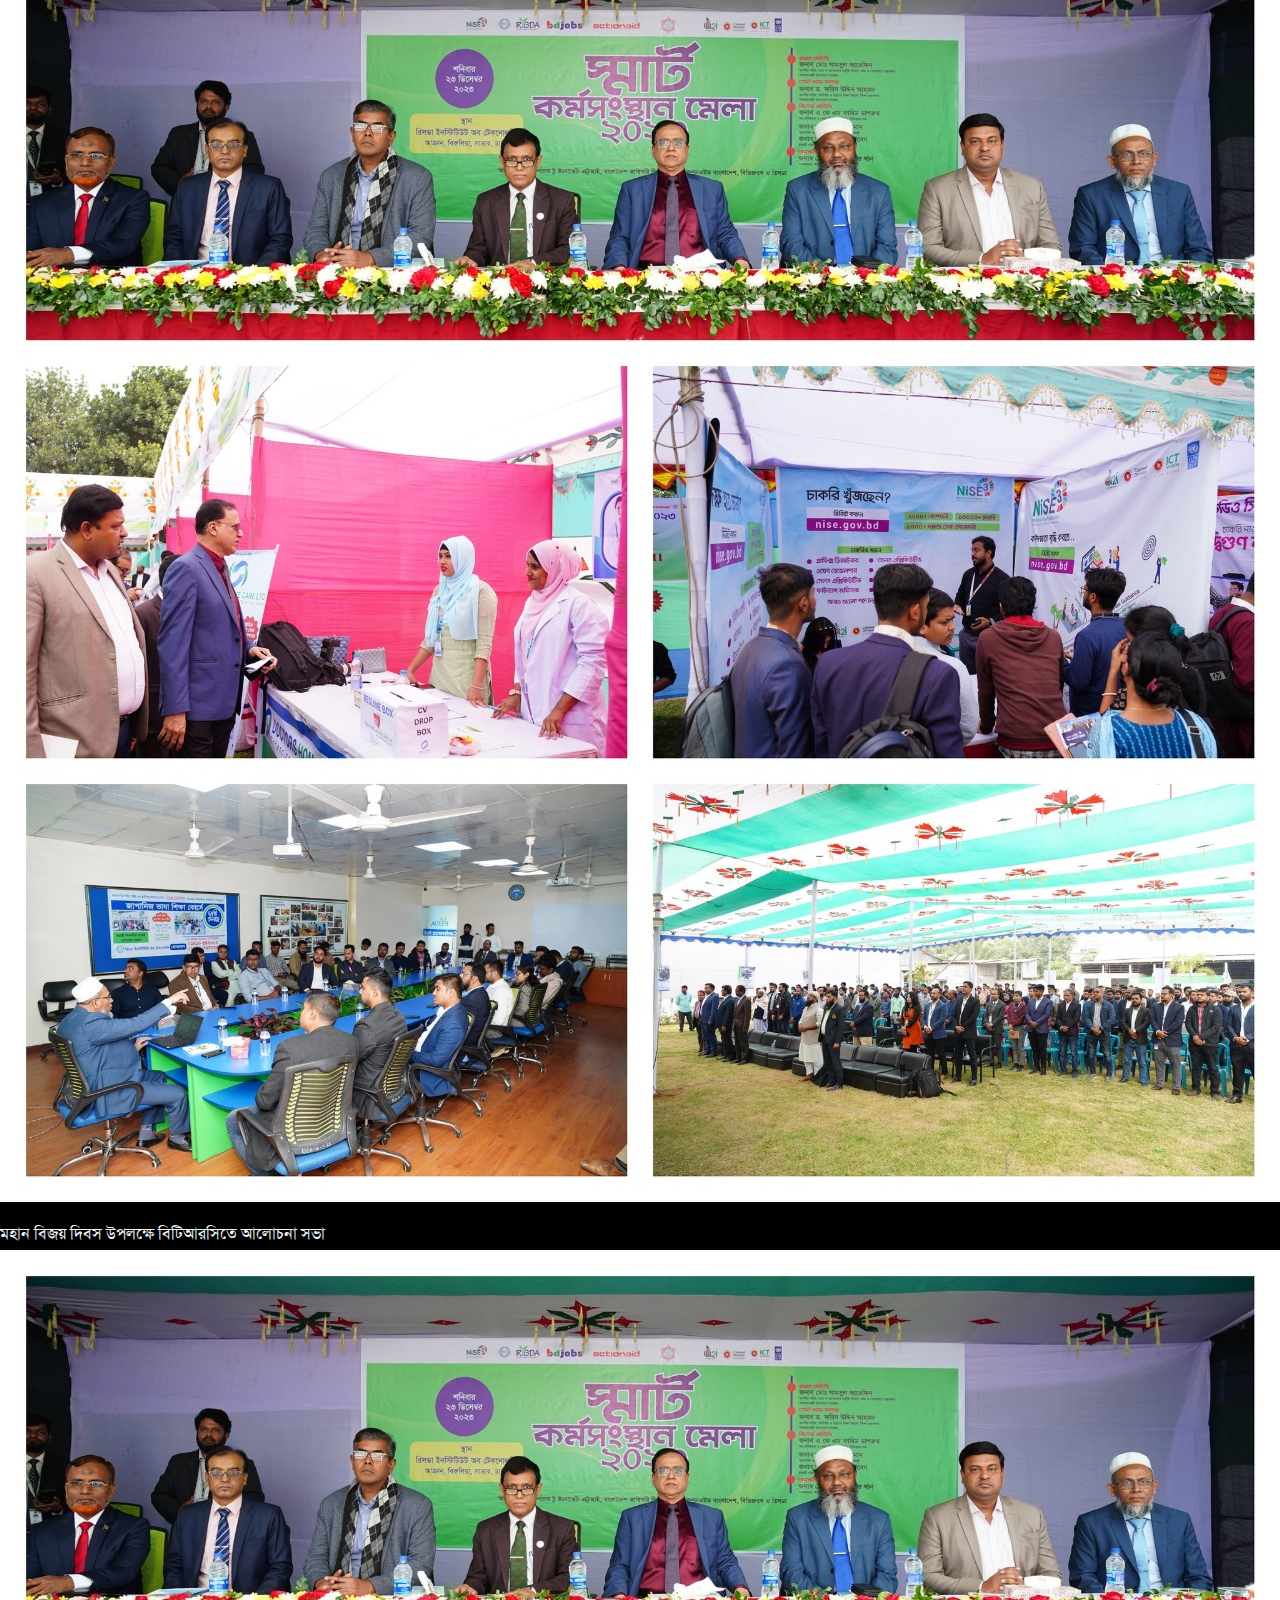
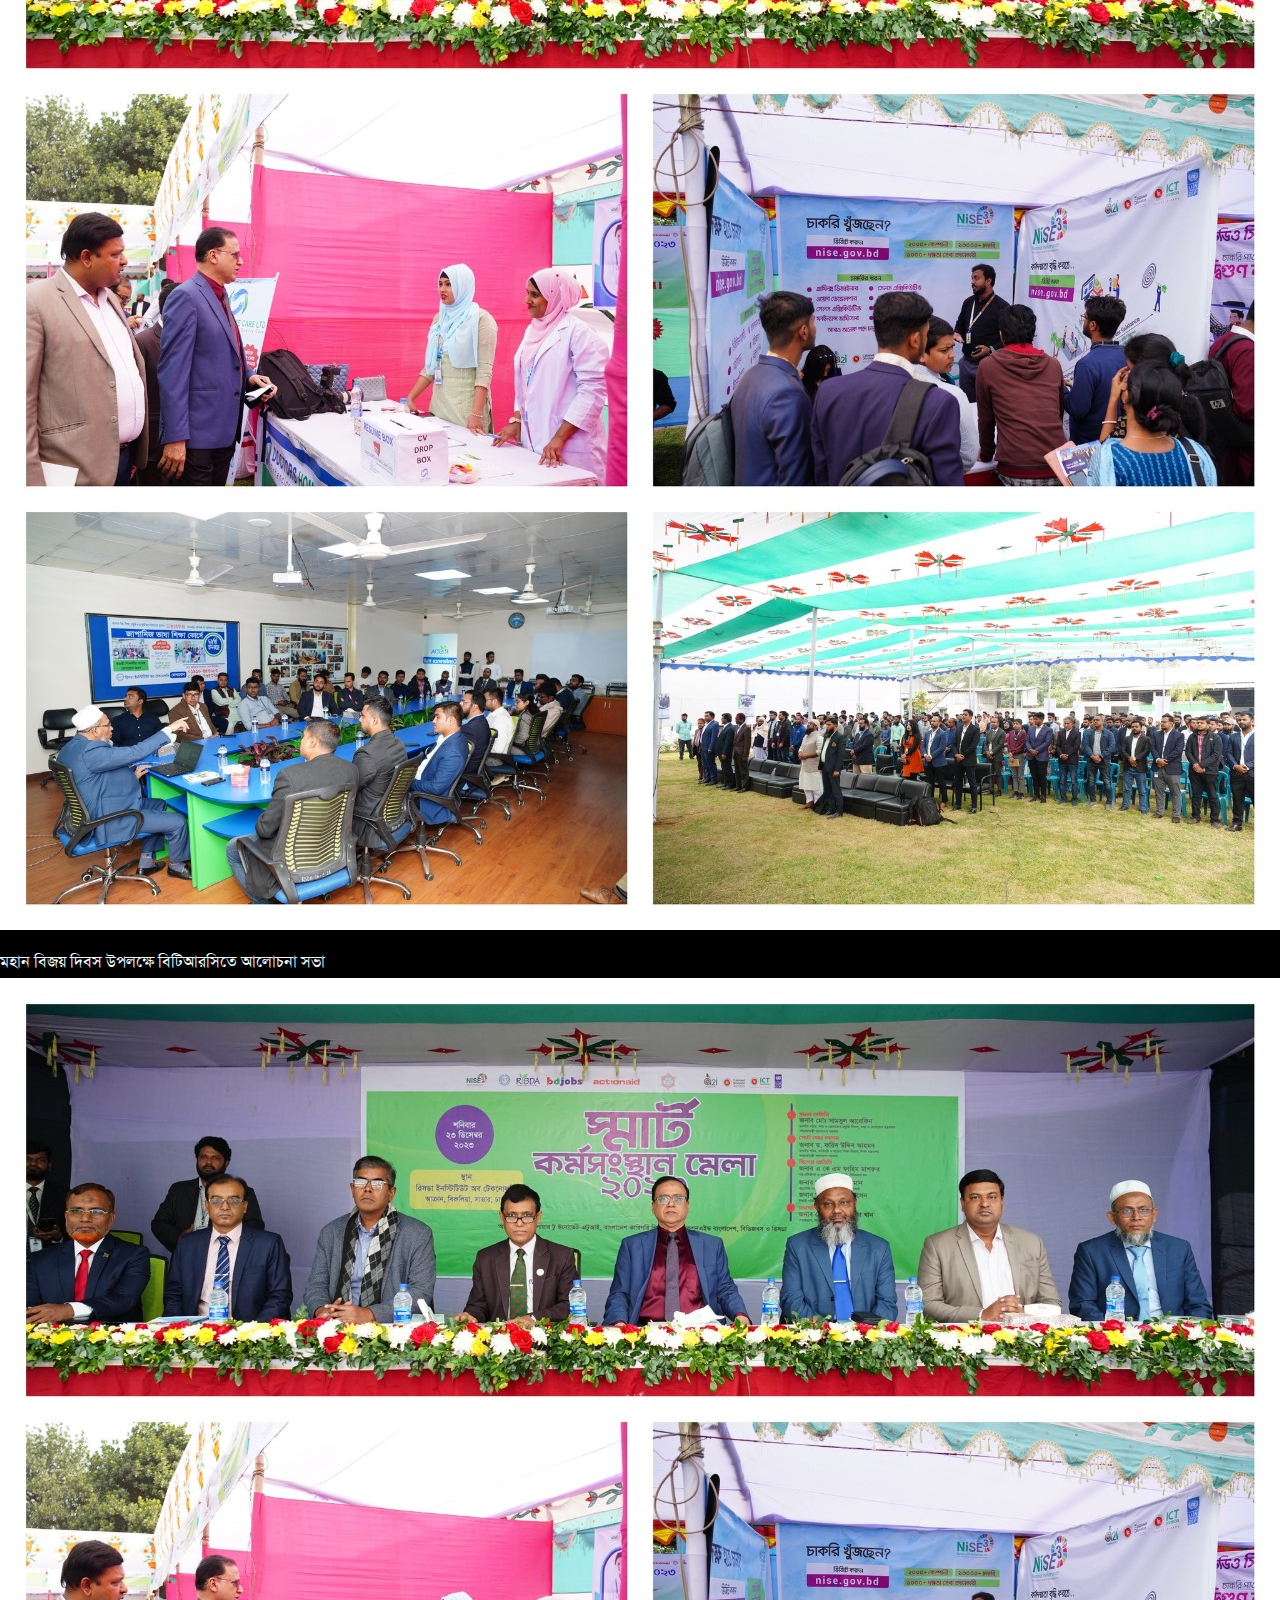
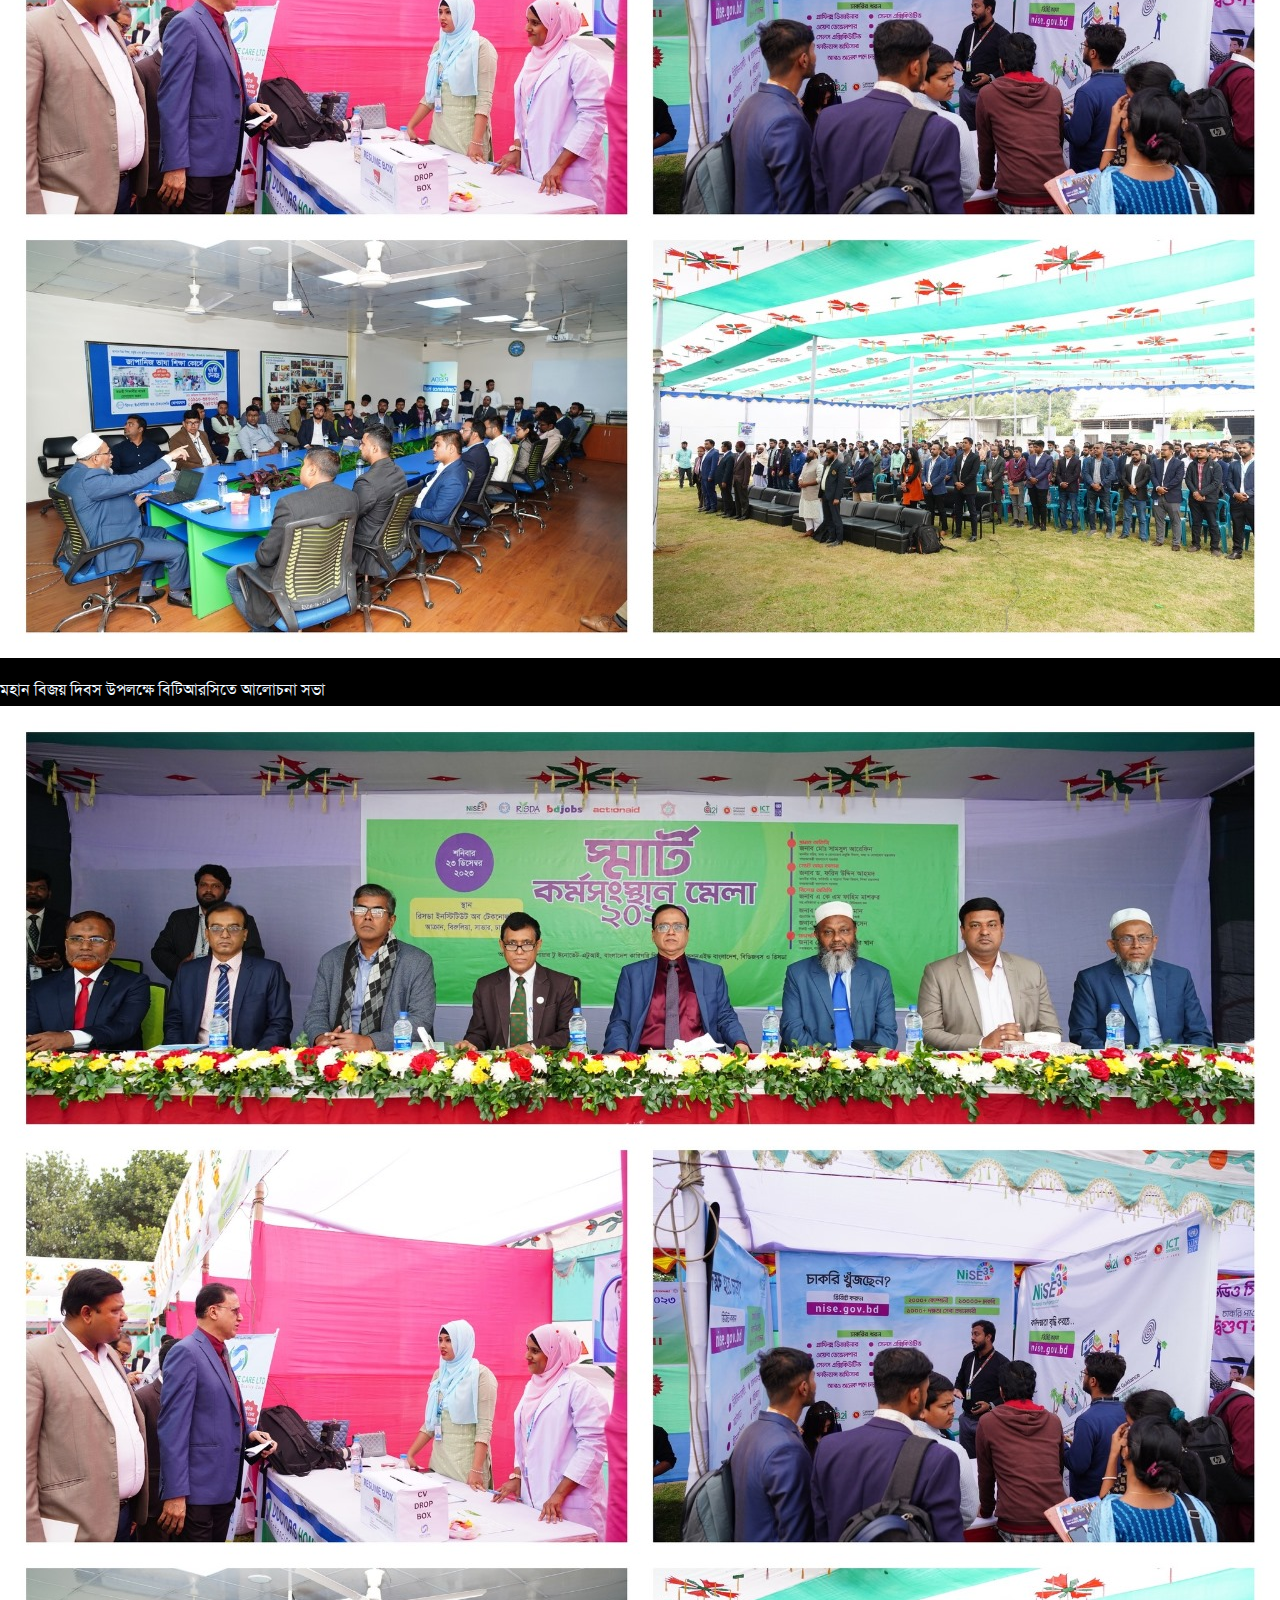
<file: catagory.html>
<!doctype html>
<html lang="en">

<head>
    <meta charset="utf-8">
    <meta name="viewport" content="width=device-width, initial-scale=1">
    <title>Tech Talk</title>
    <link rel="stylesheet" href="https://cdnjs.cloudflare.com/ajax/libs/font-awesome/6.5.1/css/all.min.css"
        integrity="sha512-DTOQO9RWCH3ppGqcWaEA1BIZOC6xxalwEsw9c2QQeAIftl+Vegovlnee1c9QX4TctnWMn13TZye+giMm8e2LwA=="
        crossorigin="anonymous" referrerpolicy="no-referrer" />
    <link href="https://cdn.jsdelivr.net/npm/bootstrap@5.3.2/dist/css/bootstrap.min.css" rel="stylesheet"
        integrity="sha384-T3c6CoIi6uLrA9TneNEoa7RxnatzjcDSCmG1MXxSR1GAsXEV/Dwwykc2MPK8M2HN" crossorigin="anonymous">
    <link rel="stylesheet" href="./css/style.css">
</head>

<body>

    <header class="border_bottom">
        <div class="container">
            <div class="row">
                <div class="col-md-3">
                    <div class="side-area">
                        <div class="row">
                            <div class="col-md-12">
                                <div class="namaz-area">
                                    <div class="row ">
                                        <div class="col-md-12 p0 movie_add">
                                            <img src="./images/topleft_add.png" alt="" class="img-fluid">
                                        </div>
                                    </div>
                                    <!-- <div class="row">
                                        <div class="col-md-4 p0">
                                            <img src="./images/musque.jpeg" alt="" class="img-fluid">
                                        </div>
                                        <div class="col-md-4 pr-0">
                                            <div class="namazr-area">
                                                <h5>ফজর</h5>
                                            </div>
                                            <div class="namazr-area">
                                                <h5>যোহর</h5>
                                            </div>
                                            <div class="namazr-area">
                                                <h5>আছর</h5>
                                            </div>
                                            <div class="namazr-area">
                                                <h5>মাগরিব</h5>
                                            </div>
                                            <div class="namazr-area">
                                                <h5>ইশা</h5>
                                            </div>
                                        </div>
                                        <div class="col-md-4 pr-0">
                                            <div class="namazr-time">
                                                <h5>৫:০৬ </h5>
                                            </div>
                                            <div class="namazr-time">
                                                <h5>১১:৫১ </h5>
                                            </div>
                                            <div class="namazr-time">
                                                <h5>৩:৩৫ </h5>
                                            </div>
                                            <div class="namazr-time">
                                                <h5>৫:১৪ </h5>
                                            </div>
                                            <div class="namazr-time">
                                                <h5>৬:৩২ </h5>
                                            </div>
                                        </div>
                                    </div> -->
                                    <!-- <div class="row bg-namaz">
                                        <div class="col-md-6 text-center p0">
                                            <div class="sunrise">
                                                <h4>সূর্যোদয় 06:39</h4>
                                            </div>
                                        </div>
                                        <div class="col-md-6 text-center p0">
                                            <div class="sunset">
                                                <h4>সূর্যাস্ত: 17:20</h4>
                                            </div>
                                        </div>
                                    </div> -->
                                </div>
                            </div>
                        </div>
                    </div>
                </div>

                <div class="col-md-6">
                    <div class="logo-area logo_broder">
                        <a href="">
                            <img src="./images/techtalk.png" alt="Techtalk BD">
                        </a>
                    </div>
                </div>
                <div class="col-md-3">
                    <div class="side-area">
                        <div class="row">
                            <div class="col-md-12">
                                <div class="date_area text-center">
                                    <p>বুধবার ০৩ জানুয়ারি ২০২৪, - ১৮ পৌষ ১৪৩০</p>
                                </div>
                            </div>
                        </div>
                        <div class="row">
                            <div class="col-md-12">
                                <div class="side-area-data border-top text-center">
                                    <ul class="header-link">
                                        <li><a href=""><i class="fa-brands fa-facebook"></i></a></li>
                                        <li><a href=""><i class="fa-brands fa-square-instagram"></i></a></li>
                                        <li><a href=""><i class="fa-brands fa-linkedin"></i></a></li>
                                        <li><a href=""><i class="fa-brands fa-twitter"></i></a></li>
                                        <li><a href=""><i class="fa-brands fa-youtube"></i></a></li>
                                    </ul>
                                </div>
                            </div>
                        </div>
                    </div>
                </div>
            </div>
        </div>
    </header>

    <!-- menu-area  -->

    <menu>
        <div class="container">
            <div class="row ">
                <div class="col-md-1 p0">
                    <div class="category">
                        <a href="">প্রচ্ছদ</a>
                    </div>
                </div>
                <div class="col-md-1 p0">
                    <div class="category">
                        <a href="">লাইফ স্টাইল</a>
                    </div>
                </div>
                <div class="col-md-1 p0">
                    <div class="category">
                        <a href="">বাংলাদেশ</a>
                    </div>
                </div>
                <div class="col-md-1 p0">
                    <div class="category">
                        <a href="">আন্তর্জাতিক</a>
                    </div>
                </div>
                <div class="col-md-1 p0">
                    <div class="category">
                        <a href="">গ্যাজেটস </a>
                    </div>
                </div>
                <div class="col-md-1 p0">
                    <div class="category">
                        <a href="">সফটওয়্যার</a>
                    </div>
                </div>
                <div class="col-md-1 p0">
                    <div class="category">
                        <a href="">টেকটক</a>
                    </div>
                </div>
                <div class="col-md-1 p0">
                    <div class="category">
                        <a href="">বিনোদন </a>
                    </div>
                </div>
                <div class="col-md-1 p0">
                    <div class="category">
                        <a href="">গেইম</a>
                    </div>
                </div>
                <div class="col-md-1 p0">
                    <div class="category">
                        <a href="">ব্যান্ডের গল্প</a>
                    </div>
                </div>
                <div class="col-md-1 p0">
                    <div class="category">
                        <a href="">ফিচার</a>
                    </div>
                </div>
                <div class="col-md-1 p0">
                    <div class="category">
                        <a href="">অনলাইন </a>
                    </div>
                </div>
            </div>
        </div>
    </menu>
    <!-- running-news  -->

    <div class="running-news-data">
        <div class="container bg_runing_data">
            <div class="row">
                <div class="col-md-1 p0">
                    <div class="running-news-title">
                        <h6>
                            শিরোনাম
                        </h6>
                    </div>
                </div>
                <div class="col-md-11 p0">
                    <div class="news-ticker-container">
                        <div class="news-ticker">
                            <ul>
                                <li><img src="./images/ticke.jpeg" alt="">২০২৩ সালে ইনফিনিক্সের সেরা যে ৩ ফোন
                                </li>
                                <li><img src="./images/ticke.jpeg" alt="">হ্যান্ডসেটের বৈধতা যাচাই করতে যা করবেন </li>
                                <li><img src="./images/ticke.jpeg" alt="">ডেটা রোমিং চার্জ : বিদেশ ভ্রমণে যেভাবে খরচ
                                    সামাল দেবেন</li>
                            </ul>
                        </div>
                    </div>
                </div>
            </div>
        </div>
    </div>

    <!-- news area  -->
    <div class="single-news-area">
        <div class="container">
            <div class="row ">
                <div class="col-md-9">
                    <!-- post-category-data  -->
                    <div class="category-area-blog">
                        <a href="">মোবাইল ফোন</a>
                    </div>
                    <!-- single-area-post  -->
                    <div class="row">
                        <div class="row">
                            <div class="col-md-8">
                                <div class="new-data-one">
                                    <img src="./images/prothomalo-computer.webp" alt="">
                                    <div class="new-data-area">
                                        <a href="">টেকটক বিডি প্রতিবেদন : ২০২৩ সালে বেশকিছু নতুন ফোন এনেছিল প্রযুক্তি
                                            ব্র্যান্ড
                                            ইনফিনিক্স।</a>
                                    </div>
                                </div>
                            </div>
                            <div class="col-md-4">
                                <div class="new-area-two-left-side">
                                    <img src="./images/prothomalo-computer.webp" alt="">
                                    <h5>
                                        মিড রেঞ্জের অলরাউন্ড ফাস্ট চার্জিং নিয়ে গত জুলাইয়ে বাজারে আসে
                                    </h5>

                                    <span class="para_two">
                                        মিড রেঞ্জের অলরাউন্ড ফাস্ট চার্জিং নিয়ে গত জুলাইয়ে বাজারে আসে ইনফিনিক্স নোট
                                        ৩০ প্রো।
                                        মিড রেঞ্জের অলরাউন্ড ফাস্ট চার্জিং নিয়ে |অলরাউন্ড ফাস্ট চার্জিং নিয়ে
                                    </span>
                                </div>
                            </div>
                        </div>
                        <div class="blog-border-bottom mt-05 "></div>
                        <div class="row mt-05 ">
                            <div class="col-md-4">
                                <div class="new-area-two-left-side">
                                    <img src="./images/prothomalo-computer.webp" alt="">
                                    <h5>
                                        মিড রেঞ্জের অলরাউন্ড ফাস্ট চার্জিং নিয়ে গত জুলাইয়ে বাজারে আসে
                                    </h5>

                                    <span class="para_two">
                                        মিড রেঞ্জের অলরাউন্ড ফাস্ট চার্জিং নিয়ে গত জুলাইয়ে বাজারে আসে ইনফিনিক্স নোট
                                        ৩০ প্রো।
                                        মিড রেঞ্জের অলরাউন্ড ফাস্ট চার্জিং নিয়ে |অলরাউন্ড ফাস্ট চার্জিং নিয়ে
                                    </span>
                                </div>
                            </div>
                            <div class="col-md-4">
                                <div class="new-area-two-left-side">
                                    <img src="./images/prothomalo-computer.webp" alt="">
                                    <h5>
                                        মিড রেঞ্জের অলরাউন্ড ফাস্ট চার্জিং নিয়ে গত জুলাইয়ে বাজারে আসে
                                    </h5>

                                    <span class="para_two">
                                        মিড রেঞ্জের অলরাউন্ড ফাস্ট চার্জিং নিয়ে গত জুলাইয়ে বাজারে আসে ইনফিনিক্স নোট
                                        ৩০ প্রো।
                                        মিড রেঞ্জের অলরাউন্ড ফাস্ট চার্জিং নিয়ে |অলরাউন্ড ফাস্ট চার্জিং নিয়ে
                                    </span>
                                </div>
                            </div>
                            <div class="col-md-4">
                                <div class="new-area-two-left-side">
                                    <img src="./images/prothomalo-computer.webp" alt="">
                                    <h5>
                                        মিড রেঞ্জের অলরাউন্ড ফাস্ট চার্জিং নিয়ে গত জুলাইয়ে বাজারে আসে
                                    </h5>

                                    <span class="para_two">
                                        মিড রেঞ্জের অলরাউন্ড ফাস্ট চার্জিং নিয়ে গত জুলাইয়ে বাজারে আসে ইনফিনিক্স নোট
                                        ৩০ প্রো।
                                        মিড রেঞ্জের অলরাউন্ড ফাস্ট চার্জিং নিয়ে |অলরাউন্ড ফাস্ট চার্জিং নিয়ে
                                    </span>
                                </div>

                            </div>
                            <div class="col-md-4">
                                <div class="new-area-two-left-side">
                                    <img src="./images/prothomalo-computer.webp" alt="">
                                    <h5>
                                        মিড রেঞ্জের অলরাউন্ড ফাস্ট চার্জিং নিয়ে গত জুলাইয়ে বাজারে আসে
                                    </h5>

                                    <span class="para_two">
                                        মিড রেঞ্জের অলরাউন্ড ফাস্ট চার্জিং নিয়ে গত জুলাইয়ে বাজারে আসে ইনফিনিক্স নোট
                                        ৩০ প্রো।
                                        মিড রেঞ্জের অলরাউন্ড ফাস্ট চার্জিং নিয়ে |অলরাউন্ড ফাস্ট চার্জিং নিয়ে
                                    </span>
                                </div>

                            </div>
                            <div class="col-md-4">
                                <div class="new-area-two-left-side">
                                    <img src="./images/prothomalo-computer.webp" alt="">
                                    <h5>
                                        মিড রেঞ্জের অলরাউন্ড ফাস্ট চার্জিং নিয়ে গত জুলাইয়ে বাজারে আসে
                                    </h5>

                                    <span class="para_two">
                                        মিড রেঞ্জের অলরাউন্ড ফাস্ট চার্জিং নিয়ে গত জুলাইয়ে বাজারে আসে ইনফিনিক্স নোট
                                        ৩০ প্রো।
                                        মিড রেঞ্জের অলরাউন্ড ফাস্ট চার্জিং নিয়ে |অলরাউন্ড ফাস্ট চার্জিং নিয়ে
                                    </span>
                                </div>

                            </div>
                            <div class="col-md-4">
                                <div class="new-area-two-left-side">
                                    <img src="./images/prothomalo-computer.webp" alt="">
                                    <h5>
                                        মিড রেঞ্জের অলরাউন্ড ফাস্ট চার্জিং নিয়ে গত জুলাইয়ে বাজারে আসে
                                    </h5>

                                    <span class="para_two">
                                        মিড রেঞ্জের অলরাউন্ড ফাস্ট চার্জিং নিয়ে গত জুলাইয়ে বাজারে আসে ইনফিনিক্স নোট
                                        ৩০ প্রো।
                                        মিড রেঞ্জের অলরাউন্ড ফাস্ট চার্জিং নিয়ে |অলরাউন্ড ফাস্ট চার্জিং নিয়ে
                                    </span>
                                </div>

                            </div>
                        </div>

                        <div class="blog-border-bottom mt-05 "></div>
                    </div>


                    <!-- shera-area  -->

                </div>
                <div class="col-md-3">
                    <div class="row">
                        <div class="computer_title text-center mt-30">
                            <a href="">ইন্টারনেট </a>
                        </div>
                        <div class="computer-data-two">
                            <a href="">ইন্টারনেটের দাম বেশি রাখছে মোবাইল অপারেটররা,</a>
                        </div>
                        <div class="computer-data-two">
                            <a href="">ইন্টারনেটের দাম বেশি রাখছে মোবাইল অপারেটররা,</a>
                        </div>
                        <div class="computer-data-two">
                            <a href="">ইন্টারনেটের দাম বেশি রাখছে মোবাইল অপারেটররা, </a>
                        </div>
                        <div class="computer-data-two">
                            <a href="">ইন্টারনেটের দাম বেশি রাখছে মোবাইল অপারেটররা, </a>
                        </div>
                        <div class="computer-data-two">
                            <a href="">ইন্টারনেটের দাম বেশি রাখছে মোবাইল অপারেটররা, </a>
                        </div>
                    </div>
                    <div class="row">
                        <div class="computer_title text-center mt-20">
                            <a href="">ইন্টারনেট </a>
                        </div>
                        <div class="computer-data-two">
                            <a href="">ইন্টারনেটের দাম বেশি রাখছে মোবাইল অপারেটররা,</a>
                        </div>
                        <div class="computer-data-two">
                            <a href="">ইন্টারনেটের দাম বেশি রাখছে মোবাইল অপারেটররা,</a>
                        </div>
                        <div class="computer-data-two">
                            <a href="">ইন্টারনেটের দাম বেশি রাখছে মোবাইল অপারেটররা, </a>
                        </div>
                        <div class="computer-data-two">
                            <a href="">ইন্টারনেটের দাম বেশি রাখছে মোবাইল অপারেটররা, </a>
                        </div>
                        <div class="computer-data-two">
                            <a href="">ইন্টারনেটের দাম বেশি রাখছে মোবাইল অপারেটররা, </a>
                        </div>
                    </div>

                </div>
            </div>
        </div>
    </div>

    <div class="container">
        <div class="row m-20">
            <div class="title-data">
                <h6>রিলেটেড নিউস</h6>
            </div>
        </div>
    </div>
    <div class="tech-talk">
        <div class="container b_botom">
            <div class="row">
                <div class="col-md-2">
                    <div class="tech-data-area text-center">
                        <img src="./images/sportOne.webp" alt="" class="img-fluid">
                        <a href="" class="linl-mt">মহান বিজয় দিবস উপলক্ষে বিটিআরসিতে আলোচনা সভা</a>
                    </div>
                </div>

                <div class="col-md-2">
                    <div class="tech-data-area text-center">
                        <img src="./images/sportOne.webp" alt="" class="img-fluid">
                        <a href="" class="linl-mt">মহান বিজয় দিবস উপলক্ষে বিটিআরসিতে আলোচনা সভা</a>
                    </div>
                </div>
                <div class="col-md-2">
                    <div class="tech-data-area text-center">
                        <img src="./images/sportOne.webp" alt="" class="img-fluid">
                        <a href="" class="linl-mt">মহান বিজয় দিবস উপলক্ষে বিটিআরসিতে আলোচনা সভা</a>
                    </div>
                </div>
                <div class="col-md-2">
                    <div class="tech-data-area text-center">
                        <img src="./images/sportOne.webp" alt="" class="img-fluid">
                        <a href="" class="linl-mt">মহান বিজয় দিবস উপলক্ষে বিটিআরসিতে আলোচনা সভা</a>
                    </div>
                </div>
                <div class="col-md-2">
                    <div class="tech-data-area text-center">
                        <img src="./images/sportOne.webp" alt="" class="img-fluid">
                        <a href="" class="linl-mt">মহান বিজয় দিবস উপলক্ষে বিটিআরসিতে আলোচনা সভা</a>
                    </div>
                </div>
                <div class="col-md-2">
                    <div class="tech-data-area text-center">
                        <img src="./images/sportOne.webp" alt="" class="img-fluid">
                        <a href="" class="linl-mt">মহান বিজয় দিবস উপলক্ষে বিটিআরসিতে আলোচনা সভা</a>
                    </div>
                </div>
            </div>
        </div>
    </div>
    </div>

    <!-- footer-area  -->

    <footer class="m-20">
        <div class="container">
            <div class="row">
                <div class="col-md-4">
                    <div class="row footer_logo">
                        <img src="./images/tech-talk-light.png" alt="">
                    </div>
                    <div class="row">
                        <div class="col-md-6">
                            <div class="footer-menu-area">
                                <ul>
                                    <li><a href="">আমাদের সম্পর্কে</a></li>
                                    <li><a href="">শর্তাবলী</a></li>
                                    <li><a href="">গোপনীয়তা নীতি</a></li>
                                </ul>
                            </div>
                        </div>
                        <div class="col-md-6">
                            <div class="footer-menu-area">
                                <ul>
                                    <li><a href="">কনভার্টার</a></li>
                                    <li><a href="">বিজ্ঞাপন</a></li>
                                    <li><a href="">ফিচারস</a></li>
                                </ul>
                            </div>
                        </div>
                    </div>
                </div>
                <div class="col-md-4">
                    <div class="row">
                        <div class="footer-logo-area">
                            <div class="footer-logo-area text-center">
                                <ul>
                                    <li>অনুসরণ করুন :</li>
                                    <li><a href=""><i class="fa-brands fa-facebook"></i></a></li>
                                    <li><a href=""><i class="fa-brands fa-square-instagram"></i></a></li>
                                    <li><a href=""><i class="fa-brands fa-linkedin"></i></a></li>
                                    <li><a href=""><i class="fa-brands fa-twitter"></i></a></li>
                                </ul>
                            </div>
                        </div>
                    </div>
                    <div class="row">
                        <div class="col-md-6">
                            <div class="footer-menu-area">
                                <ul>
                                    <li><a href="">দেশগ্রাম</a></li>
                                    <li><a href="">ব্রেকিং নিউস</a></li>
                                    <li><a href="">সম্প্রচার</a></li>
                                </ul>
                            </div>
                        </div>
                        <div class="col-md-6">
                            <div class="footer-menu-area">
                                <ul>
                                    <li><a href="">তারূণ্য</a></li>
                                    <li><a href="">খেলা</a></li>
                                    <li><a href="">যোগাযোগ করুন</a></li>
                                </ul>
                            </div>
                        </div>
                    </div>
                </div>
                <div class="col-md-4">
                    <div class="footer-email-area">
                        <div class="footer-email">
                            <h1>ইমেইল এলাট</h1>
                            <p>নতুন সব খবর জানতে আপনার ইমেইল প্রদান করুন</p>

                            <div class="email-data">
                                <form action="">
                                    <input type="text" placeholder="আপনার ইমেইল"> <br>
                                    <button type="submit" class="email-btn">নিবন্ধন করুন</button>
                                </form>
                            </div>
                        </div>
                    </div>
                </div>
            </div>

            <div class="row">
                <div class="footer-logo-area2 text-center">
                    <ul>
                        <li><a href="">টেকটক</a></li>
                        <li><a href="">সার্কুলেশন</a></li>
                        <li><a href="">মন্তব্য নীতিমালা</a></li>
                        <li><a href="">বাংলাদেশ</a></li>
                        <li><a href="">আন্তর্জাতিক</a></li>
                        <li><a href="">টেলিকম ও গ্যাজেটস</a></li>
                        <li><a href="">বিনোদন ও লাইফ স্টাইল</a></li>
                        <li><a href="">ব্যান্ডের গল্প</a></li>
                        <li><a href="">সফটওয়্যার</a></li>
                        <li><a href="">কম্পিউটার</a></li>
                        <li><a href="">ভিডিও</a></li>
                    </ul>
                </div>
            </div>
        </div>

    </footer>
    <div class="footer-end text-center">
        <h4>সম্পাদক : আনোয়ার হোসেন আনু </h4>
        <h5>২০২৩ -টেকটক বাংলা, সমস্ত অধিকার সংরক্ষিত </h5>
    </div>
    <script src="https://cdn.jsdelivr.net/npm/bootstrap@5.3.2/dist/js/bootstrap.bundle.min.js"
        integrity="sha384-C6RzsynM9kWDrMNeT87bh95OGNyZPhcTNXj1NW7RuBCsyN/o0jlpcV8Qyq46cDfL" crossorigin="anonymous">
        </script>



</body>

</html>
</file>
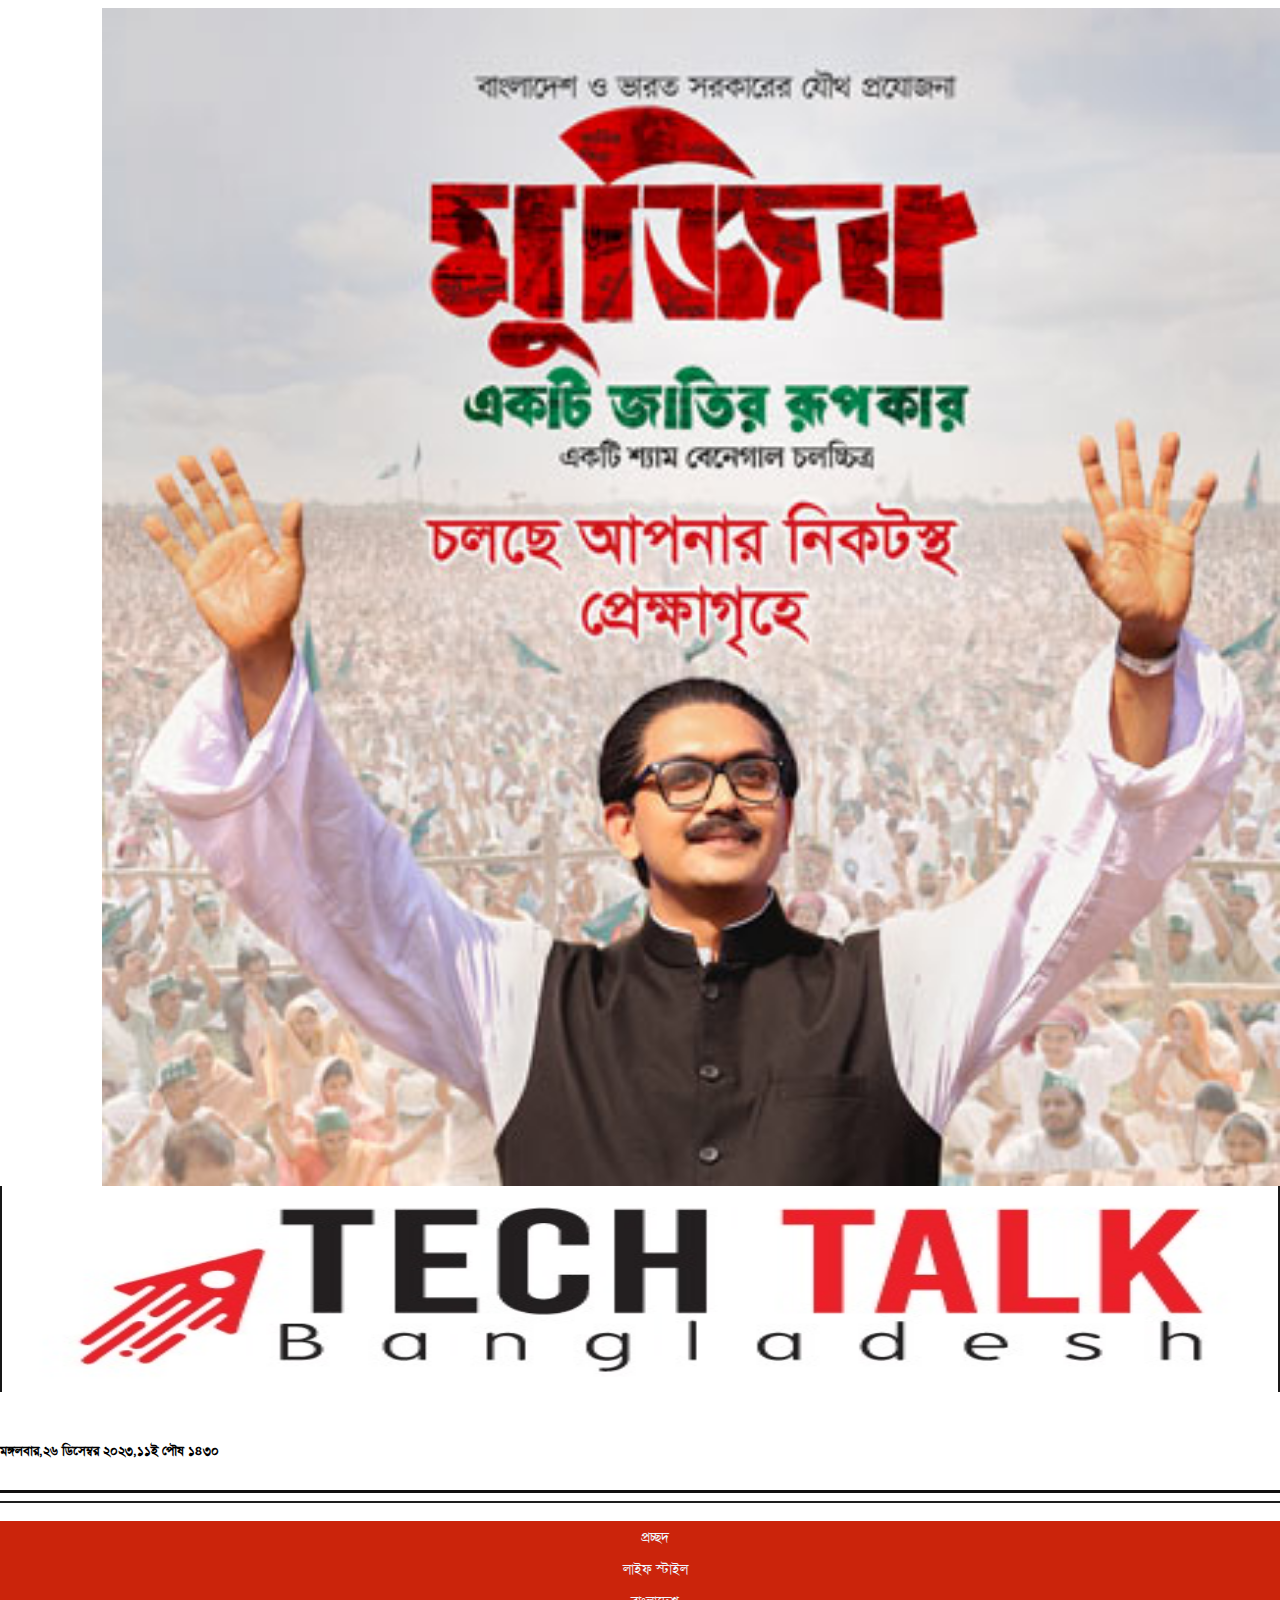
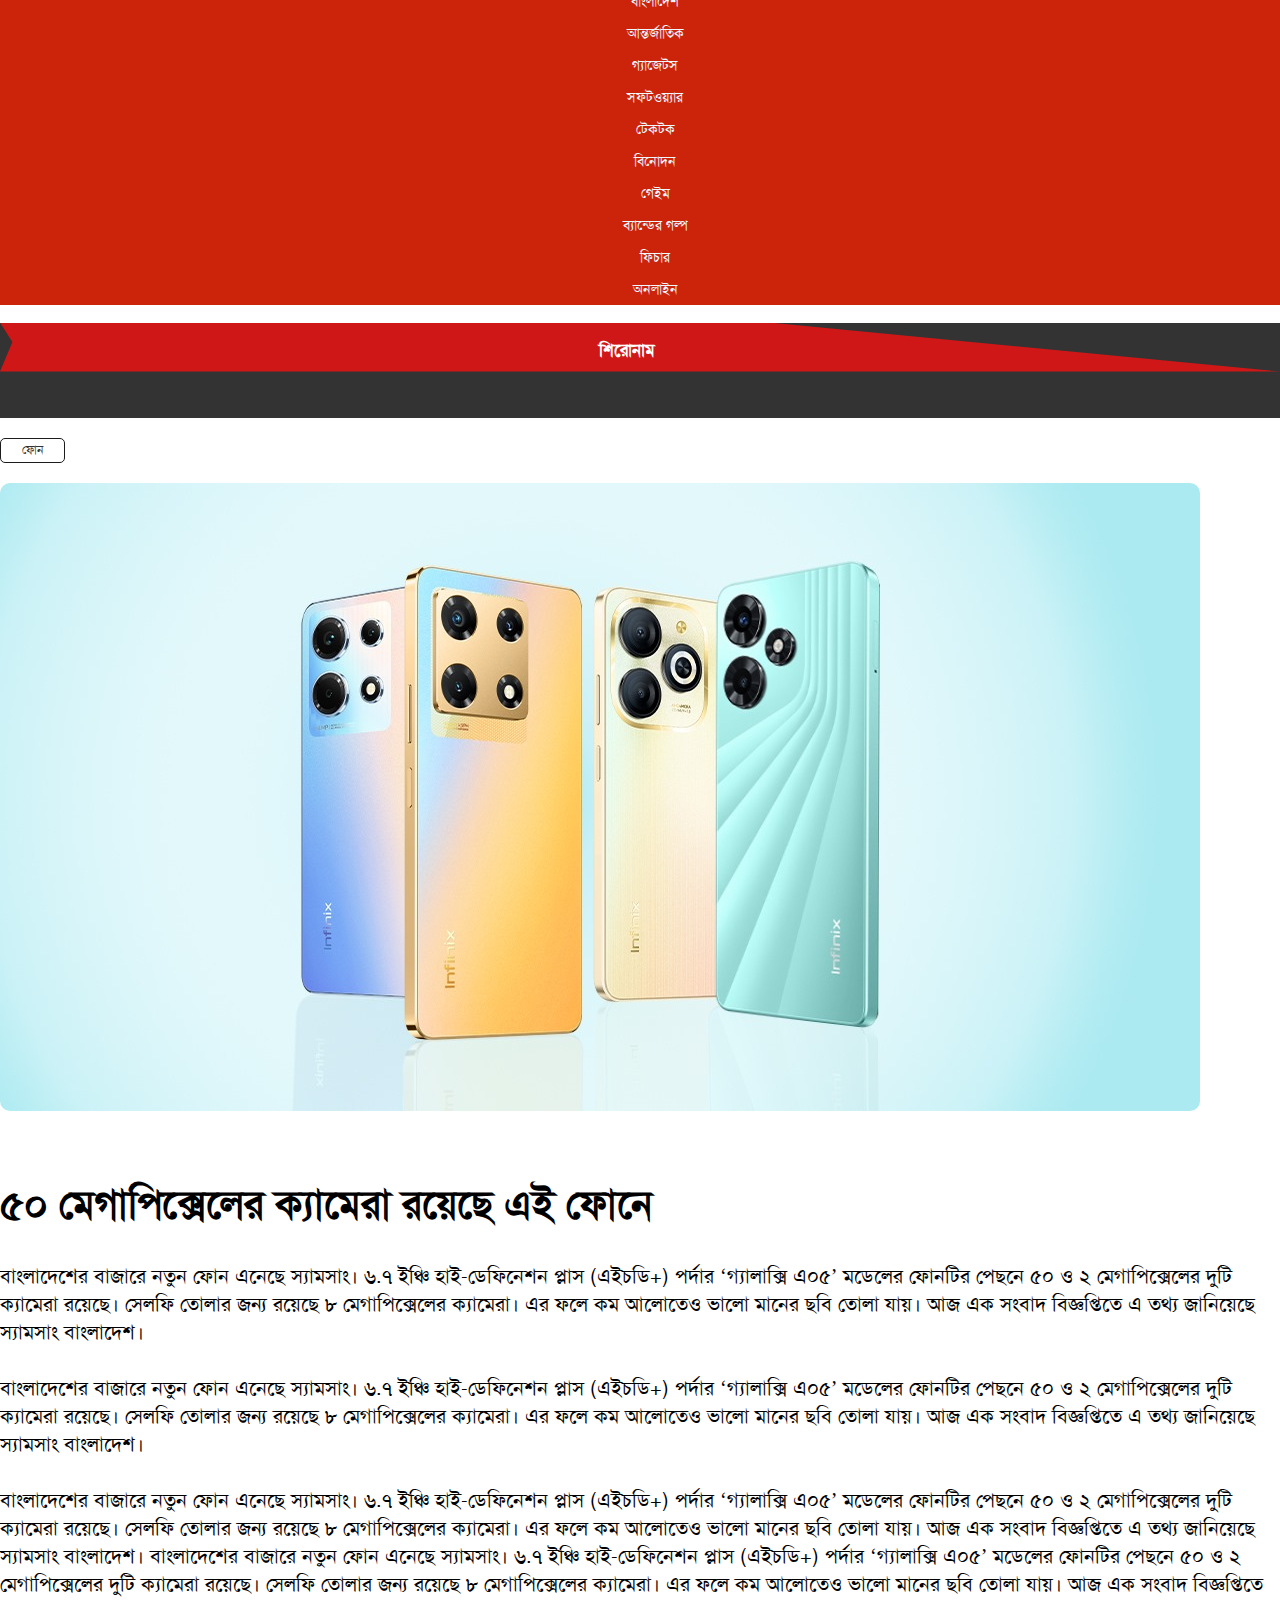
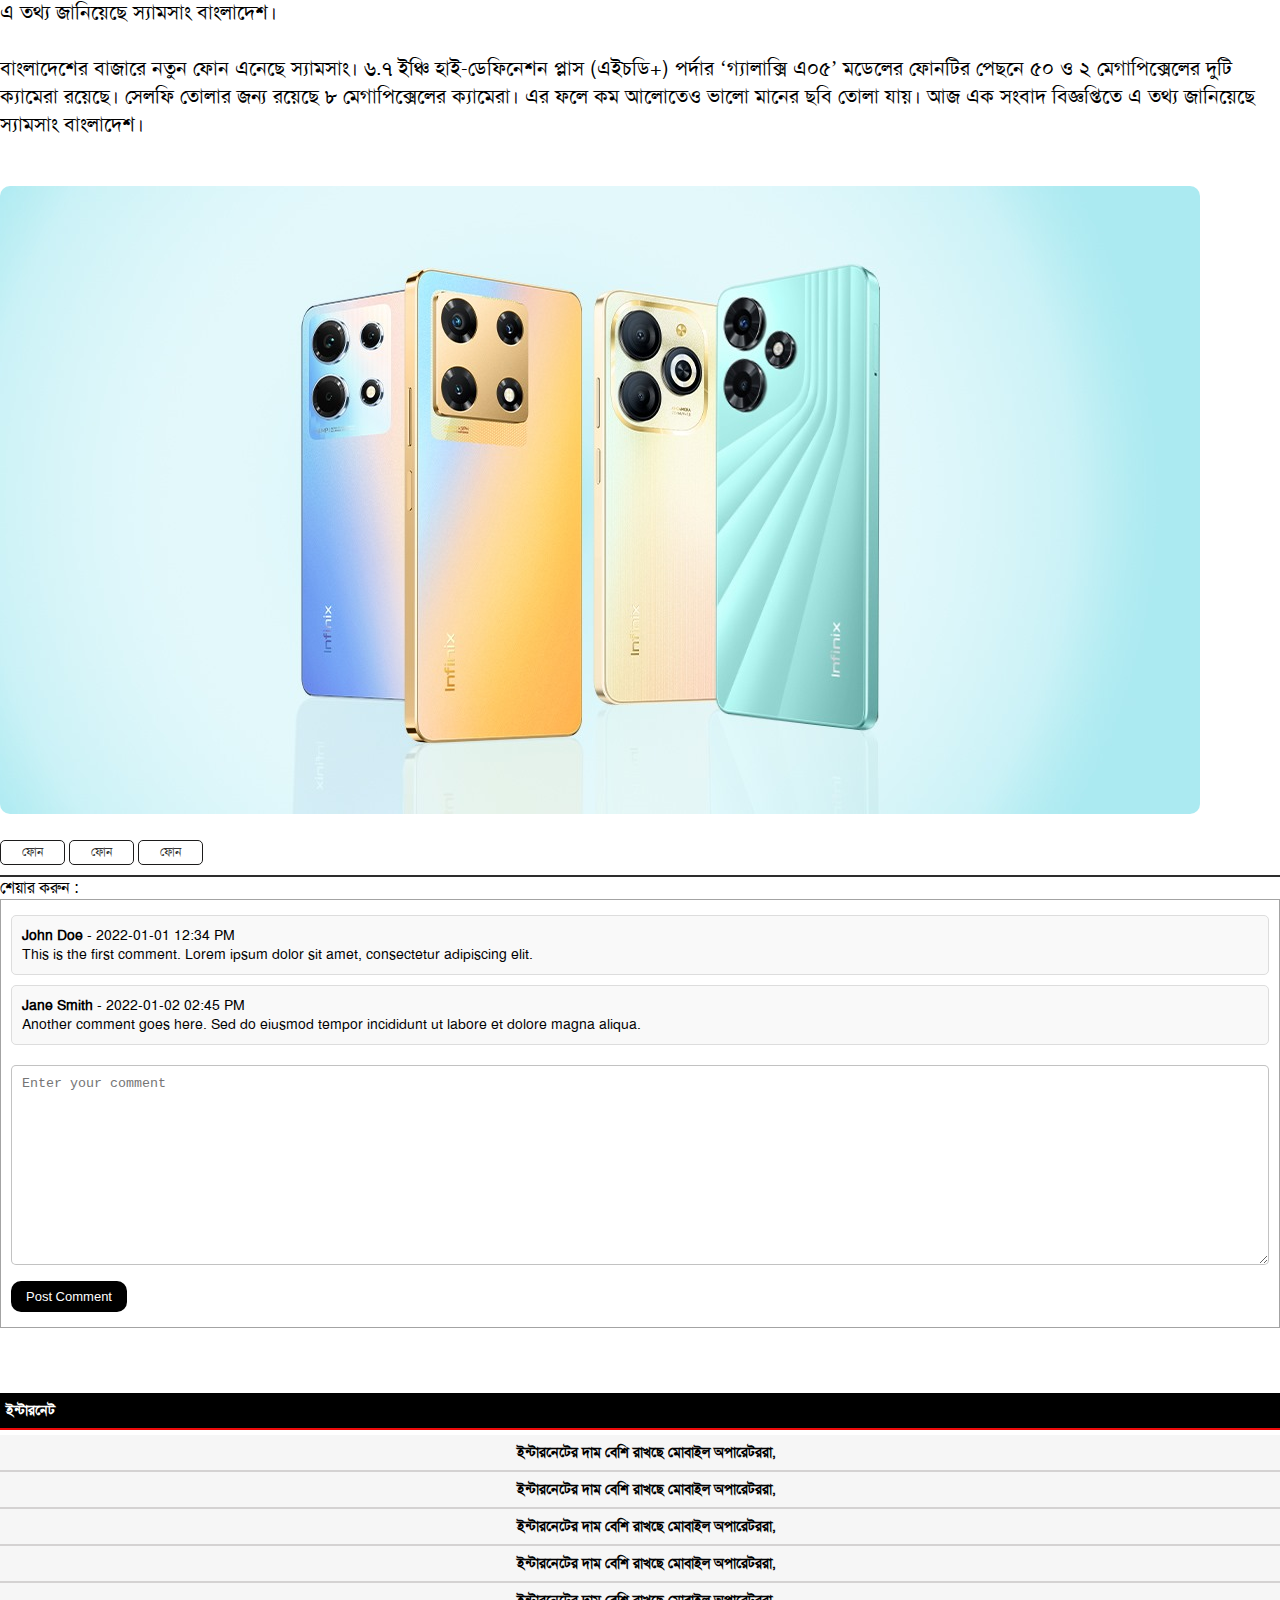
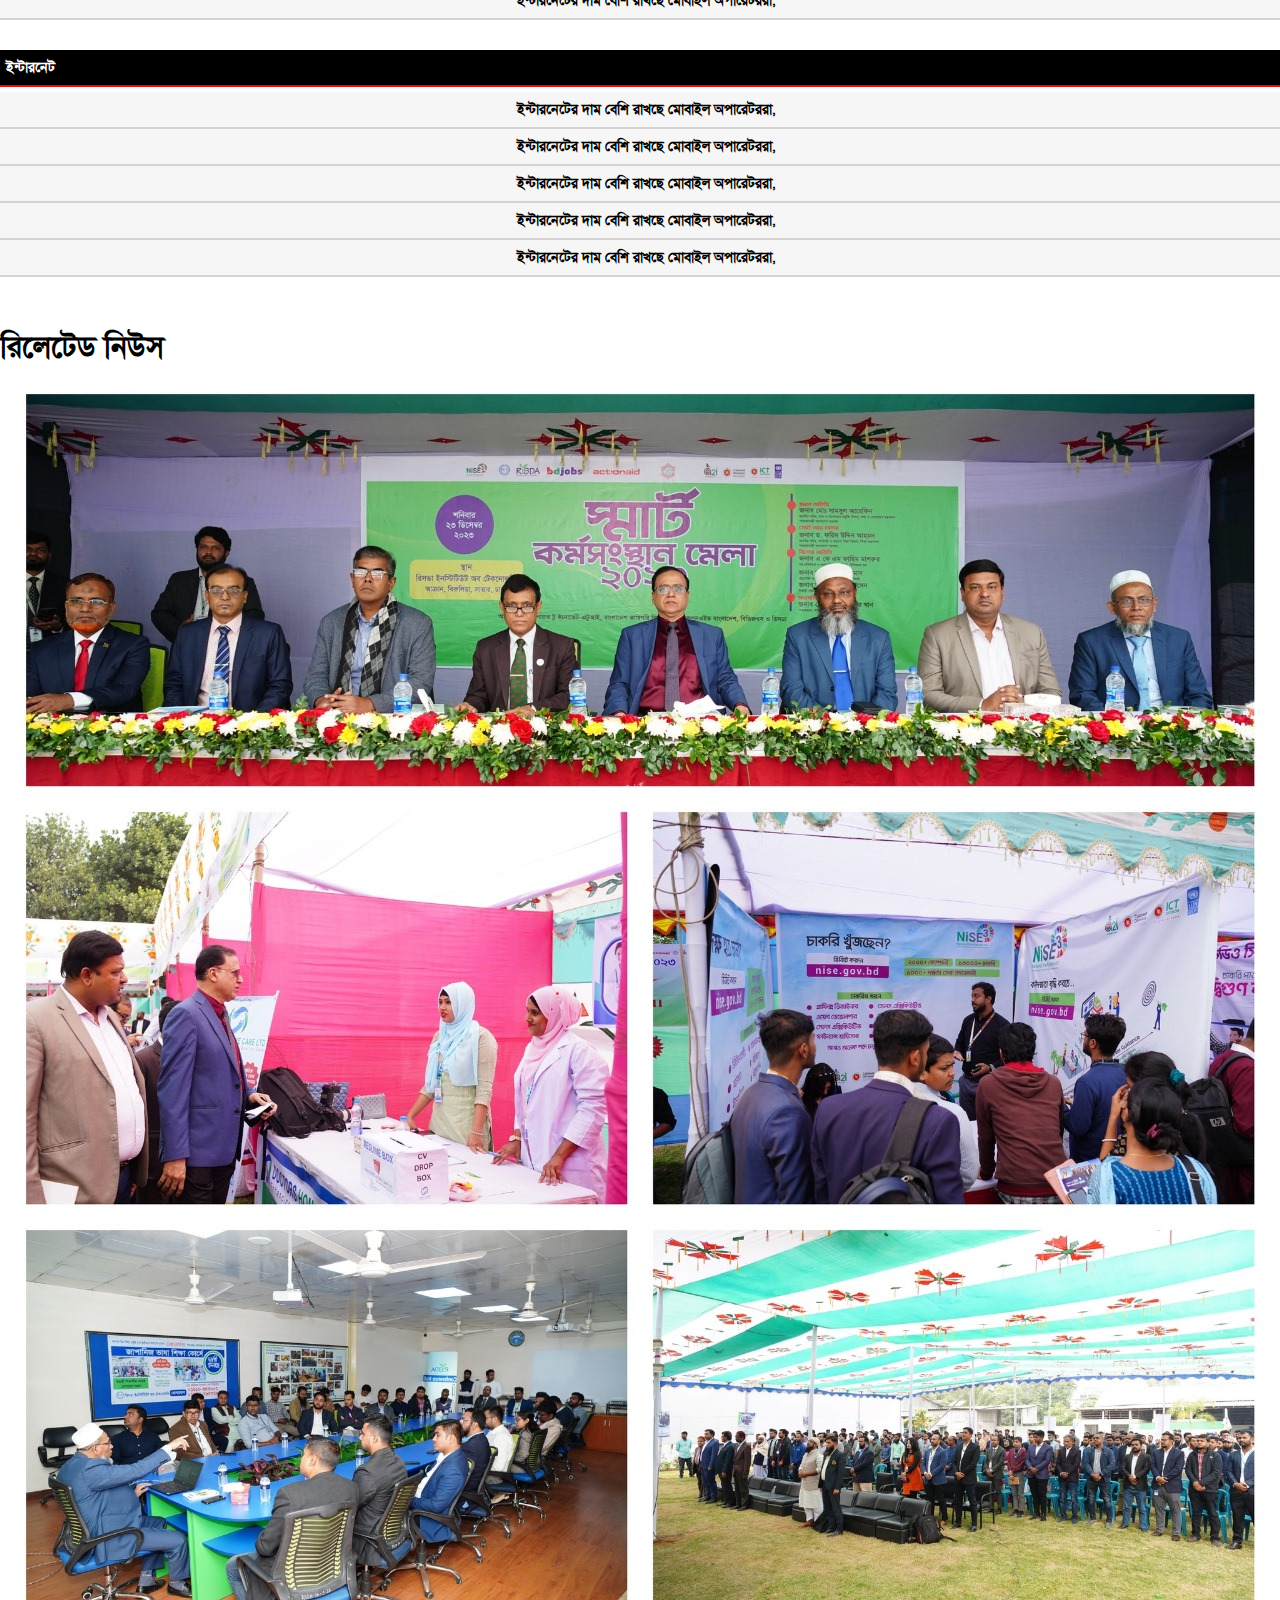
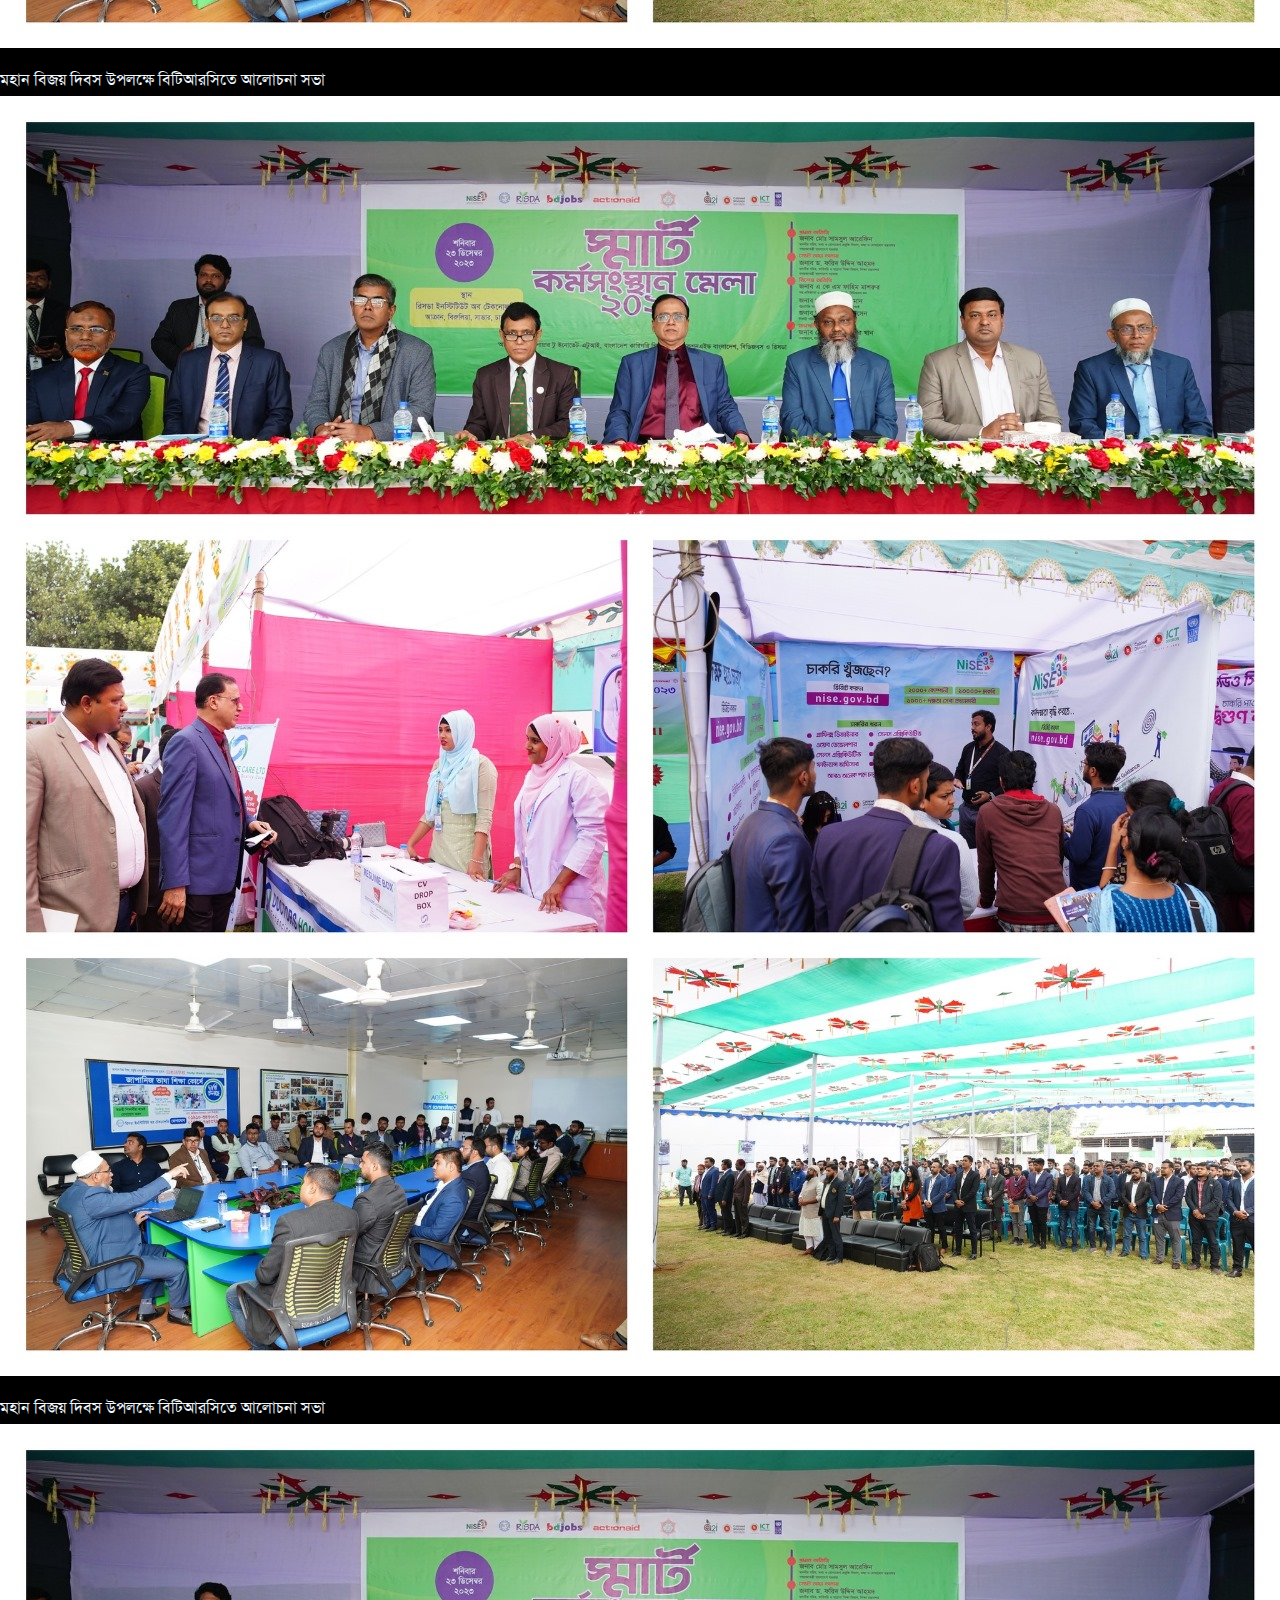
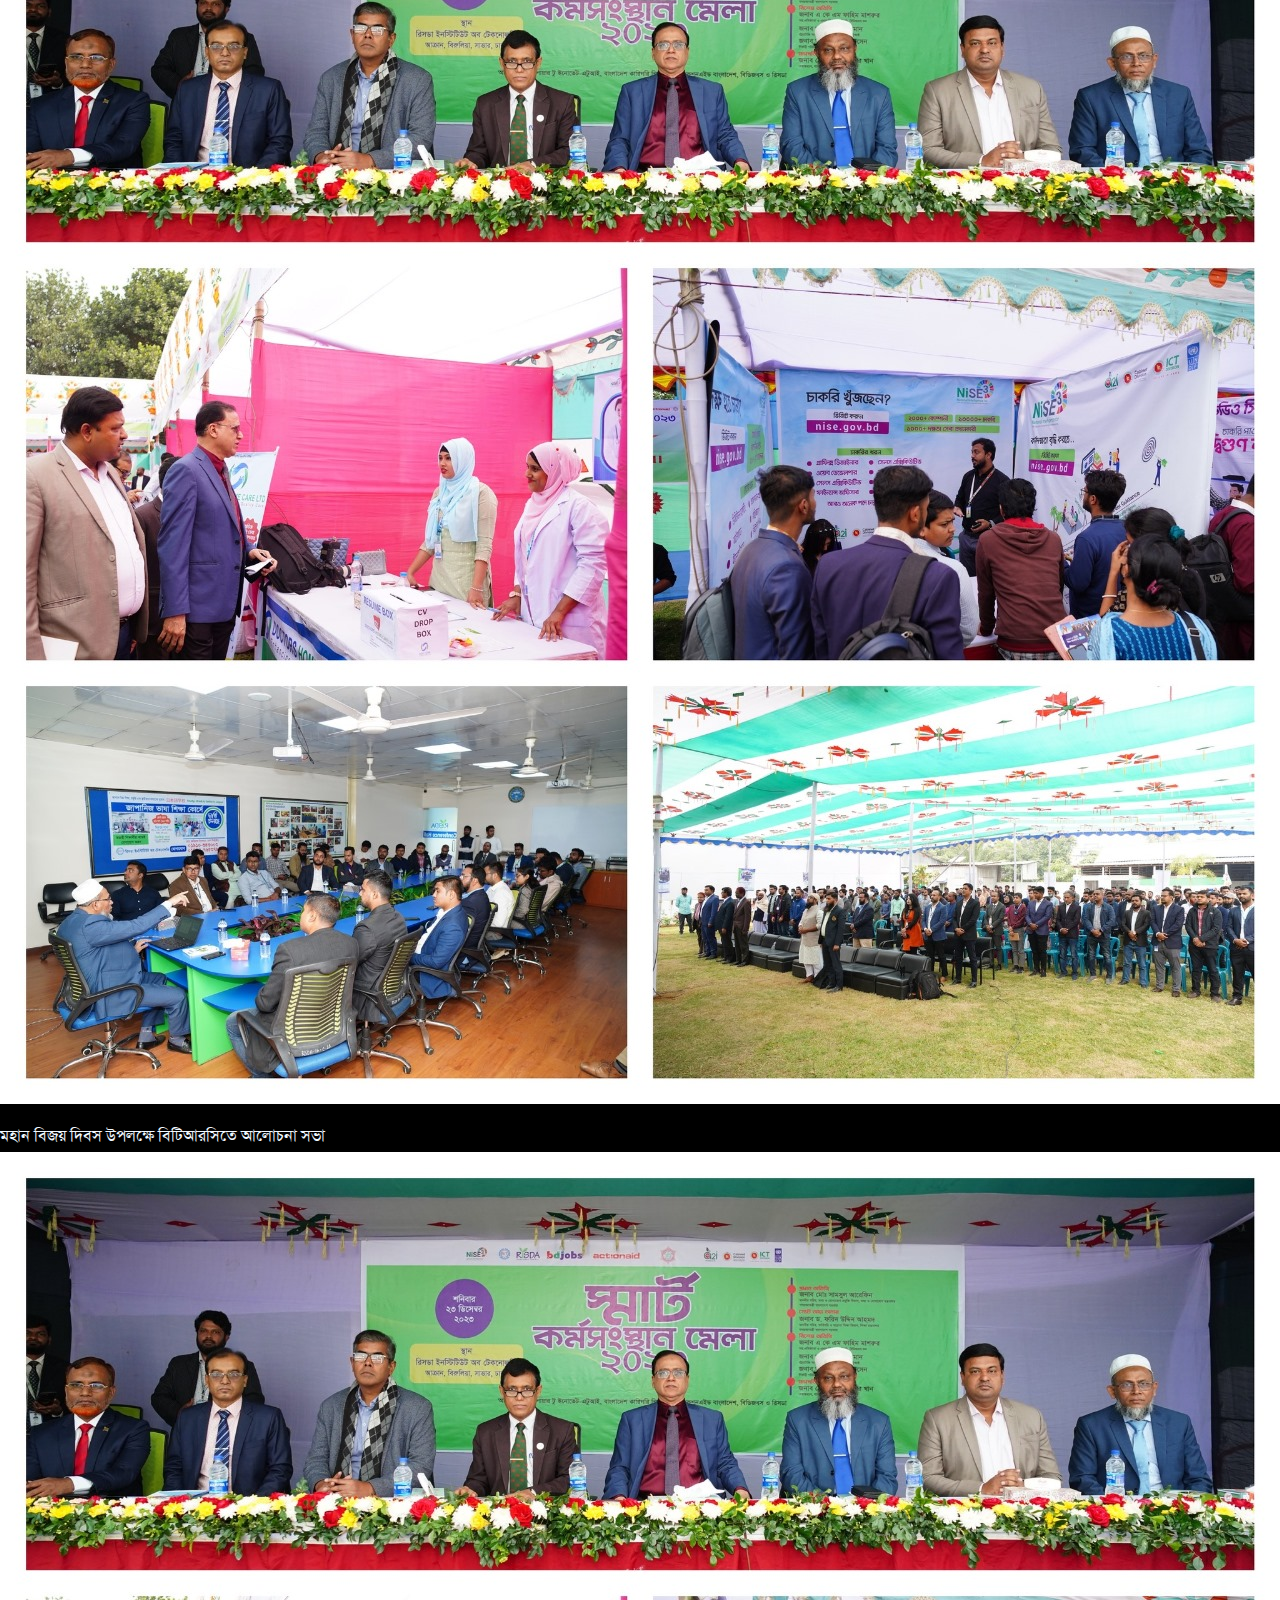
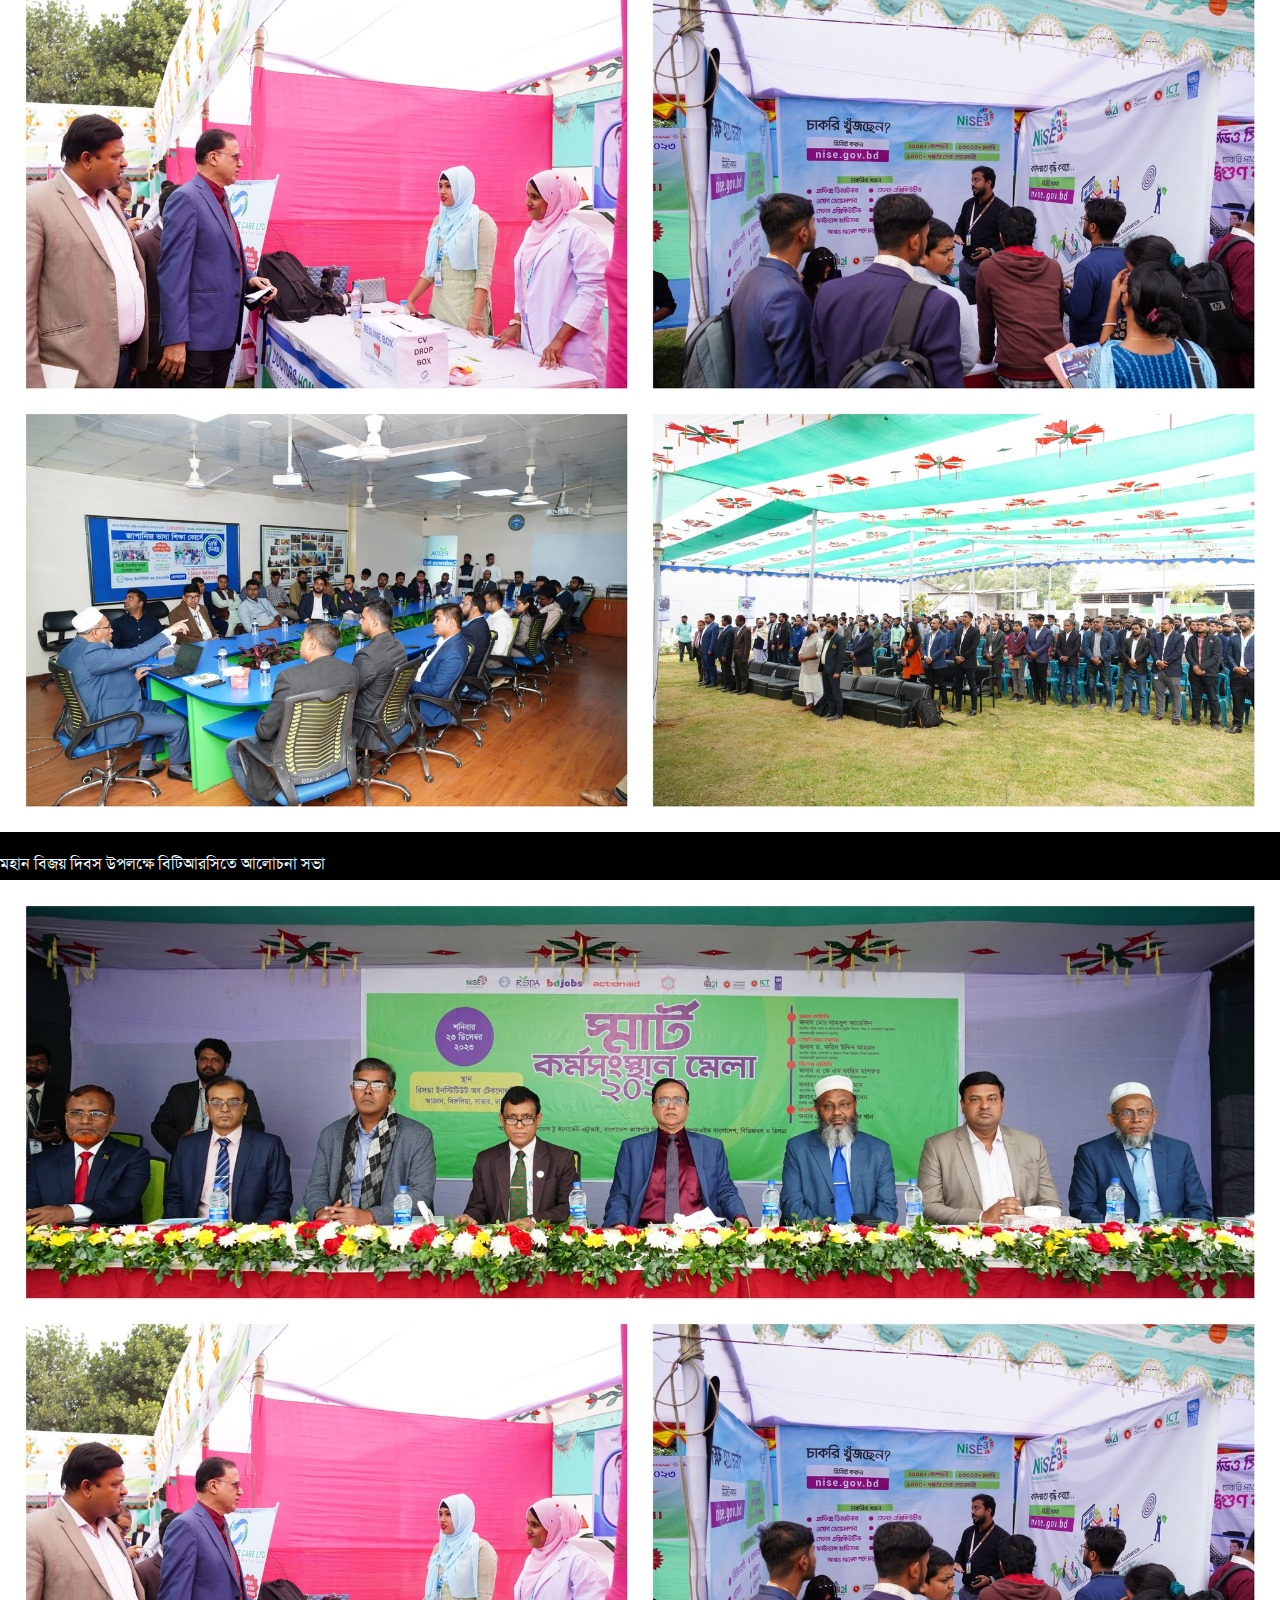
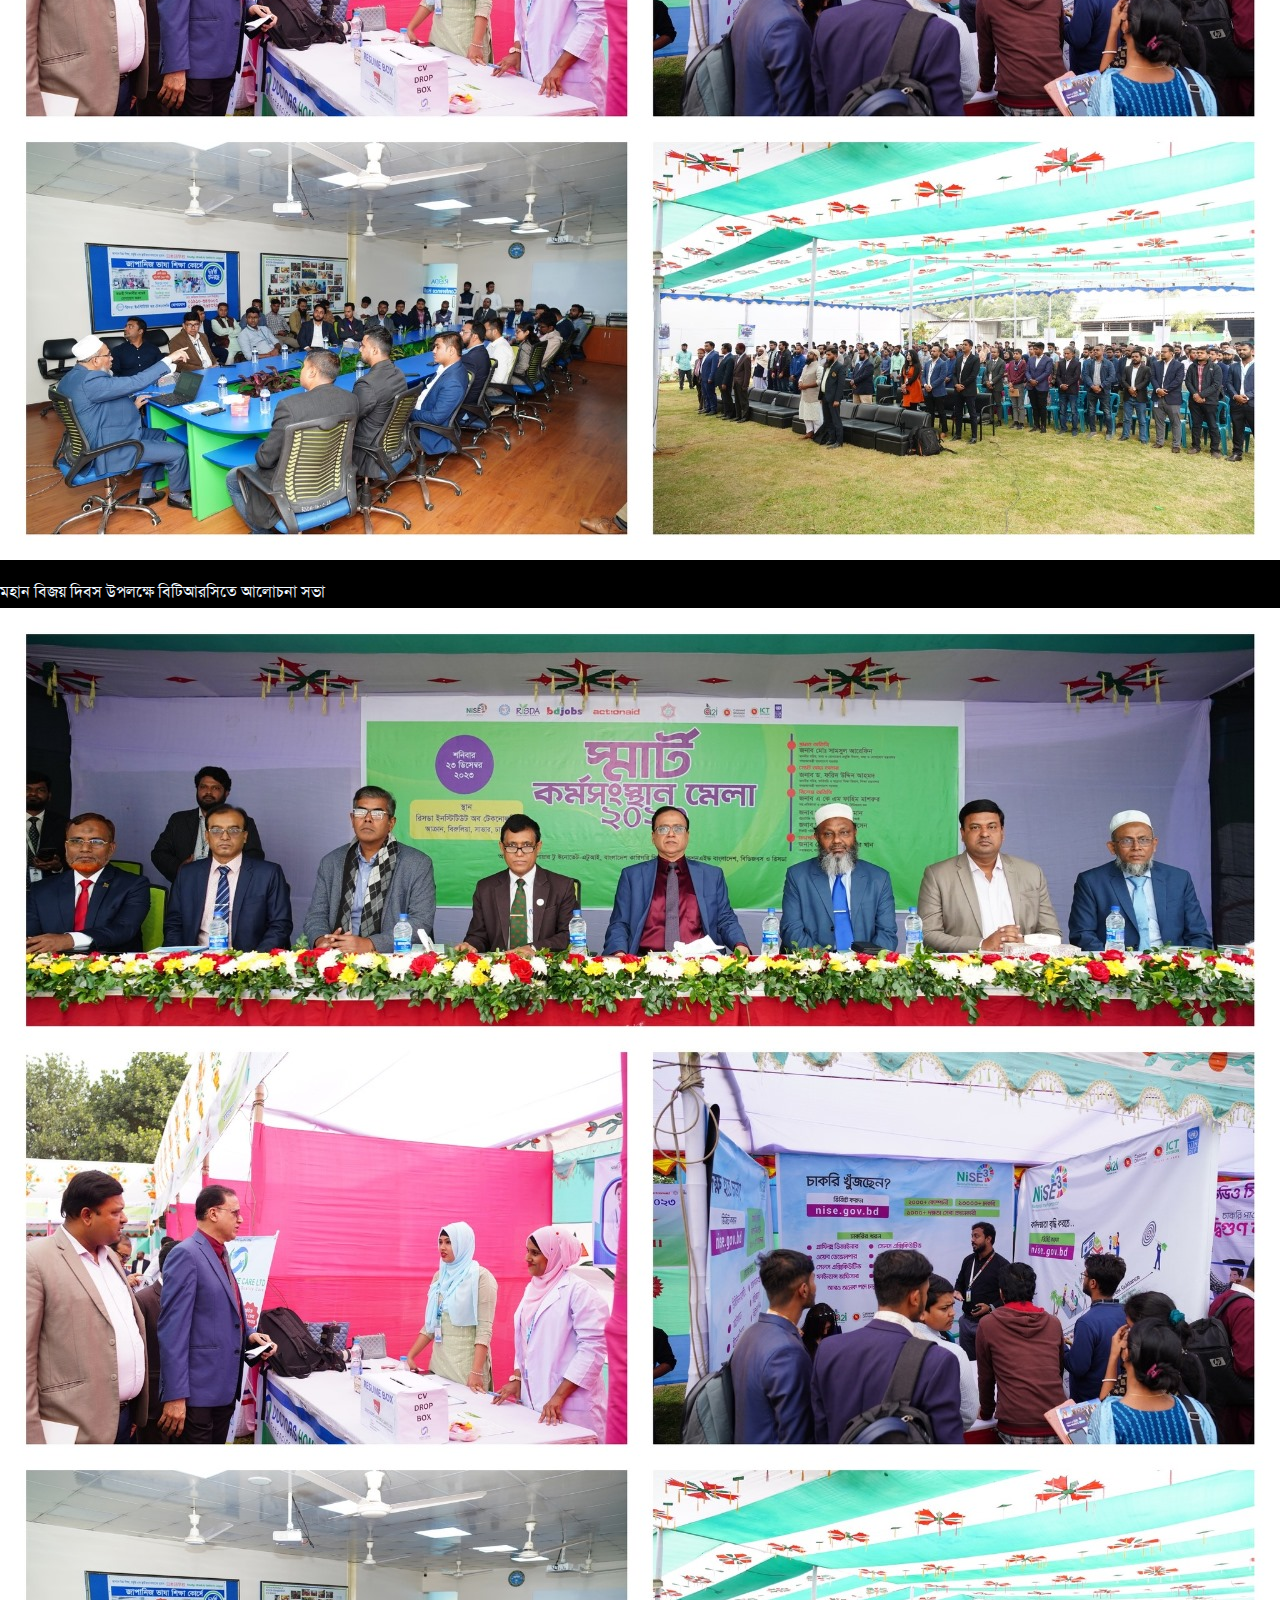
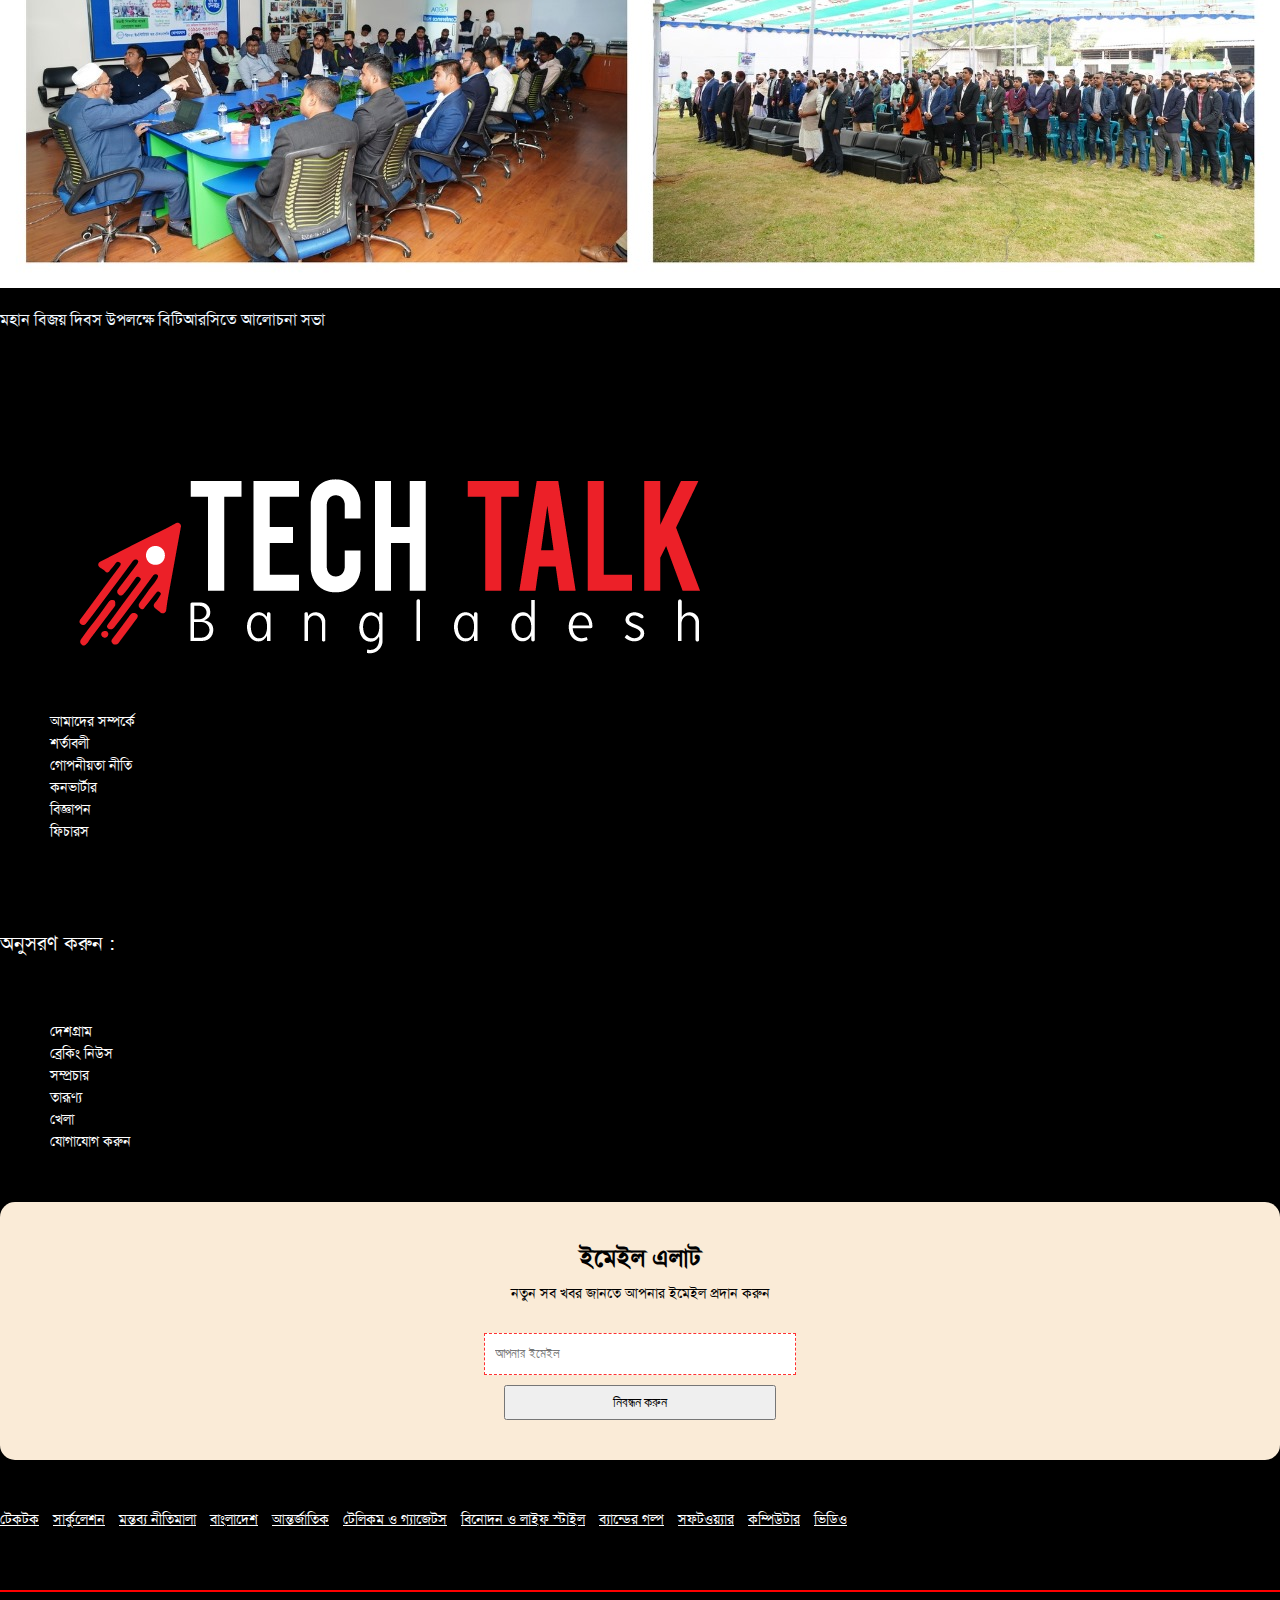
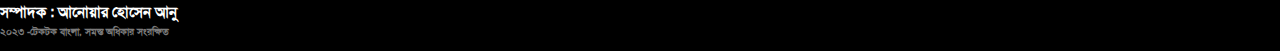
<file: single.html>
<!doctype html>
<html lang="en">

<head>
    <meta charset="utf-8">
    <meta name="viewport" content="width=device-width, initial-scale=1">
    <title>Tech Talk</title>
    <link rel="stylesheet" href="https://cdnjs.cloudflare.com/ajax/libs/font-awesome/6.5.1/css/all.min.css"
        integrity="sha512-DTOQO9RWCH3ppGqcWaEA1BIZOC6xxalwEsw9c2QQeAIftl+Vegovlnee1c9QX4TctnWMn13TZye+giMm8e2LwA=="
        crossorigin="anonymous" referrerpolicy="no-referrer" />
    <link href="https://cdn.jsdelivr.net/npm/bootstrap@5.3.2/dist/css/bootstrap.min.css" rel="stylesheet"
        integrity="sha384-T3c6CoIi6uLrA9TneNEoa7RxnatzjcDSCmG1MXxSR1GAsXEV/Dwwykc2MPK8M2HN" crossorigin="anonymous">
    <link rel="stylesheet" href="./css/style.css">
</head>

<body>

    <header class="border_bottom">
        <div class="container">
            <div class="row">
                <div class="col-md-3">
                    <div class="side-area">
                        <div class="row">
                            <div class="col-md-12">
                                <div class="namaz-area">
                                    <div class="row ">
                                        <div class="col-md-12 p0 movie_add">
                                            <img src="./images/Mujib_Movie.jpg" alt="" class="img-fluid">
                                        </div>
                                    </div>

                                </div>
                            </div>
                        </div>
                    </div>
                </div>

                <div class="col-md-6">
                    <div class="logo-area logo_broder">
                        <img src="./images/logoWeb.jpeg" alt="" style="height: 200px; width: 100%;">
                    </div>
                </div>
                <div class="col-md-3">
                    <div class="side-area">
                        <div class="row">
                            <div class="col-md-12">
                                <div class="date_area text-center">
                                    <p>মঙ্গলবার,২৬ ডিসেম্বর ২০২৩,১১ই পৌষ ১৪৩০</p>
                                </div>
                            </div>
                        </div>
                        <div class="row">
                            <div class="col-md-12">
                                <div class="side-area-data border-top text-center">
                                    <ul class="header-link">
                                        <li><a href=""><i class="fa-brands fa-facebook"></i></a></li>
                                        <li><a href=""><i class="fa-brands fa-square-instagram"></i></a></li>
                                        <li><a href=""><i class="fa-brands fa-linkedin"></i></a></li>
                                        <li><a href=""><i class="fa-brands fa-twitter"></i></a></li>
                                        <li><a href=""><i class="fa-brands fa-youtube"></i></a></li>
                                    </ul>
                                </div>
                            </div>
                        </div>
                    </div>
                </div>
            </div>
        </div>
    </header>

    <!-- menu-area  -->

    <menu>
        <div class="container">
            <div class="row ">
                <div class="col-md-1 p0">
                    <div class="category">
                        <a href="">প্রচ্ছদ</a>
                    </div>
                </div>
                <div class="col-md-1 p0">
                    <div class="category">
                        <a href="">লাইফ স্টাইল</a>
                    </div>
                </div>
                <div class="col-md-1 p0">
                    <div class="category">
                        <a href="">বাংলাদেশ</a>
                    </div>
                </div>
                <div class="col-md-1 p0">
                    <div class="category">
                        <a href="">আন্তর্জাতিক</a>
                    </div>
                </div>
                <div class="col-md-1 p0">
                    <div class="category">
                        <a href="">গ্যাজেটস </a>
                    </div>
                </div>
                <div class="col-md-1 p0">
                    <div class="category">
                        <a href="">সফটওয়্যার</a>
                    </div>
                </div>
                <div class="col-md-1 p0">
                    <div class="category">
                        <a href="">টেকটক</a>
                    </div>
                </div>
                <div class="col-md-1 p0">
                    <div class="category">
                        <a href="">বিনোদন </a>
                    </div>
                </div>
                <div class="col-md-1 p0">
                    <div class="category">
                        <a href="">গেইম</a>
                    </div>
                </div>
                <div class="col-md-1 p0">
                    <div class="category">
                        <a href="">ব্যান্ডের গল্প</a>
                    </div>
                </div>
                <div class="col-md-1 p0">
                    <div class="category">
                        <a href="">ফিচার</a>
                    </div>
                </div>
                <div class="col-md-1 p0">
                    <div class="category">
                        <a href="">অনলাইন </a>
                    </div>
                </div>
            </div>
        </div>
    </menu>
    <!-- running-news  -->

    <div class="running-news-data">
        <div class="container bg_runing_data">
            <div class="row">
                <div class="col-md-1 p0">
                    <div class="running-news-title">
                        <h6>
                            শিরোনাম
                        </h6>
                    </div>
                </div>
                <div class="col-md-11 p0">
                    <div class="news-ticker-container">
                        <div class="news-ticker">
                            <ul>
                                <li><img src="./images/ticke.jpeg" alt="">২০২৩ সালে ইনফিনিক্সের সেরা যে ৩ ফোন
                                </li>
                                <li><img src="./images/ticke.jpeg" alt="">হ্যান্ডসেটের বৈধতা যাচাই করতে যা করবেন </li>
                                <li><img src="./images/ticke.jpeg" alt="">ডেটা রোমিং চার্জ : বিদেশ ভ্রমণে যেভাবে খরচ
                                    সামাল দেবেন </li>
                            </ul>
                        </div>
                    </div>
                </div>
            </div>
        </div>
    </div>

    <!-- news area  -->
    <div class="single-news-area">
        <div class="container">
            <div class="row ">
                <div class="col-md-9 ">

                    <!-- post-category-data  -->

                    <div class="category-area-blog">
                        <a href="">ফোন</a>
                    </div>

                    <!-- single-area-post  -->
                    <div class="row">
                        <div class="row">
                            <div class="blog-img">
                                <img src="./images/prothomalo-computer.webp" alt="" class="img-fluid">
                            </div>
                        </div>

                        <div class="blog-data-area">

                            <h1> ৫০ মেগাপিক্সেলের ক্যামেরা রয়েছে এই ফোনে </h1>

                            <p>
                                বাংলাদেশের বাজারে নতুন ফোন এনেছে স্যামসাং। ৬.৭ ইঞ্চি হাই-ডেফিনেশন প্লাস (এইচডি‍+) পর্দার
                                ‘গ্যালাক্সি এ০৫’ মডেলের ফোনটির পেছনে ৫০ ও ২ মেগাপিক্সেলের দুটি ক্যামেরা রয়েছে। সেলফি
                                তোলার জন্য রয়েছে ৮ মেগাপিক্সেলের ক্যামেরা। এর ফলে কম আলোতেও ভালো মানের ছবি তোলা যায়। আজ
                                এক সংবাদ বিজ্ঞপ্তিতে এ তথ্য জানিয়েছে স্যামসাং বাংলাদেশ।
                                <br>
                                <br>
                                বাংলাদেশের বাজারে নতুন ফোন এনেছে স্যামসাং। ৬.৭ ইঞ্চি হাই-ডেফিনেশন প্লাস (এইচডি‍+) পর্দার
                                ‘গ্যালাক্সি এ০৫’ মডেলের ফোনটির পেছনে ৫০ ও ২ মেগাপিক্সেলের দুটি ক্যামেরা রয়েছে। সেলফি
                                তোলার জন্য রয়েছে ৮ মেগাপিক্সেলের ক্যামেরা। এর ফলে কম আলোতেও ভালো মানের ছবি তোলা যায়। আজ
                                এক সংবাদ বিজ্ঞপ্তিতে এ তথ্য জানিয়েছে স্যামসাং বাংলাদেশ।
                                <br>
                                <br>

                                বাংলাদেশের বাজারে নতুন ফোন এনেছে স্যামসাং। ৬.৭ ইঞ্চি হাই-ডেফিনেশন প্লাস (এইচডি‍+) পর্দার
                                ‘গ্যালাক্সি এ০৫’ মডেলের ফোনটির পেছনে ৫০ ও ২ মেগাপিক্সেলের দুটি ক্যামেরা রয়েছে। সেলফি
                                তোলার জন্য রয়েছে ৮ মেগাপিক্সেলের ক্যামেরা। এর ফলে কম আলোতেও ভালো মানের ছবি তোলা যায়। আজ
                                এক সংবাদ বিজ্ঞপ্তিতে এ তথ্য জানিয়েছে স্যামসাং বাংলাদেশ।
                                বাংলাদেশের বাজারে নতুন ফোন এনেছে স্যামসাং। ৬.৭ ইঞ্চি হাই-ডেফিনেশন প্লাস (এইচডি‍+) পর্দার
                                ‘গ্যালাক্সি এ০৫’ মডেলের ফোনটির পেছনে ৫০ ও ২ মেগাপিক্সেলের দুটি ক্যামেরা রয়েছে। সেলফি
                                তোলার জন্য রয়েছে ৮ মেগাপিক্সেলের ক্যামেরা। এর ফলে কম আলোতেও ভালো মানের ছবি তোলা যায়। আজ
                                এক সংবাদ বিজ্ঞপ্তিতে এ তথ্য জানিয়েছে স্যামসাং বাংলাদেশ।
                                <br>
                                <br>
                                বাংলাদেশের বাজারে নতুন ফোন এনেছে স্যামসাং। ৬.৭ ইঞ্চি হাই-ডেফিনেশন প্লাস (এইচডি‍+) পর্দার
                                ‘গ্যালাক্সি এ০৫’ মডেলের ফোনটির পেছনে ৫০ ও ২ মেগাপিক্সেলের দুটি ক্যামেরা রয়েছে। সেলফি
                                তোলার জন্য রয়েছে ৮ মেগাপিক্সেলের ক্যামেরা। এর ফলে কম আলোতেও ভালো মানের ছবি তোলা যায়। আজ
                                এক সংবাদ বিজ্ঞপ্তিতে এ তথ্য জানিয়েছে স্যামসাং বাংলাদেশ।

                                <br>
                                <br>
                            </p>
                        </div>

                        <div class="row">
                            <div class="blog-img">
                                <img src="./images/prothomalo-computer.webp" alt="" class="img-fluid">
                            </div>
                        </div>

                        <!-- category-area  -->
                        <div class="category-area-blog">
                            <a href="">ফোন</a>
                            <a href="">ফোন</a>
                            <a href="">ফোন</a>
                        </div>

                        <div class="blog-border-bottom"></div>
                        <!-- shera-area  -->
                        <div class="row">
                            <div class="blog-shear-area">
                                <ul>
                                    <li>শেয়ার করুন : </li>
                                    <li><a href=""><i class="fa-brands fa-facebook"></i></a></li>
                                    <li><a href=""><i class="fa-brands fa-square-instagram"></i></a></li>
                                    <li><a href=""><i class="fa-brands fa-linkedin"></i></a></li>
                                    <li><a href=""><i class="fa-brands fa-twitter"></i></a></li>
                                    <li><a href=""><i class="fa-brands fa-youtube"></i></a></li>
                                </ul>
                            </div>
                        </div>

                        <!-- comment-area  -->

                        <div class="row">
                            <div class="comment-area">
                                <div id="comment-section">
                                    <div class="comment">
                                        <p><strong>John Doe</strong> - 2022-01-01 12:34 PM</p>
                                        <p>This is the first comment. Lorem ipsum dolor sit amet, consectetur adipiscing
                                            elit.</p>
                                    </div>

                                    <div class="comment">
                                        <p><strong>Jane Smith</strong> - 2022-01-02 02:45 PM</p>
                                        <p>Another comment goes here. Sed do eiusmod tempor incididunt ut labore et
                                            dolore
                                            magna aliqua.</p>
                                    </div>

                                    <!-- Add more comments dynamically -->

                                    <form action="#" method="post">
                                        <textarea name="comment" placeholder="Enter your comment"></textarea>
                                        <button type="submit">Post Comment</button>
                                    </form>
                                </div>
                            </div>
                        </div>
                    </div>
                </div>
                <div class="col-md-3">
                    <div class="row">
                        <div class="computer_title text-center mt-30">
                            <a href="">ইন্টারনেট </a>
                        </div>
                        <div class="computer-data-two">
                            <a href="">ইন্টারনেটের দাম বেশি রাখছে মোবাইল অপারেটররা,</a>
                        </div>
                        <div class="computer-data-two">
                            <a href="">ইন্টারনেটের দাম বেশি রাখছে মোবাইল অপারেটররা,</a>
                        </div>
                        <div class="computer-data-two">
                            <a href="">ইন্টারনেটের দাম বেশি রাখছে মোবাইল অপারেটররা, </a>
                        </div>
                        <div class="computer-data-two">
                            <a href="">ইন্টারনেটের দাম বেশি রাখছে মোবাইল অপারেটররা, </a>
                        </div>
                        <div class="computer-data-two">
                            <a href="">ইন্টারনেটের দাম বেশি রাখছে মোবাইল অপারেটররা, </a>
                        </div>
                    </div>
                    <div class="row">
                        <div class="computer_title text-center mt-20">
                            <a href="">ইন্টারনেট </a>
                        </div>
                        <div class="computer-data-two">
                            <a href="">ইন্টারনেটের দাম বেশি রাখছে মোবাইল অপারেটররা,</a>
                        </div>
                        <div class="computer-data-two">
                            <a href="">ইন্টারনেটের দাম বেশি রাখছে মোবাইল অপারেটররা,</a>
                        </div>
                        <div class="computer-data-two">
                            <a href="">ইন্টারনেটের দাম বেশি রাখছে মোবাইল অপারেটররা, </a>
                        </div>
                        <div class="computer-data-two">
                            <a href="">ইন্টারনেটের দাম বেশি রাখছে মোবাইল অপারেটররা, </a>
                        </div>
                        <div class="computer-data-two">
                            <a href="">ইন্টারনেটের দাম বেশি রাখছে মোবাইল অপারেটররা, </a>
                        </div>
                    </div>

                </div>
            </div>
        </div>

        <div class="container">
            <div class="row m-20">
                <div class="title-data">
                    <h6>রিলেটেড নিউস</h6>
                </div>
            </div>
        </div>
        <div class="tech-talk">
            <div class="container">
                <div class="row">
                    <div class="col-md-2">
                        <div class="tech-data-area text-center">
                            <img src="./images/sportOne.webp" alt="" class="img-fluid">
                            <a href="" class="linl-mt">মহান বিজয় দিবস উপলক্ষে বিটিআরসিতে আলোচনা সভা</a>
                        </div>
                    </div>

                    <div class="col-md-2">
                        <div class="tech-data-area text-center">
                            <img src="./images/sportOne.webp" alt="" class="img-fluid">
                            <a href="" class="linl-mt">মহান বিজয় দিবস উপলক্ষে বিটিআরসিতে আলোচনা সভা</a>
                        </div>
                    </div>
                    <div class="col-md-2">
                        <div class="tech-data-area text-center">
                            <img src="./images/sportOne.webp" alt="" class="img-fluid">
                            <a href="" class="linl-mt">মহান বিজয় দিবস উপলক্ষে বিটিআরসিতে আলোচনা সভা</a>
                        </div>
                    </div>
                    <div class="col-md-2">
                        <div class="tech-data-area text-center">
                            <img src="./images/sportOne.webp" alt="" class="img-fluid">
                            <a href="" class="linl-mt">মহান বিজয় দিবস উপলক্ষে বিটিআরসিতে আলোচনা সভা</a>
                        </div>
                    </div>
                    <div class="col-md-2">
                        <div class="tech-data-area text-center">
                            <img src="./images/sportOne.webp" alt="" class="img-fluid">
                            <a href="" class="linl-mt">মহান বিজয় দিবস উপলক্ষে বিটিআরসিতে আলোচনা সভা</a>
                        </div>
                    </div>
                    <div class="col-md-2">
                        <div class="tech-data-area text-center">
                            <img src="./images/sportOne.webp" alt="" class="img-fluid">
                            <a href="" class="linl-mt">মহান বিজয় দিবস উপলক্ষে বিটিআরসিতে আলোচনা সভা</a>
                        </div>
                    </div>
                </div>
            </div>
        </div>
    </div>

    <!-- footer-area  -->

    <footer class="m-20">
        <div class="container">
            <div class="row">
                <div class="col-md-4">
                    <div class="row footer_logo">
                        <img src="./images/tech-talk-light.png" alt="">
                    </div>
                    <div class="row">
                        <div class="col-md-6">
                            <div class="footer-menu-area">
                                <ul>
                                    <li><a href="">আমাদের সম্পর্কে</a></li>
                                    <li><a href="">শর্তাবলী</a></li>
                                    <li><a href="">গোপনীয়তা নীতি</a></li>
                                </ul>
                            </div>
                        </div>
                        <div class="col-md-6">
                            <div class="footer-menu-area">
                                <ul>
                                    <li><a href="">কনভার্টার</a></li>
                                    <li><a href="">বিজ্ঞাপন</a></li>
                                    <li><a href="">ফিচারস</a></li>
                                </ul>
                            </div>
                        </div>
                    </div>
                </div>
                <div class="col-md-4">
                    <div class="row">
                        <div class="footer-logo-area">
                            <div class="footer-logo-area text-center">
                                <ul>
                                    <li>অনুসরণ করুন :</li>
                                    <li><a href=""><i class="fa-brands fa-facebook"></i></a></li>
                                    <li><a href=""><i class="fa-brands fa-square-instagram"></i></a></li>
                                    <li><a href=""><i class="fa-brands fa-linkedin"></i></a></li>
                                    <li><a href=""><i class="fa-brands fa-twitter"></i></a></li>
                                </ul>
                            </div>
                        </div>
                    </div>
                    <div class="row">
                        <div class="col-md-6">
                            <div class="footer-menu-area">
                                <ul>
                                    <li><a href="">দেশগ্রাম</a></li>
                                    <li><a href="">ব্রেকিং নিউস</a></li>
                                    <li><a href="">সম্প্রচার</a></li>
                                </ul>
                            </div>
                        </div>
                        <div class="col-md-6">
                            <div class="footer-menu-area">
                                <ul>
                                    <li><a href="">তারূণ্য</a></li>
                                    <li><a href="">খেলা</a></li>
                                    <li><a href="">যোগাযোগ করুন</a></li>
                                </ul>
                            </div>
                        </div>
                    </div>
                </div>
                <div class="col-md-4">
                    <div class="footer-email-area">
                        <div class="footer-email">
                            <h1>ইমেইল এলাট</h1>
                            <p>নতুন সব খবর জানতে আপনার ইমেইল প্রদান করুন</p>

                            <div class="email-data">
                                <form action="">
                                    <input type="text" placeholder="আপনার ইমেইল"> <br>
                                    <button type="submit" class="email-btn">নিবন্ধন করুন</button>
                                </form>
                            </div>
                        </div>
                    </div>
                </div>
            </div>

            <div class="row">
                <div class="footer-logo-area2 text-center">
                    <ul>
                        <li><a href="">টেকটক</a></li>
                        <li><a href="">সার্কুলেশন</a></li>
                        <li><a href="">মন্তব্য নীতিমালা</a></li>
                        <li><a href="">বাংলাদেশ</a></li>
                        <li><a href="">আন্তর্জাতিক</a></li>
                        <li><a href="">টেলিকম ও গ্যাজেটস</a></li>
                        <li><a href="">বিনোদন ও লাইফ স্টাইল</a></li>
                        <li><a href="">ব্যান্ডের গল্প</a></li>
                        <li><a href="">সফটওয়্যার</a></li>
                        <li><a href="">কম্পিউটার</a></li>
                        <li><a href="">ভিডিও</a></li>
                    </ul>
                </div>
            </div>
        </div>

    </footer>
    <div class="footer-end text-center">
        <h4>সম্পাদক : আনোয়ার হোসেন আনু </h4>
        <h5>২০২৩ -টেকটক বাংলা, সমস্ত অধিকার সংরক্ষিত </h5>
    </div>
    <script src="https://cdn.jsdelivr.net/npm/bootstrap@5.3.2/dist/js/bootstrap.bundle.min.js"
        integrity="sha384-C6RzsynM9kWDrMNeT87bh95OGNyZPhcTNXj1NW7RuBCsyN/o0jlpcV8Qyq46cDfL" crossorigin="anonymous">
        </script>



</body>

</html>
</file>
<file: css/style.css>
@font-face {
  font-family: myFont;
  src: url("../font/solaimanlipi.ttf");
}

* {
  margin: 0;
  padding: 0;
}
.p-20 {
  padding: 26px;
}
.pi-20 {
  margin-top: 10px;
}
body {
  font-family: myFont;
}

p {
  margin-bottom: 0px;
}
h5 {
  margin: 0px;
}
h4 {
  margin: 0px;
}
.pr-0 {
  padding-right: 0px;
}
.p0 {
  padding: 0px;
}
.mt_5 {
  margin: 5px 0px;
}
.mb05 {
  margin-bottom: 3px;
}
.mbb-5 {
  margin-bottom: 4px;
}
.mbbb-5 {
  margin-bottom: 8px;
}
.mt_10 {
  margin-top: 3px;
}

.mr_10 {
  margin-right: 3px;
  margin-left: 3px;
}
.border_bottom {
  border-bottom: 2px solid rgba(19, 19, 19, 0.953);
}
.border_bottom2 {
  border-bottom: 2px solid rgba(174, 170, 170, 0.32);
}
.right-side-news-img img {
  margin-bottom: 8px;
}
.data-area-one {
  padding: 10px 0px;
}
.data-area-one h1 {
  font-size: 20px;
  font-weight: bold;
  padding-top: 10px;
}
.data-area-one a {
  text-decoration: none;
  font-size: 16px;
  display: inline-block;
  margin-top: 20px;
  font-weight: bold;
  color: aliceblue;
}
.btn1 {
  padding: 7px 34px;
  background-color: rgb(60, 114, 96);
  text-transform: uppercase;
}
.img_size1 {
  width: 100%;
  height: 250px;
}

/* header -area  */

.namazr-time {
  color: #ffffff;
  background-color: rgb(10, 238, 162);
}

.namazr-area h5 {
  font-size: 13px;
  padding: 5px 10px;
  text-align: center;
  margin-bottom: 3px;
}
.namazr-time h5 {
  font-size: 13px;
  padding: 5px 10px;
  text-align: center;
  margin-bottom: 3px;
}

.sunrise h4 {
  font-size: 13px;
  color: #ffffff;
  padding: 5px 0px;
}
.sunset h4 {
  font-size: 13px;
  color: #ffffff;
  padding: 5px 0px;
}

.namazr-area {
  color: #ffffff;
  background-color: rgb(25, 174, 14);
}
.bg-namaz {
  background-color: rgb(26, 26, 66);
}
.movie_add img {
  display: block;
  margin-left: auto;
  /* margin-right: auto; */
  width: 92%;
}
.logo_broder {
  border-right: 2px solid rgb(26, 25, 25);
  border-left: 2px solid rgb(23, 23, 23);
}
.logo_broder img {
  width: 100%;
}
table,
th,
td {
  border: 1px solid;
}
header {
  padding: 8px 0px;
}
.side-area-data p {
  font-size: 15px;
  font-weight: bold;
  padding-top: 10px;
}
.date_area p {
  margin-top: 40px;
  font-size: 13px;
  font-weight: bold;
  padding-top: 10px;
}
.header-link {
  margin-top: 30px;
}
.header-link li {
  display: inline-block;
}
.header-link li a {
  font-size: 20px;
  padding-left: 10px;
  color: black;
  font-size: 25px;
}

/* menu-area  */
menu {
  padding: 8px 0px;
  margin: 10px 0px;
}
.category {
  width: 100%;
  height: 100%;
  background-color: rgb(203, 36, 11);
  border-right: 2px solid black;
  text-align: center;
  padding: 5px 15px;
  transition: 0.5s;
}

.category:hover {
  background-color: rgba(203, 37, 11, 0.739);
}
.category2 {
  text-align: center;
  width: 100%;
  height: 100%;
  background-color: rgb(63, 62, 61);
  border-right: 2px solid black;
}
.category a {
  text-transform: uppercase;
  color: aliceblue;
  text-align: center;
  text-decoration: none;
  font-size: 14px;
}
.category2 a {
  text-transform: uppercase;
  color: aliceblue;
  text-align: center;
  text-decoration: none;
}

.new-data-one {
  position: relative;
}
.new-data-two {
  position: relative;
}
.new-data-one img {
  width: 100%;
  height: 100%;
}

.new-data-area {
  position: absolute;
  bottom: 0px;
  padding: 10px 8px;
  width: 100%;
  height: 100%;
  background-color: rgba(0, 0, 0, 0.378);
}

.new-data-area a {
  position: absolute;
  bottom: 10px;
  padding: 10px;
  font-size: 36px;
  color: aliceblue;
  text-align: start;
  font-weight: 900;
  text-decoration: none;
}

.new-data-area2 {
  position: absolute;
  bottom: 0px;
  padding: 10px 8px;
  width: 100%;
  height: 100%;
  background-color: rgba(0, 0, 0, 0.378);
}

.new-data-area2 p {
  position: absolute;
  bottom: 4px;
  padding: 10px;
  font-size: 15px;
  color: aliceblue;
  text-align: start;
  font-weight: 400;
}

/* running-news  */

.news-ticker ul li img {
  width: 20px;
  height: 20px;
  border-radius: 50%;
  margin-right: 5px;
}

.bg_runing_data {
  background-color: #333;
}

.running-news-title {
  background-color: #cf1717;
  text-align: center;
  clip-path: polygon(
    0.97% 39.35%,
    0% 0%,
    52.46% 0%,
    60.08% 0%,
    100% 100%,
    0% 100%
  );
}
.running-news-title h6 {
  font-size: 17px;
  color: #fff;
  padding: 15px 27px 10px 0px;
  margin-bottom: 0px;
}
.news-ticker-container {
  background-color: #333;
  color: #fff;
  padding: 10px;
  text-align: center;
}

.news-ticker {
  overflow: hidden;
}

.news-ticker ul {
  list-style-type: none;
  margin: 0;
  padding: 0;
  display: inline-block;
  white-space: nowrap;
  animation: ticker 15s linear infinite; /* Adjust the duration as needed */
}
.news-ticker li {
  flex: 0 0 auto;
  margin-right: 20px; /* Adjust the spacing between news items */
  opacity: 0;
  font-size: 14px;
  transform: translateX(100%);
  animation: slideIn 1s ease-out forwards;
}

.news-ticker li {
  display: inline-block;
  margin-right: 20px; /* Adjust the spacing between news items */
}

@keyframes slideIn {
  0% {
    opacity: 0;
    transform: translateX(100%);
  }
  100% {
    opacity: 1;
    transform: translateX(0%);
  }
}

@keyframes ticker {
  0% {
    transform: translateX(100%);
  }
  100% {
    transform: translateX(-100%);
  }
}
.running-news-data {
  margin-bottom: 10px;
}

/* add-area  */

.add-area {
  margin-top: 15px;
}
.add_area_img img {
  width: 100%;
  height: 100%;
}

/* news-area 2  */
.new-area-two-left-side img {
  width: 100%;
}
.new-area-two-left-side a {
  text-transform: uppercase;
  text-decoration: none;
  font-size: 13px;
  color: black;
  padding-top: 18px;
  display: inline-block;
}
.new-area-two-left-side p {
  font-size: 17px;
  font-weight: bold;
  margin-bottom: 3px;
  transition: all 300ms;
  margin-top: 12px;
  border-bottom: 2px solid rgba(174, 170, 170, 0.32);
  padding-bottom: 10px;
}
.new-area-two-center-side img {
  width: 100%;
  height: 100%;
}

.new-area-two-center-side p {
  font-size: 25px;
  font-weight: bold;
  padding-top: 10px;
  transition: all 300ms;
}
.new-area-two-center-side a {
  text-transform: uppercase;
  text-decoration: none;
  font-size: 13px;
  color: black;
  padding-top: 10px;
  display: inline-block;
}

.new-area-two-center-side span {
  margin-top: 25px;
  display: block;
  font-size: 14px;
}
.m-20 {
  margin-top: 50px;
}
.border-top {
  margin-top: 30px;
  width: 100%;
  height: 3px;
  background-color: rgb(16, 15, 15);
}
.today-news {
  width: 150px;
  height: 30px;
  text-align: center;
  margin-top: 5px;
  text-transform: uppercase;
}
.today-news a {
  text-decoration: none;
}
.today-news p {
  padding: 5px 15px;
  background-color: rgb(117, 3, 3);
  color: aliceblue;
  transition: all 300ms;
}
.right-side-news p {
  font-weight: bold;
  font-size: 14px;
  transition: all 300ms;
  padding-top: 12px;
}
.right-side-news p:hover,
.software-left-area a:hover,
.today-news a p:hover,
.new-area-two-center-side p:hover,
.new-area-two-left-side p:hover,
.brad_data a:hover,
.computer-data-area h3:hover,
.computer_title a:hover,
.computer-data-two a:hover,
.category_thum p:hover,
.software-area-three p:hover,
.footer-logo-area2 ul li a:hover,
.category-area-blog a:hover {
  color: #ea2127;
  cursor: pointer;
}
/* tech-talk  */

.tech-talk {
  background-color: black;

  margin-bottom: -50px;
}
.b_botom {
  border-bottom: 1px dashed #cf1717;
  padding: 80px 0px;
}
.title-data2 h6 {
  font-size: 30px;
  color: aliceblue;
  text-transform: uppercase;
}

.tech-data-area .category-area a {
  font-size: 15px;
  text-decoration: none;
  text-transform: uppercase;
  padding: 4px 17px;
  display: inline-block;
  color: aliceblue;
  text-decoration: #cf1717;
  transition: all 300ms;
  border: 1px solid white;
  margin-bottom: 15px;
  margin-top: 20px;
}
.tech-data-area .category-area a:hover {
  color: #cf1717;
  text-decoration: #ffffff;
}
.tech-data-area a {
  font-size: 16px;
  color: aliceblue;
  text-transform: uppercase;
  padding: 5px 0px;
  display: inline-block;
  text-decoration: none;
  text-align: center;
  margin-top: 10px;
  transition: all 300ms;
}
.tech-data-area a:hover {
  color: #cf1717;
}
/* software-data  */

.software-left-area a {
  font-size: 13px;
  padding: 16px 16px;
  text-decoration: none;
  text-align: justify;
  display: block;
  color: black;
  transition: all 300ms;
  font-weight: 800;
}

.mb-20 {
  margin-bottom: 7px;
}
.software_left img {
  border-radius: 10px;
}
.software_data_left_side {
  width: 100%;
  padding: 10px 8px;
  background-color: rgba(163, 166, 169, 0.231);
  border-left: 3px solid rgba(0, 0, 0, 0.1);
  margin-bottom: 5px;
  font-weight: 800;
  transition: 0.3s;
}

.software_data_left_side:hover {
  background-color: #000;
  color: #fff;
}
.software_data_left_side:hover a {
  color: #ce0808;
}

.software_data_left_side a {
  font-size: 13px;
  color: black;
  text-decoration: none;
  transition: 0.3s;
}

.software_left img {
  width: 100%;
  height: 80px;
}

/* software-area  */
.title-area {
  padding: 30px 0px 0px 0px;
}
.title-area HR {
  color: rgb(61, 62, 62);
}
.title-data-area {
  text-align: center;
}
.title-data-area h4 {
  font-size: 60px;
  text-transform: uppercase;
  position: relative;
  top: -65px;
  left: 699px;
  text-align: center;
}
.mt-05 {
  margin-top: 10px;
}
.bg-text {
  background-color: #ffffff;
  width: 30%;
}

/* trend-news  */
.trend-menu {
  text-align: center;
  margin-top: 30px;
}
.trend-menu ul {
  display: block;
}
.trend-menu ul li {
  display: inline-block;
  text-transform: uppercase;
}
.trend-menu ul li a {
  padding: 4px 9px;
  background-color: rgba(123, 124, 125, 0.568);
  color: black;
  text-decoration: none;
  text-transform: uppercase;
  font-size: 13px;
  transition: all 300ms;
}
.trend-menu ul li a:hover {
  color: #cf1717;
  background-color: #000;
}
.add5 {
  display: flex;
  justify-content: center;
  align-items: center;
}
.add-area-5 {
  width: 75%;
  height: 100px;
  background-color: black;
}

/* tech-talk-area  area-two  */

.linl-mt {
  margin-top: 20px;
}

.title-data h6 {
  font-size: 30px;
  color: black;
  margin-top: 40px;
}

/* like-brand-area */

.logo {
  border: 1px dashed rgba(219, 215, 215, 0.508);
}
.logo img {
  text-align: center;
  width: 60%;
}

.logo-area-data h4 {
  font-size: 14px;
  margin-top: 10px;
}

.like-brand {
  padding: 30px 0px;
  background-color: rgb(30, 29, 29);
  border-radius: 15px;
}
.like-brad-data {
  background-color: rgb(255, 255, 255);
  border-radius: 15px;
  width: 100%;
  height: 300px;
}
.brad_data_img_area img {
  margin-top: 20px;
}
.brad_data {
  padding: 10px;
  font-size: 12px;
}

.brad_data a {
  color: black;
  font-size: 12px;
  text-decoration: none;
  transition: all 300ms;
  text-align: center;
  display: block;
}

.border_top {
  margin-top: 40px;
  border-top: 2px solid black;
}

/* tips-area  */

.tips-data-area {
  padding: 20px 3px;
  border-bottom: 1px solid rgba(183, 178, 178, 0.57);
}

.tips-data h1 {
  font-size: 18px;
  font-weight: bold;
}
.tips-data p {
  font-size: 14px;
}
.tips-data-two {
  padding: 5px 0px;
  border: 2px dashed rgb(194, 194, 194);
  /* border-right: 0;
  border-bottom: 1px dashed rgb(194, 194, 194);
  border-left: 1px dashed rgb(194, 194, 194); */
  margin: 10px 0px;
  padding: 10px 10px;
}
.tips-data-two img {
  width: 100%;
}
.tips-data-two h6 {
  font-weight: bold;
  font-size: 13px;
}
.tips-data-two p {
  padding-top: 10px;
  font-size: 12px;
}

/* computer-area  */
.computer-data-area h3 {
  font-size: 16px;
  margin-top: 10px;
  font-weight: bolder;
  transition: all 300ms;
}

.computer-data {
  padding: 10px;
  border: 1px dashed rgba(177, 174, 174, 0.504);
}

/* windows-area  */
.computer-data-two {
  width: 100%;
  padding: 8px 6px;
  font-weight: bold;
  font-size: 14px;
  background-color: rgb(246, 246, 246);
  border-bottom: 2px solid rgba(177, 174, 174, 0.504);
}

.right-side-area_brand_news {
  margin-top: 17px;
}

.computer-data-two a {
  text-decoration: none;
  color: black;
  text-align: center;
  display: block;
  transition: all 300ms;
}
.computer_title {
  width: 100%;
  padding: 8px 6px;
  font-weight: bold;
  font-size: 14px;
  background-color: rgb(0, 0, 0);
  border-bottom: 2px solid rgb(237, 10, 10);
  margin-bottom: 5px;
}
.computer_title a {
  text-decoration: none;
  color: #fff;
  transition: all 300ms;
}

/* child-care-area  */

.child_menu li {
  padding: 5px 8px;
  border: 1px solid rgba(217, 214, 214, 0.534);
  list-style: none;
}
.child_menu li a {
  font-size: 14px;
  color: black;
  text-decoration: none;
}

.child-data h3 {
  font-size: 15px;
  font-weight: bold;
  margin-top: 10px;
}

/* software-area  */
.software-data {
  border: 1px dashed rgb(194, 194, 194);
}
.software-area h2 {
  font-size: 22px;
  margin-top: 15px;
  text-transform: uppercase;
  margin-bottom: 20px;
}

.software-data p {
  font-size: 14px;
  font-weight: bold;
  padding-top: 15px;
}
.software-data a {
  text-decoration: none;
  color: rgba(255, 0, 0, 0.564);
  font-size: 14px;
  font-weight: bold;
  margin: 10px 0px;
  display: block;
  border: 2px dashed black;
}

.software-data-two p {
  font-size: 11px;
  font-weight: bold;
  padding-top: 10px;
}
.software-data-two img {
  padding-top: 10px;
}

/*  software-area two */

.software-area-two p {
  padding: 10px 5px;
  margin: 20px 0px;
}

.software-area-three p {
  margin: 0px 10px;
  font-size: 18px;
  transition: all 300ms;
}

/* footer  */

footer {
  padding: 60px 0px;
  background-color: black;
}
.footer-email-area {
  display: flex;
  justify-content: center;
  align-items: center;
  background-color: antiquewhite;
  padding: 40px 10px;
  text-align: center;
  border-radius: 15px;
}

.footer-email h1 {
  font-size: 24px;
  font-weight: bold;
}
.footer-email p {
  font-size: 14px;
  padding: 10px 0px;
}
.footer-email form input {
  padding-left: 10px;
  border: 1px dashed #ff3131;
  height: 40px;
  width: 300px;
  font-size: 13px;
  text-transform: uppercase;
  outline: none;
}
.email-btn {
  padding: 7px 107px;
  color: black;
  margin-top: 10px;
  text-transform: uppercase;
  font-size: 14px;
  transition: all 300ms;
}
.email-btn:hover {
  color: #ec2028;
  border: 2px solid #fff;
  background-color: #000;
}
.category_thum img {
  display: block;
  width: 321px;
  margin: 0 auto;
}
.category_thum p {
  text-align: center;
  font-size: 21px;
  margin-top: 2px;
  transition: all 300ms;
}
.footer_logo img {
  margin-bottom: 28px;
  display: inline-block;
  margin-top: 50px;
}
.footer-menu-area ul li {
  list-style: none;
  padding-left: 50px;
}
.footer-menu-area ul li a {
  text-decoration: none;
  font-size: 14px;
  color: #ffffff;
  transition: 0.5s;
}
.footer-menu-area ul li a:hover {
  color: #cf1717;
}
.footer-logo-area ul li {
  display: inline-block;
  color: #ffffff;
  font-size: 20px;
  padding-right: 10px;
  padding-bottom: 63px;
}
.footer-logo-area ul li a {
  color: #ffffff;
  text-decoration: none;
  transition: 0.3s;
}

.footer-logo-area ul li a:hover {
  color: #d00000c4;
}
.footer-logo-area2 ul li {
  display: inline-block;
  color: #ffffff;
  font-size: 20px;
  padding-right: 10px;
  list-style: disc;
}
.footer-logo-area2 ul li a {
  color: #ffffff;
  text-decoration: underline;
  transition: 0.3s;
  font-size: 14px;
  display: block;
  padding-top: 50px;
}

.footer-logo-area {
  margin-top: 45px;
}

.footer-email-area {
  margin-top: 50px;
}
/* footer-end  */
.footer-end {
  border-top: 2px solid red;
  padding: 10px 0px;
  color: #ffffff;
  background-color: black;
  margin: 0;
}
.footer-end h4 {
  font-size: 15px;
}
.footer-end h5 {
  font-size: 10px;
  margin: 2px 0;
  color: #7a7a7a;
}

/* single-page-style-area  */

.blog-data-area h1 {
  font-size: 40px;
  font-weight: 900;
  padding: 60px 0px 30px 0px;
}
.blog-data-area p {
  font-size: 20px;
}

.blog-img {
  margin-top: 20px;
}
.blog-img img {
  border-radius: 10px;
}
.category-area-blog {
  margin: 10px 0px;
}
.category-area-blog a {
  padding: 3px 21px;
  font-size: 12px;
  border: 1px solid #1d1c1c;
  border-radius: 5px;
  color: #333;
  text-decoration: none;
  display: inline-block;
  margin-top: 10px;
  transition: all 300ms;
}
.blog-border-bottom {
  border-bottom: 2px solid rgb(45, 45, 45);
}

.blog-shear-area ul {
  display: block;
  padding: 0px;
}
.blog-shear-area li {
  display: inline-block;
}
.blog-shear-area li a {
  font-size: 20px;
  padding-right: 10px;
  padding-left: 10px;
  color: #333;
  display: inline-block;
  margin-top: 10px;
}

/* comment-area  */
#comment-section {
  width: 100%;
}
.comment-area {
  padding: 15px 10px;
  border: 1px solid rgba(51, 51, 51, 0.45);
}
.comment {
  border: 1px solid #ddd;
  border-radius: 5px;
  margin-bottom: 10px;
  padding: 10px;
  background-color: #f9f9f9;
}
.mt-30 {
  margin-top: 65px;
}
.mt-20 {
  margin-top: 30px;
}
.comment p {
  margin: 0;
  font-size: 14px;
}

form {
  margin-top: 20px;
}

textarea {
  width: 100%;
  padding: 10px;
  margin-bottom: 10px;
  box-sizing: border-box;
  height: 200px;
  border: 1px solid rgba(44, 44, 44, 0.291);
  border-radius: 5px;
}

textarea:focus {
  outline: none;
}
#comment-section button {
  padding: 8px 15px;
  background-color: #000000;
  color: white;
  border: none;
  border-radius: 10px;
  cursor: pointer;
  font-size: 13px;
  transition: 0.5s;
}

#comment-section button:hover {
  transition: 0.5s;
  background-color: rgb(199, 32, 10);
}

/* .category page  */

.new-area-two-left-side h5 {
  padding: 15px 0px;
  font-weight: 900;
}

.line1 {
  width: 100%;
  height: 2px;
  background-color: #333;
  position: relative;
  top: -140px;
  z-index: -1;
}
.line2 {
  width: 100%;
  height: 2px;
  background-color: #333;
  position: relative;
  top: -160px;
  z-index: -1;
}
.border-text1 {
  position: relative;
  font-size: 135px;
  font-weight: 900;
  color: rgba(81, 81, 81, 0.133);
  z-index: 3;
  top: 41px;
  display: inline-block;
  background-color: #ffffff;
}
.border-text2 {
  position: relative;
  font-size: 85px;
  font-weight: 900;
  color: rgba(0, 0, 0, 0.787);
  z-index: 10;
  top: -90px;
}
</file>
